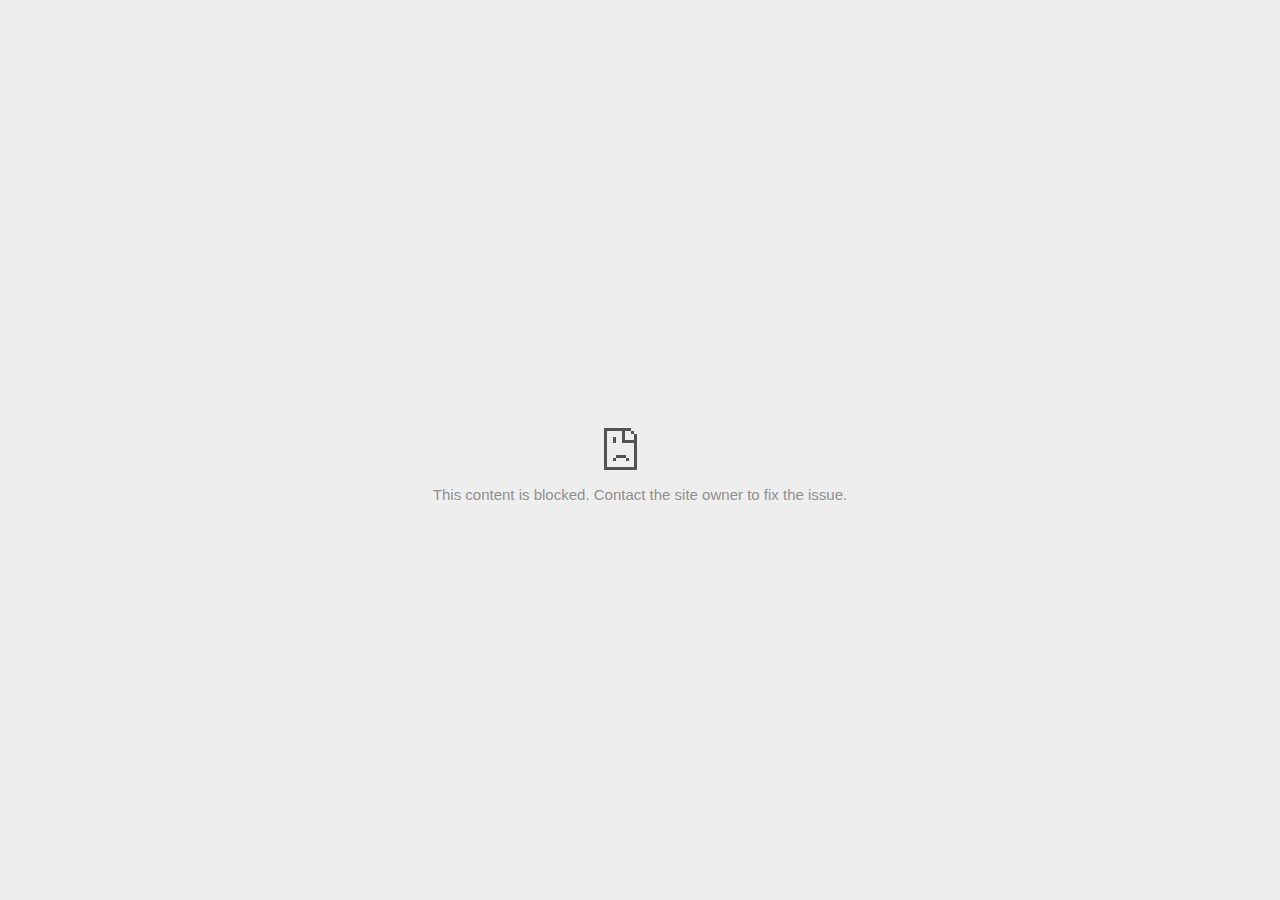
<file: Binance - Cryptocurrency Exchange for Bitcoin, Ethereum & Altcoins_files/373946534.html>
<!DOCTYPE html>
<!-- saved from url=(0029)chrome-error://chromewebdata/ -->
<html dir="ltr" lang="en" subframe=""><head><meta http-equiv="Content-Type" content="text/html; charset=UTF-8">
  
  <meta name="color-scheme" content="light dark">
  <meta name="theme-color" content="#fff">
  <meta name="viewport" content="width=device-width, initial-scale=1.0,
                                 maximum-scale=1.0, user-scalable=no">
  <title>td.doubleclick.net</title>
  <style>/* Copyright 2017 The Chromium Authors
 * Use of this source code is governed by a BSD-style license that can be
 * found in the LICENSE file. */

a {
  color: var(--link-color);
}

body {
  --background-color: #fff;
  --error-code-color: var(--google-gray-700);
  --google-blue-100: rgb(210, 227, 252);
  --google-blue-300: rgb(138, 180, 248);
  --google-blue-600: rgb(26, 115, 232);
  --google-blue-700: rgb(25, 103, 210);
  --google-gray-100: rgb(241, 243, 244);
  --google-gray-300: rgb(218, 220, 224);
  --google-gray-500: rgb(154, 160, 166);
  --google-gray-50: rgb(248, 249, 250);
  --google-gray-600: rgb(128, 134, 139);
  --google-gray-700: rgb(95, 99, 104);
  --google-gray-800: rgb(60, 64, 67);
  --google-gray-900: rgb(32, 33, 36);
  --heading-color: var(--google-gray-900);
  --link-color: rgb(88, 88, 88);
  --popup-container-background-color: rgba(0,0,0,.65);
  --primary-button-fill-color-active: var(--google-blue-700);
  --primary-button-fill-color: var(--google-blue-600);
  --primary-button-text-color: #fff;
  --quiet-background-color: rgb(247, 247, 247);
  --secondary-button-border-color: var(--google-gray-500);
  --secondary-button-fill-color: #fff;
  --secondary-button-hover-border-color: var(--google-gray-600);
  --secondary-button-hover-fill-color: var(--google-gray-50);
  --secondary-button-text-color: var(--google-gray-700);
  --small-link-color: var(--google-gray-700);
  --text-color: var(--google-gray-700);
  background: var(--background-color);
  color: var(--text-color);
  word-wrap: break-word;
}

.nav-wrapper .secondary-button {
  background: var(--secondary-button-fill-color);
  border: 1px solid var(--secondary-button-border-color);
  color: var(--secondary-button-text-color);
  float: none;
  margin: 0;
  padding: 8px 16px;
}

.hidden {
  display: none;
}

html {
  -webkit-text-size-adjust: 100%;
  font-size: 125%;
}

.icon {
  background-repeat: no-repeat;
  background-size: 100%;
}

@media (prefers-color-scheme: dark) {
  body {
    --background-color: var(--google-gray-900);
    --error-code-color: var(--google-gray-500);
    --heading-color: var(--google-gray-500);
    --link-color: var(--google-blue-300);
    --primary-button-fill-color-active: rgb(129, 162, 208);
    --primary-button-fill-color: var(--google-blue-300);
    --primary-button-text-color: var(--google-gray-900);
    --quiet-background-color: var(--background-color);
    --secondary-button-border-color: var(--google-gray-700);
    --secondary-button-fill-color: var(--google-gray-900);
    --secondary-button-hover-fill-color: rgb(48, 51, 57);
    --secondary-button-text-color: var(--google-blue-300);
    --small-link-color: var(--google-blue-300);
    --text-color: var(--google-gray-500);
  }
}
</style>
  <style>/* Copyright 2014 The Chromium Authors
   Use of this source code is governed by a BSD-style license that can be
   found in the LICENSE file. */

button {
  border: 0;
  border-radius: 20px;
  box-sizing: border-box;
  color: var(--primary-button-text-color);
  cursor: pointer;
  float: right;
  font-size: .875em;
  margin: 0;
  padding: 8px 16px;
  transition: box-shadow 150ms cubic-bezier(0.4, 0, 0.2, 1);
  user-select: none;
}

[dir='rtl'] button {
  float: left;
}

.bad-clock button,
.captive-portal button,
.https-only button,
.insecure-form button,
.lookalike-url button,
.main-frame-blocked button,
.neterror button,
.pdf button,
.ssl button,
.enterprise-block button,
.enterprise-warn button,
.safe-browsing-billing button {
  background: var(--primary-button-fill-color);
}

button:active {
  background: var(--primary-button-fill-color-active);
  outline: 0;
}

#debugging {
  display: inline;
  overflow: auto;
}

.debugging-content {
  line-height: 1em;
  margin-bottom: 0;
  margin-top: 1em;
}

.debugging-content-fixed-width {
  display: block;
  font-family: monospace;
  font-size: 1.2em;
  margin-top: 0.5em;
}

.debugging-title {
  font-weight: bold;
}

#details {
  margin: 0 0 50px;
}

#details p:not(:first-of-type) {
  margin-top: 20px;
}

.secondary-button:active {
  border-color: white;
  box-shadow: 0 1px 2px 0 rgba(60, 64, 67, .3),
      0 2px 6px 2px rgba(60, 64, 67, .15);
}

.secondary-button:hover {
  background: var(--secondary-button-hover-fill-color);
  border-color: var(--secondary-button-hover-border-color);
  text-decoration: none;
}

.error-code {
  color: var(--error-code-color);
  font-size: .8em;
  margin-top: 12px;
  text-transform: uppercase;
}

#error-debugging-info {
  font-size: 0.8em;
}

h1 {
  color: var(--heading-color);
  font-size: 1.6em;
  font-weight: normal;
  line-height: 1.25em;
  margin-bottom: 16px;
}

h2 {
  font-size: 1.2em;
  font-weight: normal;
}

.icon {
  height: 72px;
  margin: 0 0 40px;
  width: 72px;
}

input[type=checkbox] {
  opacity: 0;
}

input[type=checkbox]:focus ~ .checkbox::after {
  outline: -webkit-focus-ring-color auto 5px;
}

.interstitial-wrapper {
  box-sizing: border-box;
  font-size: 1em;
  line-height: 1.6em;
  margin: 14vh auto 0;
  max-width: 600px;
  width: 100%;
}

#main-message > p {
  display: inline;
}

#extended-reporting-opt-in {
  font-size: .875em;
  margin-top: 32px;
}

#extended-reporting-opt-in label {
  display: grid;
  grid-template-columns: 1.8em 1fr;
  position: relative;
}

#enhanced-protection-message {
  border-radius: 20px;
  font-size: 1em;
  margin-top: 32px;
  padding: 10px 5px;
}

#enhanced-protection-message a {
  color: var(--google-red-10);
}

#enhanced-protection-message label {
  display: grid;
  grid-template-columns: 2.5em 1fr;
  position: relative;
}

#enhanced-protection-message div {
  margin: 0.5em;
}

#enhanced-protection-message .icon {
  height: 1.5em;
  vertical-align: middle;
  width: 1.5em;
}

.nav-wrapper {
  margin-top: 51px;
}

.nav-wrapper::after {
  clear: both;
  content: '';
  display: table;
  width: 100%;
}

.small-link {
  color: var(--small-link-color);
  font-size: .875em;
}

.checkboxes {
  flex: 0 0 24px;
}

.checkbox {
  --padding: .9em;
  background: transparent;
  display: block;
  height: 1em;
  left: -1em;
  padding-inline-start: var(--padding);
  position: absolute;
  right: 0;
  top: -.5em;
  width: 1em;
}

.checkbox::after {
  border: 1px solid white;
  border-radius: 2px;
  content: '';
  height: 1em;
  left: var(--padding);
  position: absolute;
  top: var(--padding);
  width: 1em;
}

.checkbox::before {
  background: transparent;
  border: 2px solid white;
  border-inline-end-width: 0;
  border-top-width: 0;
  content: '';
  height: .2em;
  left: calc(.3em + var(--padding));
  opacity: 0;
  position: absolute;
  top: calc(.3em  + var(--padding));
  transform: rotate(-45deg);
  width: .5em;
}

input[type=checkbox]:checked ~ .checkbox::before {
  opacity: 1;
}

#recurrent-error-message {
  background: #ededed;
  border-radius: 4px;
  margin-bottom: 16px;
  margin-top: 12px;
  padding: 12px 16px;
}

.showing-recurrent-error-message #extended-reporting-opt-in {
  margin-top: 16px;
}

.showing-recurrent-error-message #enhanced-protection-message {
  margin-top: 16px;
}

@media (max-width: 700px) {
  .interstitial-wrapper {
    padding: 0 10%;
  }

  #error-debugging-info {
    overflow: auto;
  }
}

@media (max-width: 420px) {
  button,
  [dir='rtl'] button,
  .small-link {
    float: none;
    font-size: .825em;
    font-weight: 500;
    margin: 0;
    width: 100%;
  }

  button {
    padding: 16px 24px;
  }

  #details {
    margin: 20px 0 20px 0;
  }

  #details p:not(:first-of-type) {
    margin-top: 10px;
  }

  .secondary-button:not(.hidden) {
    display: block;
    margin-top: 20px;
    text-align: center;
    width: 100%;
  }

  .interstitial-wrapper {
    padding: 0 5%;
  }

  #extended-reporting-opt-in {
    margin-top: 24px;
  }

  #enhanced-protection-message {
    margin-top: 24px;
  }

  .nav-wrapper {
    margin-top: 30px;
  }
}

/**
 * Mobile specific styling.
 * Navigation buttons are anchored to the bottom of the screen.
 * Details message replaces the top content in its own scrollable area.
 */

@media (max-width: 420px) {
  .nav-wrapper .secondary-button {
    border: 0;
    margin: 16px 0 0;
    margin-inline-end: 0;
    padding-bottom: 16px;
    padding-top: 16px;
  }
}

/* Fixed nav. */
@media (min-width: 240px) and (max-width: 420px) and
       (min-height: 401px),
       (min-width: 421px) and (min-height: 240px) and
       (max-height: 560px) {
  body .nav-wrapper {
    background: var(--background-color);
    bottom: 0;
    box-shadow: 0 -12px 24px var(--background-color);
    left: 0;
    margin: 0 auto;
    max-width: 736px;
    padding-inline-end: 24px;
    padding-inline-start: 24px;
    position: fixed;
    right: 0;
    width: 100%;
    z-index: 2;
  }

  .interstitial-wrapper {
    max-width: 736px;
  }

  #details,
  #main-content {
    padding-bottom: 40px;
  }

  #details {
    padding-top: 5.5vh;
  }

  button.small-link {
    color: var(--google-blue-600);
  }
}

@media (max-width: 420px) and (orientation: portrait),
       (max-height: 560px) {
  body {
    margin: 0 auto;
  }

  button,
  [dir='rtl'] button,
  button.small-link,
  .nav-wrapper .secondary-button {
    font-family: Roboto-Regular,Helvetica;
    font-size: .933em;
    margin: 6px 0;
    transform: translatez(0);
  }

  .nav-wrapper {
    box-sizing: border-box;
    padding-bottom: 8px;
    width: 100%;
  }

  #details {
    box-sizing: border-box;
    height: auto;
    margin: 0;
    opacity: 1;
    transition: opacity 250ms cubic-bezier(0.4, 0, 0.2, 1);
  }

  #details.hidden,
  #main-content.hidden {
    height: 0;
    opacity: 0;
    overflow: hidden;
    padding-bottom: 0;
    transition: none;
  }

  h1 {
    font-size: 1.5em;
    margin-bottom: 8px;
  }

  .icon {
    margin-bottom: 5.69vh;
  }

  .interstitial-wrapper {
    box-sizing: border-box;
    margin: 7vh auto 12px;
    padding: 0 24px;
    position: relative;
  }

  .interstitial-wrapper p {
    font-size: .95em;
    line-height: 1.61em;
    margin-top: 8px;
  }

  #main-content {
    margin: 0;
    transition: opacity 100ms cubic-bezier(0.4, 0, 0.2, 1);
  }

  .small-link {
    border: 0;
  }

  .suggested-left > #control-buttons,
  .suggested-right > #control-buttons {
    float: none;
    margin: 0;
  }
}

@media (min-width: 421px) and (min-height: 500px) and (max-height: 560px) {
  .interstitial-wrapper {
    margin-top: 10vh;
  }
}

@media (min-height: 400px) and (orientation:portrait) {
  .interstitial-wrapper {
    margin-bottom: 145px;
  }
}

@media (min-height: 299px) {
  .nav-wrapper {
    padding-bottom: 16px;
  }
}

@media (max-height: 560px) and (min-height: 240px) and (orientation:landscape) {
  .extended-reporting-has-checkbox #details {
    padding-bottom: 80px;
  }
}

@media (min-height: 500px) and (max-height: 650px) and (max-width: 414px) and
       (orientation: portrait) {
  .interstitial-wrapper {
    margin-top: 7vh;
  }
}

@media (min-height: 650px) and (max-width: 414px) and (orientation: portrait) {
  .interstitial-wrapper {
    margin-top: 10vh;
  }
}

/* Small mobile screens. No fixed nav. */
@media (max-height: 400px) and (orientation: portrait),
       (max-height: 239px) and (orientation: landscape),
       (max-width: 419px) and (max-height: 399px) {
  .interstitial-wrapper {
    display: flex;
    flex-direction: column;
    margin-bottom: 0;
  }

  #details {
    flex: 1 1 auto;
    order: 0;
  }

  #main-content {
    flex: 1 1 auto;
    order: 0;
  }

  .nav-wrapper {
    flex: 0 1 auto;
    margin-top: 8px;
    order: 1;
    padding-inline-end: 0;
    padding-inline-start: 0;
    position: relative;
    width: 100%;
  }

  button,
  .nav-wrapper .secondary-button {
    padding: 16px 24px;
  }

  button.small-link {
    color: var(--google-blue-600);
  }
}

@media (max-width: 239px) and (orientation: portrait) {
  .nav-wrapper {
    padding-inline-end: 0;
    padding-inline-start: 0;
  }
}
</style>
  <style>/* Copyright 2013 The Chromium Authors
 * Use of this source code is governed by a BSD-style license that can be
 * found in the LICENSE file. */

/* Don't use the main frame div when the error is in a subframe. */
html[subframe] #main-frame-error {
  display: none;
}

/* Don't use the subframe error div when the error is in a main frame. */
html:not([subframe]) #sub-frame-error {
  display: none;
}

h1 {
  margin-top: 0;
  word-wrap: break-word;
}

h1 span {
  font-weight: 500;
}

a {
  text-decoration: none;
}

.icon {
  -webkit-user-select: none;
  display: inline-block;
}

.icon-generic {
  /* Can't access chrome://theme/IDR_ERROR_NETWORK_GENERIC from an untrusted
   * renderer process, so embed the resource manually. */
  content: -webkit-image-set(
      url([data-uri]) 1x,
      url([data-uri]) 2x);
}

.icon-info {
  content: -webkit-image-set(
      url([data-uri]) 1x,
      url([data-uri]) 2x);
}

.icon-offline {
  content: -webkit-image-set(
      url([data-uri]) 1x,
      url([data-uri]) 2x);
  position: relative;
}

.icon-disabled {
  content: -webkit-image-set(
      url([data-uri]) 1x,
      url([data-uri]) 2x);
  width: 112px;
}

.hidden {
  display: none;
}

#suggestions-list a {
  color: var(--google-blue-600);
}

#suggestions-list p {
  margin-block-end: 0;
}

#suggestions-list ul {
  margin-top: 0;
}

.single-suggestion {
  list-style-type: none;
  padding-inline-start: 0;
}

#error-information-button {
  content: url([data-uri]);
  height: 24px;
  vertical-align: -.15em;
  width: 24px;
}

.use-popup-container#error-information-popup-container
  #error-information-popup {
  align-items: center;
  background-color: var(--popup-container-background-color);
  display: flex;
  height: 100%;
  left: 0;
  position: fixed;
  top: 0;
  width: 100%;
  z-index: 100;
}

.use-popup-container#error-information-popup-container
  #error-information-popup-content > p {
  margin-bottom: 11px;
  margin-inline-start: 20px;
}

.use-popup-container#error-information-popup-container #suggestions-list ul {
  margin-inline-start: 15px;
}

.use-popup-container#error-information-popup-container
  #error-information-popup-box {
  background-color: var(--background-color);
  left: 5%;
  padding-bottom: 15px;
  padding-top: 15px;
  position: fixed;
  width: 90%;
  z-index: 101;
}

.use-popup-container#error-information-popup-container div.error-code {
  margin-inline-start: 20px;
}

.use-popup-container#error-information-popup-container #suggestions-list p {
  margin-inline-start: 20px;
}

:not(.use-popup-container)#error-information-popup-container
  #error-information-popup-close {
  display: none;
}

#error-information-popup-close {
  margin-bottom: 0;
  margin-inline-end: 35px;
  margin-top: 15px;
  text-align: end;
}

.link-button {
  color: rgb(66, 133, 244);
  display: inline-block;
  font-weight: bold;
  text-transform: uppercase;
}

#sub-frame-error-details {

  color: #8F8F8F;

  /* Not done on mobile for performance reasons. */
  text-shadow: 0 1px 0 rgba(255,255,255,0.3);

}

[jscontent=hostName],
[jscontent=failedUrl] {
  overflow-wrap: break-word;
}

.secondary-button {
  background: #d9d9d9;
  color: #696969;
  margin-inline-end: 16px;
}

.snackbar {
  background: #323232;
  border-radius: 2px;
  bottom: 24px;
  box-sizing: border-box;
  color: #fff;
  font-size: .87em;
  left: 24px;
  max-width: 568px;
  min-width: 288px;
  opacity: 0;
  padding: 16px 24px 12px;
  position: fixed;
  transform: translateY(90px);
  will-change: opacity, transform;
  z-index: 999;
}

.snackbar-show {
  -webkit-animation:
    show-snackbar 250ms cubic-bezier(0, 0, 0.2, 1) forwards,
    hide-snackbar 250ms cubic-bezier(0.4, 0, 1, 1) forwards 5s;
}

@-webkit-keyframes show-snackbar {
  100% {
    opacity: 1;
    transform: translateY(0);
  }
}

@-webkit-keyframes hide-snackbar {
  0% {
    opacity: 1;
    transform: translateY(0);
  }
  100% {
    opacity: 0;
    transform: translateY(90px);
  }
}

.suggestions {
  margin-top: 18px;
}

.suggestion-header {
  font-weight: bold;
  margin-bottom: 4px;
}

.suggestion-body {
  color: #777;
}

/* Decrease padding at low sizes. */
@media (max-width: 640px), (max-height: 640px) {
  h1 {
    margin: 0 0 15px;
  }
  .suggestions {
    margin-top: 10px;
  }
  .suggestion-header {
    margin-bottom: 0;
  }
}

#download-link,
#download-link-clicked {
  margin-bottom: 30px;
  margin-top: 30px;
}

#download-link-clicked {
  color: #BBB;
}

#download-link::before,
#download-link-clicked::before {
  content: url([data-uri]);
  display: inline-block;
  margin-inline-end: 4px;
  vertical-align: -webkit-baseline-middle;
}

#download-link-clicked::before {
  opacity: 0;
  width: 0;
}

#offline-content-list-visibility-card {
  border: 1px solid white;
  border-radius: 8px;
  display: flex;
  font-size: .8em;
  justify-content: space-between;
  line-height: 1;
}

#offline-content-list.list-hidden #offline-content-list-visibility-card {
  border-color: rgb(218, 220, 224);
}

#offline-content-list-visibility-card > div {
  padding: 1em;
}

#offline-content-list-title {
  color: var(--google-gray-700);
}

#offline-content-list-show-text,
#offline-content-list-hide-text {
  color: rgb(66, 133, 244);
}

/* Hides the "hide" text div when the offline content list is collapsed/hidden
 * and, alternatively, hides the "show" text div when the offline content list
 * is expanded/shown.
 */
#offline-content-list.list-hidden #offline-content-list-hide-text,
#offline-content-list:not(.list-hidden) #offline-content-list-show-text {
  display: none;
}

/* Controls the animation of the offline content list when it is expanded/shown.
 */
#offline-content-suggestions {
  /* Max-height has to be set for the height animation to work. The chosen value
   * is a little greater than the maximum height the list will have, when all
   * suggestions have images, so that it is never clamped. This makes so that
   * when the actual height is smaller then the animation is not as smooth.
   */
  max-height: 27em;
  transition: max-height 200ms ease-in, visibility 0s 200ms,
              opacity 200ms 200ms linear;
}

/* Controls the animation of the offline content list when it is
 * collapsed/hidden.
 */
#offline-content-list.list-hidden #offline-content-suggestions {
  max-height: 0;
  opacity: 0;
  transition: opacity 200ms linear, visibility 0s 200ms,
              max-height 200ms 200ms ease-out;
  visibility: hidden;
}

#offline-content-list {
  margin-inline-start: -5%;
  width: 110%;
}

/* The selectors below adjust the "overflow" of the suggestion cards contents
 * based on the same screen size based strategy used for the main frame, which
 * is applied by the `interstitial-wrapper` class. */
@media (max-width: 420px)  {
  #offline-content-list {
    margin-inline-start: -2.5%;
    width: 105%;
  }
}
@media (max-width: 420px) and (orientation: portrait),
       (max-height: 560px) {
  #offline-content-list {
    margin-inline-start: -12px;
    width: calc(100% + 24px);
  }
}

.suggestion-with-image .offline-content-suggestion-thumbnail {
  flex-basis: 8.2em;
  flex-shrink: 0;
}

.suggestion-with-image .offline-content-suggestion-thumbnail > img {
  height: 100%;
  width: 100%;
}

.suggestion-with-image #offline-content-list:not(.is-rtl)
.offline-content-suggestion-thumbnail > img {
  border-bottom-right-radius: 7px;
  border-top-right-radius: 7px;
}

.suggestion-with-image #offline-content-list.is-rtl
.offline-content-suggestion-thumbnail > img {
  border-bottom-left-radius: 7px;
  border-top-left-radius: 7px;
}

.suggestion-with-icon .offline-content-suggestion-thumbnail {
  align-items: center;
  display: flex;
  justify-content: center;
  min-height: 4.2em;
  min-width: 4.2em;
}

.suggestion-with-icon .offline-content-suggestion-thumbnail > div {
  align-items: center;
  background-color: rgb(241, 243, 244);
  border-radius: 50%;
  display: flex;
  height: 2.3em;
  justify-content: center;
  width: 2.3em;
}

.suggestion-with-icon .offline-content-suggestion-thumbnail > div > img {
  height: 1.45em;
  width: 1.45em;
}

.offline-content-suggestion-favicon {
  height: 1em;
  margin-inline-end: 0.4em;
  width: 1.4em;
}

.offline-content-suggestion-favicon > img {
  height: 1.4em;
  width: 1.4em;
}

.no-favicon .offline-content-suggestion-favicon {
  display: none;
}

.image-video {
  content: url([data-uri]);
}

.image-music-note {
  content: url([data-uri]);
}

.image-earth {
  content: url([data-uri]);
}

.image-file {
  content: url([data-uri]);
}

.offline-content-suggestion-texts {
  display: flex;
  flex-direction: column;
  justify-content: space-between;
  line-height: 1.3;
  padding: .9em;
  width: 100%;
}

.offline-content-suggestion-title {
  -webkit-box-orient: vertical;
  -webkit-line-clamp: 3;
  color: rgb(32, 33, 36);
  display: -webkit-box;
  font-size: 1.1em;
  overflow: hidden;
  text-overflow: ellipsis;
}

div.offline-content-suggestion {
  align-items: stretch;
  border: 1px solid rgb(218, 220, 224);
  border-radius: 8px;
  display: flex;
  justify-content: space-between;
  margin-bottom: .8em;
}

.suggestion-with-image {
  flex-direction: row;
  height: 8.2em;
  max-height: 8.2em;
}

.suggestion-with-icon {
  flex-direction: row-reverse;
  height: 4.2em;
  max-height: 4.2em;
}

.suggestion-with-icon .offline-content-suggestion-title {
  -webkit-line-clamp: 1;
  word-break: break-all;
}

.suggestion-with-icon .offline-content-suggestion-texts {
  padding-inline-start: 0;
}

.offline-content-suggestion-attribution-freshness {
  color: rgb(95, 99, 104);
  display: flex;
  font-size: .8em;
  line-height: 1.7em;
}

.offline-content-suggestion-attribution {
  -webkit-box-orient: vertical;
  -webkit-line-clamp: 1;
  display: -webkit-box;
  flex-shrink: 1;
  margin-inline-end: 0.3em;
  overflow: hidden;
  overflow-wrap: break-word;
  text-overflow: ellipsis;
  word-break: break-all;
}

.no-attribution .offline-content-suggestion-attribution {
  display: none;
}

.offline-content-suggestion-freshness::before {
  content: '-';
  display: inline-block;
  flex-shrink: 0;
  margin-inline-end: .1em;
  margin-inline-start: .1em;
}

.no-attribution .offline-content-suggestion-freshness::before {
  display: none;
}

.offline-content-suggestion-freshness {
  flex-shrink: 0;
}

.suggestion-with-image .offline-content-suggestion-pin-spacer {
  flex-grow: 100;
  flex-shrink: 1;
}

.suggestion-with-image .offline-content-suggestion-pin {
  content: url([data-uri]);
  flex-shrink: 0;
  height: 1.4em;
  margin-inline-start: .4em;
  width: 1.4em;
}

/* Controls the animation (and a bit more) of the launch-downloads-home action
 * button when the offline content list is expanded/shown.
 */
#offline-content-list-action {
  text-align: center;
  transition: visibility 0s 200ms, opacity 200ms 200ms linear;
}

/* Controls the animation of the launch-downloads-home action button when the
 * offline content list is collapsed/hidden.
 */
#offline-content-list.list-hidden #offline-content-list-action {
  opacity: 0;
  transition: opacity 200ms linear, visibility 0s 200ms;
  visibility: hidden;
}

#cancel-save-page-button {
  background-image: url([data-uri]);
  background-position: right 27px center;
  background-repeat: no-repeat;
  border: 1px solid var(--google-gray-300);
  border-radius: 5px;
  color: var(--google-gray-700);
  margin-bottom: 26px;
  padding-bottom: 16px;
  padding-inline-end: 88px;
  padding-inline-start: 16px;
  padding-top: 16px;
  text-align: start;
}

html[dir='rtl'] #cancel-save-page-button {
  background-position: left 27px center;
}

#save-page-for-later-button {
  display: flex;
  justify-content: start;
}

#save-page-for-later-button a::before {
  content: url([data-uri]);
  display: inline-block;
  margin-inline-end: 4px;
  vertical-align: -webkit-baseline-middle;
}

.hidden#save-page-for-later-button {
  display: none;
}

/* Don't allow overflow when in a subframe. */
html[subframe] body {
  overflow: hidden;
}

#sub-frame-error {
  -webkit-align-items: center;
  -webkit-flex-flow: column;
  -webkit-justify-content: center;
  background-color: #DDD;
  display: -webkit-flex;
  height: 100%;
  left: 0;
  position: absolute;
  text-align: center;
  top: 0;
  transition: background-color 200ms ease-in-out;
  width: 100%;
}

#sub-frame-error:hover {
  background-color: #EEE;
}

#sub-frame-error .icon-generic {
  margin: 0 0 16px;
}

#sub-frame-error-details {
  margin: 0 10px;
  text-align: center;
  visibility: hidden;
}

/* Show details only when hovering. */
#sub-frame-error:hover #sub-frame-error-details {
  visibility: visible;
}

/* If the iframe is too small, always hide the error code. */
/* TODO(mmenke): See if overflow: no-display works better, once supported. */
@media (max-width: 200px), (max-height: 95px) {
  #sub-frame-error-details {
    display: none;
  }
}

/* Adjust icon for small embedded frames in apps. */
@media (max-height: 100px) {
  #sub-frame-error .icon-generic {
    height: auto;
    margin: 0;
    padding-top: 0;
    width: 25px;
  }
}

/* details-button is special; it's a <button> element that looks like a link. */
#details-button {
  box-shadow: none;
  min-width: 0;
}

/* Styles for platform dependent separation of controls and details button. */
.suggested-left > #control-buttons,
.suggested-right > #details-button {
  float: left;
}

.suggested-right > #control-buttons,
.suggested-left > #details-button {
  float: right;
}

.suggested-left .secondary-button {
  margin-inline-end: 0;
  margin-inline-start: 16px;
}

#details-button.singular {
  float: none;
}

/* download-button shows both icon and text. */
#download-button {
  padding-bottom: 4px;
  padding-top: 4px;
  position: relative;
}

#download-button::before {
  background: -webkit-image-set(
      url([data-uri]) 1x,
      url([data-uri]) 2x)
    no-repeat;
  content: '';
  display: inline-block;
  height: 24px;
  margin-inline-end: 4px;
  margin-inline-start: -4px;
  vertical-align: middle;
  width: 24px;
}

#download-button:disabled {
  background: rgb(180, 206, 249);
  color: rgb(255, 255, 255);
}

#buttons::after {
  clear: both;
  content: '';
  display: block;
  width: 100%;
}

/* Offline page */
html[dir='rtl'] .runner-container,
html[dir='rtl'].offline .icon-offline {
  transform: scaleX(-1);
}

.offline {
  transition: filter 1.5s cubic-bezier(0.65, 0.05, 0.36, 1),
              background-color 1.5s cubic-bezier(0.65, 0.05, 0.36, 1);

  will-change: filter, background-color;

}

.offline body {
  transition: background-color 1.5s cubic-bezier(0.65, 0.05, 0.36, 1);
}

.offline #main-message > p {
  display: none;
}

.offline.inverted {
  background-color: #fff;
  filter: invert(1);
}

.offline.inverted body {
  background-color: #fff;
}

.offline .interstitial-wrapper {
  color: var(--text-color);
  font-size: 1em;
  line-height: 1.55;
  margin: 0 auto;
  max-width: 600px;
  padding-top: 100px;
  position: relative;
  width: 100%;
}

.offline .runner-container {
  direction: ltr;
  height: 150px;
  max-width: 600px;
  overflow: hidden;
  position: absolute;
  top: 35px;
  width: 44px;
}

.offline .runner-container:focus {
  outline: none;
}

.offline .runner-container:focus-visible {
  outline: 3px solid var(--google-blue-300);
}

.offline .runner-canvas {
  height: 150px;
  max-width: 600px;
  opacity: 1;
  overflow: hidden;
  position: absolute;
  top: 0;
  z-index: 10;
}

.offline .controller {
  height: 100vh;
  left: 0;
  position: absolute;
  top: 0;
  width: 100vw;
  z-index: 9;
}

#offline-resources {
  display: none;
}

#offline-instruction {
  image-rendering: pixelated;
  left: 0;
  margin: auto;
  position: absolute;
  right: 0;
  top: 60px;
  width: fit-content;
}

.offline-runner-live-region {
  bottom: 0;
  clip-path: polygon(0 0, 0 0, 0 0);
  color: var(--background-color);
  display: block;
  font-size: xx-small;
  overflow: hidden;
  position: absolute;
  text-align: center;
  transition: color 1.5s cubic-bezier(0.65, 0.05, 0.36, 1);
  user-select: none;
}

/* Custom toggle */
.slow-speed-option {
  align-items: center;
  background: var(--google-gray-50);
  border-radius: 24px/50%;
  bottom: 0;
  color: var(--error-code-color);
  display: inline-flex;
  font-size: 1em;
  left: 0;
  line-height: 1.1em;
  margin: 5px auto;
  padding: 2px 12px 3px 20px;
  position: absolute;
  right: 0;
  width: max-content;
  z-index: 999;
}

.slow-speed-option.hidden {
  display: none;
}

.slow-speed-option [type=checkbox] {
  opacity: 0;
  pointer-events: none;
  position: absolute;
}

.slow-speed-option .slow-speed-toggle {
  cursor: pointer;
  margin-inline-start: 8px;
  padding: 8px 4px;
  position: relative;
}

.slow-speed-option [type=checkbox]:disabled ~ .slow-speed-toggle {
  cursor: default;
}

.slow-speed-option-label [type=checkbox] {
  opacity: 0;
  pointer-events: none;
  position: absolute;
}

.slow-speed-option .slow-speed-toggle::before,
.slow-speed-option .slow-speed-toggle::after {
  content: '';
  display: block;
  margin: 0 3px;
  transition: all 100ms cubic-bezier(0.4, 0, 1, 1);
}

.slow-speed-option .slow-speed-toggle::before {
  background: rgb(189,193,198);
  border-radius: 0.65em;
  height: 0.9em;
  width: 2em;
}

.slow-speed-option .slow-speed-toggle::after {
  background: #fff;
  border-radius: 50%;
  box-shadow: 0 1px 3px 0 rgb(0 0 0 / 40%);
  height: 1.2em;
  position: absolute;
  top: 51%;
  transform: translate(-20%, -50%);
  width: 1.1em;
}

.slow-speed-option [type=checkbox]:focus + .slow-speed-toggle {
  box-shadow: 0 0 8px rgb(94, 158, 214);
  outline: 1px solid rgb(93, 157, 213);
}

.slow-speed-option [type=checkbox]:checked + .slow-speed-toggle::before {
  background: var(--google-blue-600);
  opacity: 0.5;
}

.slow-speed-option [type=checkbox]:checked + .slow-speed-toggle::after {
  background: var(--google-blue-600);
  transform: translate(calc(2em - 90%), -50%);
}

.slow-speed-option [type=checkbox]:checked:disabled +
  .slow-speed-toggle::before {
  background: rgb(189,193,198);
}

.slow-speed-option [type=checkbox]:checked:disabled +
  .slow-speed-toggle::after {
  background: var(--google-gray-50);
}

@media (max-width: 420px) {
  #download-button {
    padding-bottom: 12px;
    padding-top: 12px;
  }

  .suggested-left > #control-buttons,
  .suggested-right > #control-buttons {
    float: none;
  }

  .snackbar {
    border-radius: 0;
    bottom: 0;
    left: 0;
    width: 100%;
  }
}

@media (max-height: 350px) {
  h1 {
    margin: 0 0 15px;
  }

  .icon-offline {
    margin: 0 0 10px;
  }

  .interstitial-wrapper {
    margin-top: 5%;
  }

  .nav-wrapper {
    margin-top: 30px;
  }
}

@media (min-width: 420px) and (max-width: 736px) and
       (min-height: 240px) and (max-height: 420px) and
       (orientation:landscape) {
  .interstitial-wrapper {
    margin-bottom: 100px;
  }
}

@media (max-width: 360px) and (max-height: 480px) {
  .offline .interstitial-wrapper {
    padding-top: 60px;
  }

  .offline .runner-container {
    top: 8px;
  }
}

@media (min-height: 240px) and (orientation: landscape) {
  .offline .interstitial-wrapper {
    margin-bottom: 90px;
  }

  .icon-offline {
    margin-bottom: 20px;
  }
}

@media (max-height: 320px) and (orientation: landscape) {
  .icon-offline {
    margin-bottom: 0;
  }

  .offline .runner-container {
    top: 10px;
  }
}

@media (max-width: 240px) {
  button {
    padding-inline-end: 12px;
    padding-inline-start: 12px;
  }

  .interstitial-wrapper {
    overflow: inherit;
    padding: 0 8px;
  }
}

@media (max-width: 120px) {
  button {
    width: auto;
  }
}

.arcade-mode,
.arcade-mode .runner-container,
.arcade-mode .runner-canvas {
  image-rendering: pixelated;
  max-width: 100%;
  overflow: hidden;
}

.arcade-mode #buttons,
.arcade-mode #main-content {
  opacity: 0;
  overflow: hidden;
}

.arcade-mode .interstitial-wrapper {
  height: 100vh;
  max-width: 100%;
  overflow: hidden;
}

.arcade-mode .runner-container {
  left: 0;
  margin: auto;
  right: 0;
  transform-origin: top center;
  transition: transform 250ms cubic-bezier(0.4, 0, 1, 1) 400ms;
  z-index: 2;
}

@media (prefers-color-scheme: dark) {
  .icon {
    filter: invert(1);
  }

  .offline .runner-canvas {
    filter: invert(1);
  }

  .offline.inverted {
    background-color: var(--background-color);
    filter: invert(0);
  }

  .offline.inverted body {
    background-color: #fff;
  }

  .offline.inverted .offline-runner-live-region {
    color: #fff;
  }

  #suggestions-list a {
    color: var(--link-color);
  }

  #error-information-button {
    filter: invert(0.6);
  }

  .slow-speed-option {
    background: var(--google-gray-800);
    color: var(--google-gray-100);
  }

  .slow-speed-option .slow-speed-toggle::before,
  .slow-speed-option [type=checkbox]:checked:disabled +
    .slow-speed-toggle::before {
     background: rgb(189,193,198);
  }

  .slow-speed-option [type=checkbox]:checked + .slow-speed-toggle::after,
  .slow-speed-option [type=checkbox]:checked + .slow-speed-toggle::before {
    background: var(--google-blue-300);
  }
}
</style>
  <script>// Copyright 2013 The Chromium Authors
// Use of this source code is governed by a BSD-style license that can be
// found in the LICENSE file.

/**
 * @typedef {{
 *   downloadButtonClick: function(),
 *   reloadButtonClick: function(string),
 *   detailsButtonClick: function(),
 *   diagnoseErrorsButtonClick: function(),
 *   portalSigninsButtonClick: function(),
 *   trackEasterEgg: function(),
 *   updateEasterEggHighScore: function(number),
 *   resetEasterEggHighScore: function(),
 *   launchOfflineItem: function(string, string),
 *   savePageForLater: function(),
 *   cancelSavePage: function(),
 *   listVisibilityChange: function(boolean),
 * }}
 */
// eslint-disable-next-line no-var
var errorPageController;

const HIDDEN_CLASS = 'hidden';

// Decodes a UTF16 string that is encoded as base64.
function decodeUTF16Base64ToString(encoded_text) {
  const data = atob(encoded_text);
  let result = '';
  for (let i = 0; i < data.length; i += 2) {
    result +=
        String.fromCharCode(data.charCodeAt(i) * 256 + data.charCodeAt(i + 1));
  }
  return result;
}

function toggleHelpBox() {
  const helpBoxOuter = document.getElementById('details');
  helpBoxOuter.classList.toggle(HIDDEN_CLASS);
  const detailsButton = document.getElementById('details-button');
  if (helpBoxOuter.classList.contains(HIDDEN_CLASS)) {
    /** @suppress {missingProperties} */
    detailsButton.innerText = detailsButton.detailsText;
  } else {
    /** @suppress {missingProperties} */
    detailsButton.innerText = detailsButton.hideDetailsText;
  }

  // Details appears over the main content on small screens.
  if (mobileNav) {
    document.getElementById('main-content').classList.toggle(HIDDEN_CLASS);
    const runnerContainer = document.querySelector('.runner-container');
    if (runnerContainer) {
      runnerContainer.classList.toggle(HIDDEN_CLASS);
    }
  }
}

function diagnoseErrors() {
  if (window.errorPageController) {
    errorPageController.diagnoseErrorsButtonClick();
  }
}

function portalSignin() {
  if (window.errorPageController) {
    errorPageController.portalSigninButtonClick();
  }
}

// Subframes use a different layout but the same html file.  This is to make it
// easier to support platforms that load the error page via different
// mechanisms (Currently just iOS). We also use the subframe style for portals
// as they are embedded like subframes and can't be interacted with by the user.
let isSubFrame = false;
if (window.top.location !== window.location || window.portalHost) {
  document.documentElement.setAttribute('subframe', '');
  isSubFrame = true;
}

// Re-renders the error page using |strings| as the dictionary of values.
// Used by NetErrorTabHelper to update DNS error pages with probe results.
function updateForDnsProbe(strings) {
  const context = new JsEvalContext(strings);
  jstProcess(context, document.getElementById('t'));
  onDocumentLoadOrUpdate();
}

// Adds an icon class to the list and removes classes previously set.
function updateIconClass(newClass) {
  const frameSelector = isSubFrame ? '#sub-frame-error' : '#main-frame-error';
  const iconEl = document.querySelector(frameSelector + ' .icon');

  if (iconEl.classList.contains(newClass)) {
    return;
  }

  iconEl.className = 'icon ' + newClass;
}

// Implements button clicks.  This function is needed during the transition
// between implementing these in trunk chromium and implementing them in iOS.
function reloadButtonClick(url) {
  if (window.errorPageController) {
    // 

    // 
    errorPageController.reloadButtonClick();
    // 
  } else {
    window.location = url;
  }
}

function downloadButtonClick() {
  if (window.errorPageController) {
    errorPageController.downloadButtonClick();
    const downloadButton = document.getElementById('download-button');
    downloadButton.disabled = true;
    /** @suppress {missingProperties} */
    downloadButton.textContent = downloadButton.disabledText;

    document.getElementById('download-link-wrapper')
        .classList.add(HIDDEN_CLASS);
    document.getElementById('download-link-clicked-wrapper')
        .classList.remove(HIDDEN_CLASS);
  }
}

function detailsButtonClick() {
  if (window.errorPageController) {
    errorPageController.detailsButtonClick();
  }
}

let primaryControlOnLeft = true;
// clang-format off
// 

function setAutoFetchState(scheduled, can_schedule) {
  document.getElementById('cancel-save-page-button')
      .classList.toggle(HIDDEN_CLASS, !scheduled);
  document.getElementById('save-page-for-later-button')
      .classList.toggle(HIDDEN_CLASS, scheduled || !can_schedule);
}

function savePageLaterClick() {
  errorPageController.savePageForLater();
  // savePageForLater will eventually trigger a call to setAutoFetchState() when
  // it completes.
}

function cancelSavePageClick() {
  errorPageController.cancelSavePage();
  // setAutoFetchState is not called in response to cancelSavePage(), so do it
  // now.
  setAutoFetchState(false, true);
}

function toggleErrorInformationPopup() {
  document.getElementById('error-information-popup-container')
      .classList.toggle(HIDDEN_CLASS);
}

function launchOfflineItem(itemID, name_space) {
  errorPageController.launchOfflineItem(itemID, name_space);
}

function launchDownloadsPage() {
  errorPageController.launchDownloadsPage();
}

function getIconForSuggestedItem(item) {
  // Note: |item.content_type| contains the enum values from
  // chrome::mojom::AvailableContentType.
  switch (item.content_type) {
    case 1:  // kVideo
      return 'image-video';
    case 2:  // kAudio
      return 'image-music-note';
    case 0:  // kPrefetchedPage
    case 3:  // kOtherPage
      return 'image-earth';
  }
  return 'image-file';
}

function getSuggestedContentDiv(item, index) {
  // Note: See AvailableContentToValue in available_offline_content_helper.cc
  // for the data contained in an |item|.
  // TODO(carlosk): Present |snippet_base64| when that content becomes
  // available.
  let thumbnail = '';
  const extraContainerClasses = [];
  // html_inline.py will try to replace src attributes with data URIs using a
  // simple regex. The following is obfuscated slightly to avoid that.
  const source = 'src';
  if (item.thumbnail_data_uri) {
    extraContainerClasses.push('suggestion-with-image');
    thumbnail = `<img ${source}="${item.thumbnail_data_uri}">`;
  } else {
    extraContainerClasses.push('suggestion-with-icon');
    const iconClass = getIconForSuggestedItem(item);
    thumbnail = `<div><img class="${iconClass}"></div>`;
  }

  let favicon = '';
  if (item.favicon_data_uri) {
    favicon = `<img ${source}="${item.favicon_data_uri}">`;
  } else {
    extraContainerClasses.push('no-favicon');
  }

  if (!item.attribution_base64) {
    extraContainerClasses.push('no-attribution');
  }

  return `
  <div class="offline-content-suggestion ${extraContainerClasses.join(' ')}"
    onclick="launchOfflineItem('${item.ID}', '${item.name_space}')">
      <div class="offline-content-suggestion-texts">
        <div id="offline-content-suggestion-title-${index}"
             class="offline-content-suggestion-title">
        </div>
        <div class="offline-content-suggestion-attribution-freshness">
          <div id="offline-content-suggestion-favicon-${index}"
               class="offline-content-suggestion-favicon">
            ${favicon}
          </div>
          <div id="offline-content-suggestion-attribution-${index}"
               class="offline-content-suggestion-attribution">
          </div>
          <div class="offline-content-suggestion-freshness">
            ${item.date_modified}
          </div>
          <div class="offline-content-suggestion-pin-spacer"></div>
          <div class="offline-content-suggestion-pin"></div>
        </div>
      </div>
      <div class="offline-content-suggestion-thumbnail">
        ${thumbnail}
      </div>
  </div>`;
}

/**
 * @typedef {{
 *   ID: string,
 *   name_space: string,
 *   title_base64: string,
 *   snippet_base64: string,
 *   date_modified: string,
 *   attribution_base64: string,
 *   thumbnail_data_uri: string,
 *   favicon_data_uri: string,
 *   content_type: number,
 * }}
 */
let AvailableOfflineContent;

// Populates a list of suggested offline content.
// Note: For security reasons all content downloaded from the web is considered
// unsafe and must be securely handled to be presented on the dino page. Images
// have already been safely re-encoded but textual content -- like title and
// attribution -- must be properly handled here.
// @param {boolean} isShown
// @param {Array<AvailableOfflineContent>} suggestions
function offlineContentAvailable(isShown, suggestions) {
  if (!suggestions || !loadTimeData.valueExists('offlineContentList')) {
    return;
  }

  const suggestionsHTML = [];
  for (let index = 0; index < suggestions.length; index++) {
    suggestionsHTML.push(getSuggestedContentDiv(suggestions[index], index));
  }

  document.getElementById('offline-content-suggestions').innerHTML =
      suggestionsHTML.join('\n');

  // Sets textual web content using |textContent| to make sure it's handled as
  // plain text.
  for (let index = 0; index < suggestions.length; index++) {
    document.getElementById(`offline-content-suggestion-title-${index}`)
        .textContent =
        decodeUTF16Base64ToString(suggestions[index].title_base64);
    document.getElementById(`offline-content-suggestion-attribution-${index}`)
        .textContent =
        decodeUTF16Base64ToString(suggestions[index].attribution_base64);
  }

  const contentListElement = document.getElementById('offline-content-list');
  if (document.dir === 'rtl') {
    contentListElement.classList.add('is-rtl');
  }
  contentListElement.hidden = false;
  // The list is configured as hidden by default. Show it if needed.
  if (isShown) {
    toggleOfflineContentListVisibility(false);
  }
}

function toggleOfflineContentListVisibility(updatePref) {
  if (!loadTimeData.valueExists('offlineContentList')) {
    return;
  }

  const contentListElement = document.getElementById('offline-content-list');
  const isVisible = !contentListElement.classList.toggle('list-hidden');

  if (updatePref && window.errorPageController) {
    errorPageController.listVisibilityChanged(isVisible);
  }
}

// Called on document load, and from updateForDnsProbe().
function onDocumentLoadOrUpdate() {
  const downloadButtonVisible = loadTimeData.valueExists('downloadButton') &&
      loadTimeData.getValue('downloadButton').msg;
  const detailsButton = document.getElementById('details-button');

  // If offline content suggestions will be visible, the usual buttons will not
  // be presented.
  const offlineContentVisible =
      loadTimeData.valueExists('suggestedOfflineContentPresentation');
  if (offlineContentVisible) {
    document.querySelector('.nav-wrapper').classList.add(HIDDEN_CLASS);
    detailsButton.classList.add(HIDDEN_CLASS);

    document.getElementById('download-link').hidden = !downloadButtonVisible;
    document.getElementById('download-links-wrapper')
        .classList.remove(HIDDEN_CLASS);
    document.getElementById('error-information-popup-container')
        .classList.add('use-popup-container', HIDDEN_CLASS);
    document.getElementById('error-information-button')
        .classList.remove(HIDDEN_CLASS);
  }

  const attemptAutoFetch = loadTimeData.valueExists('attemptAutoFetch') &&
      loadTimeData.getValue('attemptAutoFetch');

  const reloadButtonVisible = loadTimeData.valueExists('reloadButton') &&
      loadTimeData.getValue('reloadButton').msg;

  const reloadButton = document.getElementById('reload-button');
  const downloadButton = document.getElementById('download-button');
  if (reloadButton.style.display === 'none' &&
      downloadButton.style.display === 'none') {
    detailsButton.classList.add('singular');
  }

  // Show or hide control buttons.
  const controlButtonDiv = document.getElementById('control-buttons');
  controlButtonDiv.hidden =
      offlineContentVisible || !(reloadButtonVisible || downloadButtonVisible);

  const iconClass = loadTimeData.valueExists('iconClass') &&
      loadTimeData.getValue('iconClass');

  updateIconClass(iconClass);

  if (!isSubFrame && iconClass === 'icon-offline') {
    document.documentElement.classList.add('offline');
    new Runner('.interstitial-wrapper');
  }
}

function onDocumentLoad() {
  // Sets up the proper button layout for the current platform.
  const buttonsDiv = document.getElementById('buttons');
  if (primaryControlOnLeft) {
    buttonsDiv.classList.add('suggested-left');
  } else {
    buttonsDiv.classList.add('suggested-right');
  }

  onDocumentLoadOrUpdate();
}

document.addEventListener('DOMContentLoaded', onDocumentLoad);
</script>
  <script>// Copyright 2015 The Chromium Authors
// Use of this source code is governed by a BSD-style license that can be
// found in the LICENSE file.

let mobileNav = false;

/**
 * For small screen mobile the navigation buttons are moved
 * below the advanced text.
 */
function onResize() {
  const helpOuterBox = document.querySelector('#details');
  const mainContent = document.querySelector('#main-content');
  const mediaQuery = '(min-width: 240px) and (max-width: 420px) and ' +
      '(min-height: 401px), ' +
      '(max-height: 560px) and (min-height: 240px) and ' +
      '(min-width: 421px)';

  const detailsHidden = helpOuterBox.classList.contains(HIDDEN_CLASS);
  const runnerContainer = document.querySelector('.runner-container');

  // Check for change in nav status.
  if (mobileNav !== window.matchMedia(mediaQuery).matches) {
    mobileNav = !mobileNav;

    // Handle showing the top content / details sections according to state.
    if (mobileNav) {
      mainContent.classList.toggle(HIDDEN_CLASS, !detailsHidden);
      helpOuterBox.classList.toggle(HIDDEN_CLASS, detailsHidden);
      if (runnerContainer) {
        runnerContainer.classList.toggle(HIDDEN_CLASS, !detailsHidden);
      }
    } else if (!detailsHidden) {
      // Non mobile nav with visible details.
      mainContent.classList.remove(HIDDEN_CLASS);
      helpOuterBox.classList.remove(HIDDEN_CLASS);
      if (runnerContainer) {
        runnerContainer.classList.remove(HIDDEN_CLASS);
      }
    }
  }
}

function setupMobileNav() {
  window.addEventListener('resize', onResize);
  onResize();
}

document.addEventListener('DOMContentLoaded', setupMobileNav);
</script>
  <script>// Copyright 2014 The Chromium Authors
// Use of this source code is governed by a BSD-style license that can be
// found in the LICENSE file.

/**
 * T-Rex runner.
 * @param {string} outerContainerId Outer containing element id.
 * @param {!Object=} opt_config
 * @constructor
 * @implements {EventListener}
 * @export
 */
function Runner(outerContainerId, opt_config) {
  // Singleton
  if (Runner.instance_) {
    return Runner.instance_;
  }
  Runner.instance_ = this;

  this.outerContainerEl = document.querySelector(outerContainerId);
  this.containerEl = null;
  this.snackbarEl = null;
  // A div to intercept touch events. Only set while (playing && useTouch).
  this.touchController = null;

  this.config = opt_config || Object.assign(Runner.config, Runner.normalConfig);
  // Logical dimensions of the container.
  this.dimensions = Runner.defaultDimensions;

  this.gameType = null;
  Runner.spriteDefinition = Runner.spriteDefinitionByType['original'];

  this.altGameImageSprite = null;
  this.altGameModeActive = false;
  this.altGameModeFlashTimer = null;
  this.fadeInTimer = 0;

  this.canvas = null;
  this.canvasCtx = null;

  this.tRex = null;

  this.distanceMeter = null;
  this.distanceRan = 0;

  this.highestScore = 0;
  this.syncHighestScore = false;

  this.time = 0;
  this.runningTime = 0;
  this.msPerFrame = 1000 / FPS;
  this.currentSpeed = this.config.SPEED;
  Runner.slowDown = false;

  this.obstacles = [];

  this.activated = false; // Whether the easter egg has been activated.
  this.playing = false; // Whether the game is currently in play state.
  this.crashed = false;
  this.paused = false;
  this.inverted = false;
  this.invertTimer = 0;
  this.resizeTimerId_ = null;

  this.playCount = 0;

  // Sound FX.
  this.audioBuffer = null;

  /** @type {Object} */
  this.soundFx = {};
  this.generatedSoundFx = null;

  // Global web audio context for playing sounds.
  this.audioContext = null;

  // Images.
  this.images = {};
  this.imagesLoaded = 0;

  // Gamepad state.
  this.pollingGamepads = false;
  this.gamepadIndex = undefined;
  this.previousGamepad = null;

  if (this.isDisabled()) {
    this.setupDisabledRunner();
  } else {
    if (Runner.isAltGameModeEnabled()) {
      this.initAltGameType();
      Runner.gameType = this.gameType;
    }
    this.loadImages();

    window['initializeEasterEggHighScore'] =
        this.initializeHighScore.bind(this);
  }
}

/**
 * Default game width.
 * @const
 */
const DEFAULT_WIDTH = 600;

/**
 * Frames per second.
 * @const
 */
const FPS = 60;

/** @const */
const IS_HIDPI = window.devicePixelRatio > 1;

/** @const */
const IS_IOS = /CriOS/.test(window.navigator.userAgent);

/** @const */
const IS_MOBILE = /Android/.test(window.navigator.userAgent) || IS_IOS;

/** @const */
const IS_RTL = document.querySelector('html').dir == 'rtl';

/** @const */
const ARCADE_MODE_URL = 'chrome://dino/';

/** @const */
const RESOURCE_POSTFIX = 'offline-resources-';

/** @const */
const A11Y_STRINGS = {
  ariaLabel: 'dinoGameA11yAriaLabel',
  description: 'dinoGameA11yDescription',
  gameOver: 'dinoGameA11yGameOver',
  highScore: 'dinoGameA11yHighScore',
  jump: 'dinoGameA11yJump',
  started: 'dinoGameA11yStartGame',
  speedLabel: 'dinoGameA11ySpeedToggle',
};

/**
 * Default game configuration.
 * Shared config for all  versions of the game. Additional parameters are
 * defined in Runner.normalConfig and Runner.slowConfig.
 */
Runner.config = {
  AUDIOCUE_PROXIMITY_THRESHOLD: 190,
  AUDIOCUE_PROXIMITY_THRESHOLD_MOBILE_A11Y: 250,
  BG_CLOUD_SPEED: 0.2,
  BOTTOM_PAD: 10,
  // Scroll Y threshold at which the game can be activated.
  CANVAS_IN_VIEW_OFFSET: -10,
  CLEAR_TIME: 3000,
  CLOUD_FREQUENCY: 0.5,
  FADE_DURATION: 1,
  FLASH_DURATION: 1000,
  GAMEOVER_CLEAR_TIME: 1200,
  INITIAL_JUMP_VELOCITY: 12,
  INVERT_FADE_DURATION: 12000,
  MAX_BLINK_COUNT: 3,
  MAX_CLOUDS: 6,
  MAX_OBSTACLE_LENGTH: 3,
  MAX_OBSTACLE_DUPLICATION: 2,
  RESOURCE_TEMPLATE_ID: 'audio-resources',
  SPEED: 6,
  SPEED_DROP_COEFFICIENT: 3,
  ARCADE_MODE_INITIAL_TOP_POSITION: 35,
  ARCADE_MODE_TOP_POSITION_PERCENT: 0.1,
};

Runner.normalConfig = {
  ACCELERATION: 0.001,
  AUDIOCUE_PROXIMITY_THRESHOLD: 190,
  AUDIOCUE_PROXIMITY_THRESHOLD_MOBILE_A11Y: 250,
  GAP_COEFFICIENT: 0.6,
  INVERT_DISTANCE: 700,
  MAX_SPEED: 13,
  MOBILE_SPEED_COEFFICIENT: 1.2,
  SPEED: 6,
};


Runner.slowConfig = {
  ACCELERATION: 0.0005,
  AUDIOCUE_PROXIMITY_THRESHOLD: 170,
  AUDIOCUE_PROXIMITY_THRESHOLD_MOBILE_A11Y: 220,
  GAP_COEFFICIENT: 0.3,
  INVERT_DISTANCE: 350,
  MAX_SPEED: 9,
  MOBILE_SPEED_COEFFICIENT: 1.5,
  SPEED: 4.2,
};


/**
 * Default dimensions.
 */
Runner.defaultDimensions = {
  WIDTH: DEFAULT_WIDTH,
  HEIGHT: 150,
};


/**
 * CSS class names.
 * @enum {string}
 */
Runner.classes = {
  ARCADE_MODE: 'arcade-mode',
  CANVAS: 'runner-canvas',
  CONTAINER: 'runner-container',
  CRASHED: 'crashed',
  ICON: 'icon-offline',
  INVERTED: 'inverted',
  SNACKBAR: 'snackbar',
  SNACKBAR_SHOW: 'snackbar-show',
  TOUCH_CONTROLLER: 'controller',
};


/**
 * Sound FX. Reference to the ID of the audio tag on interstitial page.
 * @enum {string}
 */
Runner.sounds = {
  BUTTON_PRESS: 'offline-sound-press',
  HIT: 'offline-sound-hit',
  SCORE: 'offline-sound-reached',
};


/**
 * Key code mapping.
 * @enum {Object}
 */
Runner.keycodes = {
  JUMP: {'38': 1, '32': 1},  // Up, spacebar
  DUCK: {'40': 1},           // Down
  RESTART: {'13': 1},        // Enter
};


/**
 * Runner event names.
 * @enum {string}
 */
Runner.events = {
  ANIM_END: 'webkitAnimationEnd',
  CLICK: 'click',
  KEYDOWN: 'keydown',
  KEYUP: 'keyup',
  POINTERDOWN: 'pointerdown',
  POINTERUP: 'pointerup',
  RESIZE: 'resize',
  TOUCHEND: 'touchend',
  TOUCHSTART: 'touchstart',
  VISIBILITY: 'visibilitychange',
  BLUR: 'blur',
  FOCUS: 'focus',
  LOAD: 'load',
  GAMEPADCONNECTED: 'gamepadconnected',
};

Runner.prototype = {
  /**
   * Initialize alternative game type.
   */
  initAltGameType() {
    if (GAME_TYPE.length > 0) {
      this.gameType = loadTimeData && loadTimeData.valueExists('altGameType') ?
          GAME_TYPE[parseInt(loadTimeData.getValue('altGameType'), 10) - 1] :
          '';
    }
  },

  /**
   * Whether the easter egg has been disabled. CrOS enterprise enrolled devices.
   * @return {boolean}
   */
  isDisabled() {
    return loadTimeData && loadTimeData.valueExists('disabledEasterEgg');
  },

  /**
   * For disabled instances, set up a snackbar with the disabled message.
   */
  setupDisabledRunner() {
    this.containerEl = document.createElement('div');
    this.containerEl.className = Runner.classes.SNACKBAR;
    this.containerEl.textContent = loadTimeData.getValue('disabledEasterEgg');
    this.outerContainerEl.appendChild(this.containerEl);

    // Show notification when the activation key is pressed.
    document.addEventListener(Runner.events.KEYDOWN, function(e) {
      if (Runner.keycodes.JUMP[e.keyCode]) {
        this.containerEl.classList.add(Runner.classes.SNACKBAR_SHOW);
        document.querySelector('.icon').classList.add('icon-disabled');
      }
    }.bind(this));
  },

  /**
   * Setting individual settings for debugging.
   * @param {string} setting
   * @param {number|string} value
   */
  updateConfigSetting(setting, value) {
    if (setting in this.config && value !== undefined) {
      this.config[setting] = value;

      switch (setting) {
        case 'GRAVITY':
        case 'MIN_JUMP_HEIGHT':
        case 'SPEED_DROP_COEFFICIENT':
          this.tRex.config[setting] = value;
          break;
        case 'INITIAL_JUMP_VELOCITY':
          this.tRex.setJumpVelocity(value);
          break;
        case 'SPEED':
          this.setSpeed(/** @type {number} */ (value));
          break;
      }
    }
  },

  /**
   * Creates an on page image element from the base 64 encoded string source.
   * @param {string} resourceName Name in data object,
   * @return {HTMLImageElement} The created element.
   */
  createImageElement(resourceName) {
    const imgSrc = loadTimeData && loadTimeData.valueExists(resourceName) ?
        loadTimeData.getString(resourceName) :
        null;

    if (imgSrc) {
      const el =
          /** @type {HTMLImageElement} */ (document.createElement('img'));
      el.id = resourceName;
      el.src = imgSrc;
      document.getElementById('offline-resources').appendChild(el);
      return el;
    }
    return null;
  },

  /**
   * Cache the appropriate image sprite from the page and get the sprite sheet
   * definition.
   */
  loadImages() {
    let scale = '1x';
    this.spriteDef = Runner.spriteDefinition.LDPI;
    if (IS_HIDPI) {
      scale = '2x';
      this.spriteDef = Runner.spriteDefinition.HDPI;
    }

    Runner.imageSprite = /** @type {HTMLImageElement} */
        (document.getElementById(RESOURCE_POSTFIX + scale));

    if (this.gameType) {
      Runner.altGameImageSprite = /** @type {HTMLImageElement} */
          (this.createImageElement('altGameSpecificImage' + scale));
      Runner.altCommonImageSprite = /** @type {HTMLImageElement} */
          (this.createImageElement('altGameCommonImage' + scale));
    }
    Runner.origImageSprite = Runner.imageSprite;

    // Disable the alt game mode if the sprites can't be loaded.
    if (!Runner.altGameImageSprite || !Runner.altCommonImageSprite) {
      Runner.isAltGameModeEnabled = () => false;
      this.altGameModeActive = false;
    }

    if (Runner.imageSprite.complete) {
      this.init();
    } else {
      // If the images are not yet loaded, add a listener.
      Runner.imageSprite.addEventListener(Runner.events.LOAD,
          this.init.bind(this));
    }
  },

  /**
   * Load and decode base 64 encoded sounds.
   */
  loadSounds() {
    if (!IS_IOS) {
      this.audioContext = new AudioContext();

      const resourceTemplate =
          document.getElementById(this.config.RESOURCE_TEMPLATE_ID).content;

      for (const sound in Runner.sounds) {
        let soundSrc =
            resourceTemplate.getElementById(Runner.sounds[sound]).src;
        soundSrc = soundSrc.substr(soundSrc.indexOf(',') + 1);
        const buffer = decodeBase64ToArrayBuffer(soundSrc);

        // Async, so no guarantee of order in array.
        this.audioContext.decodeAudioData(buffer, function(index, audioData) {
            this.soundFx[index] = audioData;
          }.bind(this, sound));
      }
    }
  },

  /**
   * Sets the game speed. Adjust the speed accordingly if on a smaller screen.
   * @param {number=} opt_speed
   */
  setSpeed(opt_speed) {
    const speed = opt_speed || this.currentSpeed;

    // Reduce the speed on smaller mobile screens.
    if (this.dimensions.WIDTH < DEFAULT_WIDTH) {
      const mobileSpeed = Runner.slowDown ? speed :
                                            speed * this.dimensions.WIDTH /
              DEFAULT_WIDTH * this.config.MOBILE_SPEED_COEFFICIENT;
      this.currentSpeed = mobileSpeed > speed ? speed : mobileSpeed;
    } else if (opt_speed) {
      this.currentSpeed = opt_speed;
    }
  },

  /**
   * Game initialiser.
   */
  init() {
    // Hide the static icon.
    document.querySelector('.' + Runner.classes.ICON).style.visibility =
        'hidden';

    this.adjustDimensions();
    this.setSpeed();

    const ariaLabel = getA11yString(A11Y_STRINGS.ariaLabel);
    this.containerEl = document.createElement('div');
    this.containerEl.setAttribute('role', IS_MOBILE ? 'button' : 'application');
    this.containerEl.setAttribute('tabindex', '0');
    this.containerEl.setAttribute('title', ariaLabel);

    this.containerEl.className = Runner.classes.CONTAINER;

    // Player canvas container.
    this.canvas = createCanvas(this.containerEl, this.dimensions.WIDTH,
        this.dimensions.HEIGHT);

    // Live region for game status updates.
    this.a11yStatusEl = document.createElement('span');
    this.a11yStatusEl.className = 'offline-runner-live-region';
    this.a11yStatusEl.setAttribute('aria-live', 'assertive');
    this.a11yStatusEl.textContent = '';
    Runner.a11yStatusEl = this.a11yStatusEl;

    // Add checkbox to slow down the game.
    this.slowSpeedCheckboxLabel = document.createElement('label');
    this.slowSpeedCheckboxLabel.className = 'slow-speed-option hidden';
    this.slowSpeedCheckboxLabel.textContent =
        getA11yString(A11Y_STRINGS.speedLabel);

    this.slowSpeedCheckbox = document.createElement('input');
    this.slowSpeedCheckbox.setAttribute('type', 'checkbox');
    this.slowSpeedCheckbox.setAttribute(
        'title', getA11yString(A11Y_STRINGS.speedLabel));
    this.slowSpeedCheckbox.setAttribute('tabindex', '0');
    this.slowSpeedCheckbox.setAttribute('checked', 'checked');

    this.slowSpeedToggleEl = document.createElement('span');
    this.slowSpeedToggleEl.className = 'slow-speed-toggle';

    this.slowSpeedCheckboxLabel.appendChild(this.slowSpeedCheckbox);
    this.slowSpeedCheckboxLabel.appendChild(this.slowSpeedToggleEl);

    if (IS_IOS) {
      this.outerContainerEl.appendChild(this.a11yStatusEl);
    } else {
      this.containerEl.appendChild(this.a11yStatusEl);
    }

    announcePhrase(getA11yString(A11Y_STRINGS.description));

    this.generatedSoundFx = new GeneratedSoundFx();

    this.canvasCtx =
        /** @type {CanvasRenderingContext2D} */ (this.canvas.getContext('2d'));
    this.canvasCtx.fillStyle = '#f7f7f7';
    this.canvasCtx.fill();
    Runner.updateCanvasScaling(this.canvas);

    // Horizon contains clouds, obstacles and the ground.
    this.horizon = new Horizon(this.canvas, this.spriteDef, this.dimensions,
        this.config.GAP_COEFFICIENT);

    // Distance meter
    this.distanceMeter = new DistanceMeter(this.canvas,
          this.spriteDef.TEXT_SPRITE, this.dimensions.WIDTH);

    // Draw t-rex
    this.tRex = new Trex(this.canvas, this.spriteDef.TREX);

    this.outerContainerEl.appendChild(this.containerEl);
    this.outerContainerEl.appendChild(this.slowSpeedCheckboxLabel);

    this.startListening();
    this.update();

    window.addEventListener(Runner.events.RESIZE,
        this.debounceResize.bind(this));

    // Handle dark mode
    const darkModeMediaQuery =
        window.matchMedia('(prefers-color-scheme: dark)');
    this.isDarkMode = darkModeMediaQuery && darkModeMediaQuery.matches;
    darkModeMediaQuery.addListener((e) => {
      this.isDarkMode = e.matches;
    });
  },

  /**
   * Create the touch controller. A div that covers whole screen.
   */
  createTouchController() {
    this.touchController = document.createElement('div');
    this.touchController.className = Runner.classes.TOUCH_CONTROLLER;
    this.touchController.addEventListener(Runner.events.TOUCHSTART, this);
    this.touchController.addEventListener(Runner.events.TOUCHEND, this);
    this.outerContainerEl.appendChild(this.touchController);
  },

  /**
   * Debounce the resize event.
   */
  debounceResize() {
    if (!this.resizeTimerId_) {
      this.resizeTimerId_ =
          setInterval(this.adjustDimensions.bind(this), 250);
    }
  },

  /**
   * Adjust game space dimensions on resize.
   */
  adjustDimensions() {
    clearInterval(this.resizeTimerId_);
    this.resizeTimerId_ = null;

    const boxStyles = window.getComputedStyle(this.outerContainerEl);
    const padding = Number(boxStyles.paddingLeft.substr(0,
        boxStyles.paddingLeft.length - 2));

    this.dimensions.WIDTH = this.outerContainerEl.offsetWidth - padding * 2;
    if (this.isArcadeMode()) {
      this.dimensions.WIDTH = Math.min(DEFAULT_WIDTH, this.dimensions.WIDTH);
      if (this.activated) {
        this.setArcadeModeContainerScale();
      }
    }

    // Redraw the elements back onto the canvas.
    if (this.canvas) {
      this.canvas.width = this.dimensions.WIDTH;
      this.canvas.height = this.dimensions.HEIGHT;

      Runner.updateCanvasScaling(this.canvas);

      this.distanceMeter.calcXPos(this.dimensions.WIDTH);
      this.clearCanvas();
      this.horizon.update(0, 0, true);
      this.tRex.update(0);

      // Outer container and distance meter.
      if (this.playing || this.crashed || this.paused) {
        this.containerEl.style.width = this.dimensions.WIDTH + 'px';
        this.containerEl.style.height = this.dimensions.HEIGHT + 'px';
        this.distanceMeter.update(0, Math.ceil(this.distanceRan));
        this.stop();
      } else {
        this.tRex.draw(0, 0);
      }

      // Game over panel.
      if (this.crashed && this.gameOverPanel) {
        this.gameOverPanel.updateDimensions(this.dimensions.WIDTH);
        this.gameOverPanel.draw(this.altGameModeActive, this.tRex);
      }
    }
  },

  /**
   * Play the game intro.
   * Canvas container width expands out to the full width.
   */
  playIntro() {
    if (!this.activated && !this.crashed) {
      this.playingIntro = true;
      this.tRex.playingIntro = true;

      // CSS animation definition.
      const keyframes = '@-webkit-keyframes intro { ' +
            'from { width:' + Trex.config.WIDTH + 'px }' +
            'to { width: ' + this.dimensions.WIDTH + 'px }' +
          '}';
      document.styleSheets[0].insertRule(keyframes, 0);

      this.containerEl.addEventListener(Runner.events.ANIM_END,
          this.startGame.bind(this));

      this.containerEl.style.webkitAnimation = 'intro .4s ease-out 1 both';
      this.containerEl.style.width = this.dimensions.WIDTH + 'px';

      this.setPlayStatus(true);
      this.activated = true;
    } else if (this.crashed) {
      this.restart();
    }
  },


  /**
   * Update the game status to started.
   */
  startGame() {
    if (this.isArcadeMode()) {
      this.setArcadeMode();
    }
    this.toggleSpeed();
    this.runningTime = 0;
    this.playingIntro = false;
    this.tRex.playingIntro = false;
    this.containerEl.style.webkitAnimation = '';
    this.playCount++;
    this.generatedSoundFx.background();
    announcePhrase(getA11yString(A11Y_STRINGS.started));

    if (Runner.audioCues) {
      this.containerEl.setAttribute('title', getA11yString(A11Y_STRINGS.jump));
    }

    // Handle tabbing off the page. Pause the current game.
    document.addEventListener(Runner.events.VISIBILITY,
          this.onVisibilityChange.bind(this));

    window.addEventListener(Runner.events.BLUR,
          this.onVisibilityChange.bind(this));

    window.addEventListener(Runner.events.FOCUS,
          this.onVisibilityChange.bind(this));
  },

  clearCanvas() {
    this.canvasCtx.clearRect(0, 0, this.dimensions.WIDTH,
        this.dimensions.HEIGHT);
  },

  /**
   * Checks whether the canvas area is in the viewport of the browser
   * through the current scroll position.
   * @return boolean.
   */
  isCanvasInView() {
    return this.containerEl.getBoundingClientRect().top >
        Runner.config.CANVAS_IN_VIEW_OFFSET;
  },

  /**
   * Enable the alt game mode. Switching out the sprites.
   */
  enableAltGameMode() {
    Runner.imageSprite = Runner.altGameImageSprite;
    Runner.spriteDefinition = Runner.spriteDefinitionByType[Runner.gameType];

    if (IS_HIDPI) {
      this.spriteDef = Runner.spriteDefinition.HDPI;
    } else {
      this.spriteDef = Runner.spriteDefinition.LDPI;
    }

    this.altGameModeActive = true;
    this.tRex.enableAltGameMode(this.spriteDef.TREX);
    this.horizon.enableAltGameMode(this.spriteDef);
    this.generatedSoundFx.background();
  },

  /**
   * Update the game frame and schedules the next one.
   */
  update() {
    this.updatePending = false;

    const now = getTimeStamp();
    let deltaTime = now - (this.time || now);

    // Flashing when switching game modes.
    if (this.altGameModeFlashTimer < 0 || this.altGameModeFlashTimer === 0) {
      this.altGameModeFlashTimer = null;
      this.tRex.setFlashing(false);
      this.enableAltGameMode();
    } else if (this.altGameModeFlashTimer > 0) {
      this.altGameModeFlashTimer -= deltaTime;
      this.tRex.update(deltaTime);
      deltaTime = 0;
    }

    this.time = now;

    if (this.playing) {
      this.clearCanvas();

      // Additional fade in - Prevents jump when switching sprites
      if (this.altGameModeActive &&
          this.fadeInTimer <= this.config.FADE_DURATION) {
        this.fadeInTimer += deltaTime / 1000;
        this.canvasCtx.globalAlpha = this.fadeInTimer;
      } else {
        this.canvasCtx.globalAlpha = 1;
      }

      if (this.tRex.jumping) {
        this.tRex.updateJump(deltaTime);
      }

      this.runningTime += deltaTime;
      const hasObstacles = this.runningTime > this.config.CLEAR_TIME;

      // First jump triggers the intro.
      if (this.tRex.jumpCount === 1 && !this.playingIntro) {
        this.playIntro();
      }

      // The horizon doesn't move until the intro is over.
      if (this.playingIntro) {
        this.horizon.update(0, this.currentSpeed, hasObstacles);
      } else if (!this.crashed) {
        const showNightMode = this.isDarkMode ^ this.inverted;
        deltaTime = !this.activated ? 0 : deltaTime;
        this.horizon.update(
            deltaTime, this.currentSpeed, hasObstacles, showNightMode);
      }

      // Check for collisions.
      let collision = hasObstacles &&
          checkForCollision(this.horizon.obstacles[0], this.tRex);

      // For a11y, audio cues.
      if (Runner.audioCues && hasObstacles) {
        const jumpObstacle =
            this.horizon.obstacles[0].typeConfig.type != 'COLLECTABLE';

        if (!this.horizon.obstacles[0].jumpAlerted) {
          const threshold = Runner.isMobileMouseInput ?
              Runner.config.AUDIOCUE_PROXIMITY_THRESHOLD_MOBILE_A11Y :
              Runner.config.AUDIOCUE_PROXIMITY_THRESHOLD;
          const adjProximityThreshold = threshold +
              (threshold * Math.log10(this.currentSpeed / Runner.config.SPEED));

          if (this.horizon.obstacles[0].xPos < adjProximityThreshold) {
            if (jumpObstacle) {
              this.generatedSoundFx.jump();
            }
            this.horizon.obstacles[0].jumpAlerted = true;
          }
        }
      }

      // Activated alt game mode.
      if (Runner.isAltGameModeEnabled() && collision &&
          this.horizon.obstacles[0].typeConfig.type == 'COLLECTABLE') {
        this.horizon.removeFirstObstacle();
        this.tRex.setFlashing(true);
        collision = false;
        this.altGameModeFlashTimer = this.config.FLASH_DURATION;
        this.runningTime = 0;
        this.generatedSoundFx.collect();
      }

      if (!collision) {
        this.distanceRan += this.currentSpeed * deltaTime / this.msPerFrame;

        if (this.currentSpeed < this.config.MAX_SPEED) {
          this.currentSpeed += this.config.ACCELERATION;
        }
      } else {
        this.gameOver();
      }

      const playAchievementSound = this.distanceMeter.update(deltaTime,
          Math.ceil(this.distanceRan));

      if (!Runner.audioCues && playAchievementSound) {
        this.playSound(this.soundFx.SCORE);
      }

      // Night mode.
      if (!Runner.isAltGameModeEnabled()) {
        if (this.invertTimer > this.config.INVERT_FADE_DURATION) {
          this.invertTimer = 0;
          this.invertTrigger = false;
          this.invert(false);
        } else if (this.invertTimer) {
          this.invertTimer += deltaTime;
        } else {
          const actualDistance =
              this.distanceMeter.getActualDistance(Math.ceil(this.distanceRan));

          if (actualDistance > 0) {
            this.invertTrigger =
                !(actualDistance % this.config.INVERT_DISTANCE);

            if (this.invertTrigger && this.invertTimer === 0) {
              this.invertTimer += deltaTime;
              this.invert(false);
            }
          }
        }
      }
    }

    if (this.playing || (!this.activated &&
        this.tRex.blinkCount < Runner.config.MAX_BLINK_COUNT)) {
      this.tRex.update(deltaTime);
      this.scheduleNextUpdate();
    }
  },

  /**
   * Event handler.
   * @param {Event} e
   */
  handleEvent(e) {
    return (function(evtType, events) {
      switch (evtType) {
        case events.KEYDOWN:
        case events.TOUCHSTART:
        case events.POINTERDOWN:
          this.onKeyDown(e);
          break;
        case events.KEYUP:
        case events.TOUCHEND:
        case events.POINTERUP:
          this.onKeyUp(e);
          break;
        case events.GAMEPADCONNECTED:
          this.onGamepadConnected(e);
          break;
      }
    }.bind(this))(e.type, Runner.events);
  },

  /**
   * Initialize audio cues if activated by focus on the canvas element.
   * @param {Event} e
   */
  handleCanvasKeyPress(e) {
    if (!this.activated && !Runner.audioCues) {
      this.toggleSpeed();
      Runner.audioCues = true;
      this.generatedSoundFx.init();
      Runner.generatedSoundFx = this.generatedSoundFx;
      Runner.config.CLEAR_TIME *= 1.2;
    } else if (e.keyCode && Runner.keycodes.JUMP[e.keyCode]) {
      this.onKeyDown(e);
    }
  },

  /**
   * Prevent space key press from scrolling.
   * @param {Event} e
   */
  preventScrolling(e) {
    if (e.keyCode === 32) {
      e.preventDefault();
    }
  },

  /**
   * Toggle speed setting if toggle is shown.
   */
  toggleSpeed() {
    if (Runner.audioCues) {
      const speedChange = Runner.slowDown != this.slowSpeedCheckbox.checked;

      if (speedChange) {
        Runner.slowDown = this.slowSpeedCheckbox.checked;
        const updatedConfig =
            Runner.slowDown ? Runner.slowConfig : Runner.normalConfig;

        Runner.config = Object.assign(Runner.config, updatedConfig);
        this.currentSpeed = updatedConfig.SPEED;
        this.tRex.enableSlowConfig();
        this.horizon.adjustObstacleSpeed();
      }
      if (this.playing) {
        this.disableSpeedToggle(true);
      }
    }
  },

  /**
   * Show the speed toggle.
   * From focus event or when audio cues are activated.
   * @param {Event=} e
   */
  showSpeedToggle(e) {
    const isFocusEvent = e && e.type == 'focus';
    if (Runner.audioCues || isFocusEvent) {
      this.slowSpeedCheckboxLabel.classList.toggle(
          HIDDEN_CLASS, isFocusEvent ? false : !this.crashed);
    }
  },

  /**
   * Disable the speed toggle.
   * @param {boolean} disable
   */
  disableSpeedToggle(disable) {
    if (disable) {
      this.slowSpeedCheckbox.setAttribute('disabled', 'disabled');
    } else {
      this.slowSpeedCheckbox.removeAttribute('disabled');
    }
  },

  /**
   * Bind relevant key / mouse / touch listeners.
   */
  startListening() {
    // A11y keyboard / screen reader activation.
    this.containerEl.addEventListener(
        Runner.events.KEYDOWN, this.handleCanvasKeyPress.bind(this));
    if (!IS_MOBILE) {
      this.containerEl.addEventListener(
          Runner.events.FOCUS, this.showSpeedToggle.bind(this));
    }
    this.canvas.addEventListener(
        Runner.events.KEYDOWN, this.preventScrolling.bind(this));
    this.canvas.addEventListener(
        Runner.events.KEYUP, this.preventScrolling.bind(this));

    // Keys.
    document.addEventListener(Runner.events.KEYDOWN, this);
    document.addEventListener(Runner.events.KEYUP, this);

    // Touch / pointer.
    this.containerEl.addEventListener(Runner.events.TOUCHSTART, this);
    document.addEventListener(Runner.events.POINTERDOWN, this);
    document.addEventListener(Runner.events.POINTERUP, this);

    if (this.isArcadeMode()) {
      // Gamepad
      window.addEventListener(Runner.events.GAMEPADCONNECTED, this);
    }
  },

  /**
   * Remove all listeners.
   */
  stopListening() {
    document.removeEventListener(Runner.events.KEYDOWN, this);
    document.removeEventListener(Runner.events.KEYUP, this);

    if (this.touchController) {
      this.touchController.removeEventListener(Runner.events.TOUCHSTART, this);
      this.touchController.removeEventListener(Runner.events.TOUCHEND, this);
    }

    this.containerEl.removeEventListener(Runner.events.TOUCHSTART, this);
    document.removeEventListener(Runner.events.POINTERDOWN, this);
    document.removeEventListener(Runner.events.POINTERUP, this);

    if (this.isArcadeMode()) {
      window.removeEventListener(Runner.events.GAMEPADCONNECTED, this);
    }
  },

  /**
   * Process keydown.
   * @param {Event} e
   */
  onKeyDown(e) {
    // Prevent native page scrolling whilst tapping on mobile.
    if (IS_MOBILE && this.playing) {
      e.preventDefault();
    }

    if (this.isCanvasInView()) {
      // Allow toggling of speed toggle.
      if (Runner.keycodes.JUMP[e.keyCode] &&
          e.target == this.slowSpeedCheckbox) {
        return;
      }

      if (!this.crashed && !this.paused) {
        // For a11y, screen reader activation.
        const isMobileMouseInput = IS_MOBILE &&
                e.type === Runner.events.POINTERDOWN &&
                e.pointerType == 'mouse' && e.target == this.containerEl ||
            (IS_IOS && e.pointerType == 'touch' &&
             document.activeElement == this.containerEl);

        if (Runner.keycodes.JUMP[e.keyCode] ||
            e.type === Runner.events.TOUCHSTART || isMobileMouseInput ||
            (Runner.keycodes.DUCK[e.keyCode] && this.altGameModeActive)) {
          e.preventDefault();
          // Starting the game for the first time.
          if (!this.playing) {
            // Started by touch so create a touch controller.
            if (!this.touchController && e.type === Runner.events.TOUCHSTART) {
              this.createTouchController();
            }

            if (isMobileMouseInput) {
              this.handleCanvasKeyPress(e);
            }
            this.loadSounds();
            this.setPlayStatus(true);
            this.update();
            if (window.errorPageController) {
              errorPageController.trackEasterEgg();
            }
          }
          // Start jump.
          if (!this.tRex.jumping && !this.tRex.ducking) {
            if (Runner.audioCues) {
              this.generatedSoundFx.cancelFootSteps();
            } else {
              this.playSound(this.soundFx.BUTTON_PRESS);
            }
            this.tRex.startJump(this.currentSpeed);
          }
          // Ducking is disabled on alt game modes.
        } else if (
            !this.altGameModeActive && this.playing &&
            Runner.keycodes.DUCK[e.keyCode]) {
          e.preventDefault();
          if (this.tRex.jumping) {
            // Speed drop, activated only when jump key is not pressed.
            this.tRex.setSpeedDrop();
          } else if (!this.tRex.jumping && !this.tRex.ducking) {
            // Duck.
            this.tRex.setDuck(true);
          }
        }
      }
    }
  },

  /**
   * Process key up.
   * @param {Event} e
   */
  onKeyUp(e) {
    const keyCode = String(e.keyCode);
    const isjumpKey = Runner.keycodes.JUMP[keyCode] ||
        e.type === Runner.events.TOUCHEND || e.type === Runner.events.POINTERUP;

    if (this.isRunning() && isjumpKey) {
      this.tRex.endJump();
    } else if (Runner.keycodes.DUCK[keyCode]) {
      this.tRex.speedDrop = false;
      this.tRex.setDuck(false);
    } else if (this.crashed) {
      // Check that enough time has elapsed before allowing jump key to restart.
      const deltaTime = getTimeStamp() - this.time;

      if (this.isCanvasInView() &&
          (Runner.keycodes.RESTART[keyCode] || this.isLeftClickOnCanvas(e) ||
          (deltaTime >= this.config.GAMEOVER_CLEAR_TIME &&
          Runner.keycodes.JUMP[keyCode]))) {
        this.handleGameOverClicks(e);
      }
    } else if (this.paused && isjumpKey) {
      // Reset the jump state
      this.tRex.reset();
      this.play();
    }
  },

  /**
   * Process gamepad connected event.
   * @param {Event} e
   */
  onGamepadConnected(e) {
    if (!this.pollingGamepads) {
      this.pollGamepadState();
    }
  },

  /**
   * rAF loop for gamepad polling.
   */
  pollGamepadState() {
    const gamepads = navigator.getGamepads();
    this.pollActiveGamepad(gamepads);

    this.pollingGamepads = true;
    requestAnimationFrame(this.pollGamepadState.bind(this));
  },

  /**
   * Polls for a gamepad with the jump button pressed. If one is found this
   * becomes the "active" gamepad and all others are ignored.
   * @param {!Array<Gamepad>} gamepads
   */
  pollForActiveGamepad(gamepads) {
    for (let i = 0; i < gamepads.length; ++i) {
      if (gamepads[i] && gamepads[i].buttons.length > 0 &&
          gamepads[i].buttons[0].pressed) {
        this.gamepadIndex = i;
        this.pollActiveGamepad(gamepads);
        return;
      }
    }
  },

  /**
   * Polls the chosen gamepad for button presses and generates KeyboardEvents
   * to integrate with the rest of the game logic.
   * @param {!Array<Gamepad>} gamepads
   */
  pollActiveGamepad(gamepads) {
    if (this.gamepadIndex === undefined) {
      this.pollForActiveGamepad(gamepads);
      return;
    }

    const gamepad = gamepads[this.gamepadIndex];
    if (!gamepad) {
      this.gamepadIndex = undefined;
      this.pollForActiveGamepad(gamepads);
      return;
    }

    // The gamepad specification defines the typical mapping of physical buttons
    // to button indicies: https://w3c.github.io/gamepad/#remapping
    this.pollGamepadButton(gamepad, 0, 38);  // Jump
    if (gamepad.buttons.length >= 2) {
      this.pollGamepadButton(gamepad, 1, 40);  // Duck
    }
    if (gamepad.buttons.length >= 10) {
      this.pollGamepadButton(gamepad, 9, 13);  // Restart
    }

    this.previousGamepad = gamepad;
  },

  /**
   * Generates a key event based on a gamepad button.
   * @param {!Gamepad} gamepad
   * @param {number} buttonIndex
   * @param {number} keyCode
   */
  pollGamepadButton(gamepad, buttonIndex, keyCode) {
    const state = gamepad.buttons[buttonIndex].pressed;
    let previousState = false;
    if (this.previousGamepad) {
      previousState = this.previousGamepad.buttons[buttonIndex].pressed;
    }
    // Generate key events on the rising and falling edge of a button press.
    if (state !== previousState) {
      const e = new KeyboardEvent(state ? Runner.events.KEYDOWN
                                      : Runner.events.KEYUP,
                                { keyCode: keyCode });
      document.dispatchEvent(e);
    }
  },

  /**
   * Handle interactions on the game over screen state.
   * A user is able to tap the high score twice to reset it.
   * @param {Event} e
   */
  handleGameOverClicks(e) {
    if (e.target != this.slowSpeedCheckbox) {
      e.preventDefault();
      if (this.distanceMeter.hasClickedOnHighScore(e) && this.highestScore) {
        if (this.distanceMeter.isHighScoreFlashing()) {
          // Subsequent click, reset the high score.
          this.saveHighScore(0, true);
          this.distanceMeter.resetHighScore();
        } else {
          // First click, flash the high score.
          this.distanceMeter.startHighScoreFlashing();
        }
      } else {
        this.distanceMeter.cancelHighScoreFlashing();
        this.restart();
      }
    }
  },

  /**
   * Returns whether the event was a left click on canvas.
   * On Windows right click is registered as a click.
   * @param {Event} e
   * @return {boolean}
   */
  isLeftClickOnCanvas(e) {
    return e.button != null && e.button < 2 &&
        e.type === Runner.events.POINTERUP &&
        (e.target === this.canvas ||
         (IS_MOBILE && Runner.audioCues && e.target === this.containerEl));
  },

  /**
   * RequestAnimationFrame wrapper.
   */
  scheduleNextUpdate() {
    if (!this.updatePending) {
      this.updatePending = true;
      this.raqId = requestAnimationFrame(this.update.bind(this));
    }
  },

  /**
   * Whether the game is running.
   * @return {boolean}
   */
  isRunning() {
    return !!this.raqId;
  },

  /**
   * Set the initial high score as stored in the user's profile.
   * @param {number} highScore
   */
  initializeHighScore(highScore) {
    this.syncHighestScore = true;
    highScore = Math.ceil(highScore);
    if (highScore < this.highestScore) {
      if (window.errorPageController) {
        errorPageController.updateEasterEggHighScore(this.highestScore);
      }
      return;
    }
    this.highestScore = highScore;
    this.distanceMeter.setHighScore(this.highestScore);
  },

  /**
   * Sets the current high score and saves to the profile if available.
   * @param {number} distanceRan Total distance ran.
   * @param {boolean=} opt_resetScore Whether to reset the score.
   */
  saveHighScore(distanceRan, opt_resetScore) {
    this.highestScore = Math.ceil(distanceRan);
    this.distanceMeter.setHighScore(this.highestScore);

    // Store the new high score in the profile.
    if (this.syncHighestScore && window.errorPageController) {
      if (opt_resetScore) {
        errorPageController.resetEasterEggHighScore();
      } else {
        errorPageController.updateEasterEggHighScore(this.highestScore);
      }
    }
  },

  /**
   * Game over state.
   */
  gameOver() {
    this.playSound(this.soundFx.HIT);
    vibrate(200);

    this.stop();
    this.crashed = true;
    this.distanceMeter.achievement = false;

    this.tRex.update(100, Trex.status.CRASHED);

    // Game over panel.
    if (!this.gameOverPanel) {
      const origSpriteDef = IS_HIDPI ?
          Runner.spriteDefinitionByType.original.HDPI :
          Runner.spriteDefinitionByType.original.LDPI;

      if (this.canvas) {
        if (Runner.isAltGameModeEnabled) {
          this.gameOverPanel = new GameOverPanel(
              this.canvas, origSpriteDef.TEXT_SPRITE, origSpriteDef.RESTART,
              this.dimensions, origSpriteDef.ALT_GAME_END,
              this.altGameModeActive);
        } else {
          this.gameOverPanel = new GameOverPanel(
              this.canvas, origSpriteDef.TEXT_SPRITE, origSpriteDef.RESTART,
              this.dimensions);
        }
      }
    }

    this.gameOverPanel.draw(this.altGameModeActive, this.tRex);

    // Update the high score.
    if (this.distanceRan > this.highestScore) {
      this.saveHighScore(this.distanceRan);
    }

    // Reset the time clock.
    this.time = getTimeStamp();

    if (Runner.audioCues) {
      this.generatedSoundFx.stopAll();
      announcePhrase(
          getA11yString(A11Y_STRINGS.gameOver)
              .replace(
                  '$1',
                  this.distanceMeter.getActualDistance(this.distanceRan)
                      .toString()) +
          ' ' +
          getA11yString(A11Y_STRINGS.highScore)
              .replace(
                  '$1',

                  this.distanceMeter.getActualDistance(this.highestScore)
                      .toString()));
      this.containerEl.setAttribute(
          'title', getA11yString(A11Y_STRINGS.ariaLabel));
    }
    this.showSpeedToggle();
    this.disableSpeedToggle(false);
  },

  stop() {
    this.setPlayStatus(false);
    this.paused = true;
    cancelAnimationFrame(this.raqId);
    this.raqId = 0;
    this.generatedSoundFx.stopAll();
  },

  play() {
    if (!this.crashed) {
      this.setPlayStatus(true);
      this.paused = false;
      this.tRex.update(0, Trex.status.RUNNING);
      this.time = getTimeStamp();
      this.update();
      this.generatedSoundFx.background();
    }
  },

  restart() {
    if (!this.raqId) {
      this.playCount++;
      this.runningTime = 0;
      this.setPlayStatus(true);
      this.toggleSpeed();
      this.paused = false;
      this.crashed = false;
      this.distanceRan = 0;
      this.setSpeed(this.config.SPEED);
      this.time = getTimeStamp();
      this.containerEl.classList.remove(Runner.classes.CRASHED);
      this.clearCanvas();
      this.distanceMeter.reset();
      this.horizon.reset();
      this.tRex.reset();
      this.playSound(this.soundFx.BUTTON_PRESS);
      this.invert(true);
      this.flashTimer = null;
      this.update();
      this.gameOverPanel.reset();
      this.generatedSoundFx.background();
      this.containerEl.setAttribute('title', getA11yString(A11Y_STRINGS.jump));
      announcePhrase(getA11yString(A11Y_STRINGS.started));
    }
  },

  setPlayStatus(isPlaying) {
    if (this.touchController) {
      this.touchController.classList.toggle(HIDDEN_CLASS, !isPlaying);
    }
    this.playing = isPlaying;
  },

  /**
   * Whether the game should go into arcade mode.
   * @return {boolean}
   */
  isArcadeMode() {
    // In RTL languages the title is wrapped with the left to right mark
    // control characters &#x202A; and &#x202C but are invisible.
    return IS_RTL ? document.title.indexOf(ARCADE_MODE_URL) == 1 :
                    document.title === ARCADE_MODE_URL;
  },

  /**
   * Hides offline messaging for a fullscreen game only experience.
   */
  setArcadeMode() {
    document.body.classList.add(Runner.classes.ARCADE_MODE);
    this.setArcadeModeContainerScale();
  },

  /**
   * Sets the scaling for arcade mode.
   */
  setArcadeModeContainerScale() {
    const windowHeight = window.innerHeight;
    const scaleHeight = windowHeight / this.dimensions.HEIGHT;
    const scaleWidth = window.innerWidth / this.dimensions.WIDTH;
    const scale = Math.max(1, Math.min(scaleHeight, scaleWidth));
    const scaledCanvasHeight = this.dimensions.HEIGHT * scale;
    // Positions the game container at 10% of the available vertical window
    // height minus the game container height.
    const translateY = Math.ceil(Math.max(0, (windowHeight - scaledCanvasHeight -
        Runner.config.ARCADE_MODE_INITIAL_TOP_POSITION) *
        Runner.config.ARCADE_MODE_TOP_POSITION_PERCENT)) *
        window.devicePixelRatio;

    const cssScale = IS_RTL ? -scale + ',' + scale : scale;
    this.containerEl.style.transform =
        'scale(' + cssScale + ') translateY(' + translateY + 'px)';
  },

  /**
   * Pause the game if the tab is not in focus.
   */
  onVisibilityChange(e) {
    if (document.hidden || document.webkitHidden || e.type === 'blur' ||
        document.visibilityState !== 'visible') {
      this.stop();
    } else if (!this.crashed) {
      this.tRex.reset();
      this.play();
    }
  },

  /**
   * Play a sound.
   * @param {AudioBuffer} soundBuffer
   */
  playSound(soundBuffer) {
    if (soundBuffer) {
      const sourceNode = this.audioContext.createBufferSource();
      sourceNode.buffer = soundBuffer;
      sourceNode.connect(this.audioContext.destination);
      sourceNode.start(0);
    }
  },

  /**
   * Inverts the current page / canvas colors.
   * @param {boolean} reset Whether to reset colors.
   */
  invert(reset) {
    const htmlEl = document.firstElementChild;

    if (reset) {
      htmlEl.classList.toggle(Runner.classes.INVERTED,
          false);
      this.invertTimer = 0;
      this.inverted = false;
    } else {
      this.inverted = htmlEl.classList.toggle(
          Runner.classes.INVERTED, this.invertTrigger);
    }
  },
};


/**
 * Updates the canvas size taking into
 * account the backing store pixel ratio and
 * the device pixel ratio.
 *
 * See article by Paul Lewis:
 * http://www.html5rocks.com/en/tutorials/canvas/hidpi/
 *
 * @param {HTMLCanvasElement} canvas
 * @param {number=} opt_width
 * @param {number=} opt_height
 * @return {boolean} Whether the canvas was scaled.
 */
Runner.updateCanvasScaling = function(canvas, opt_width, opt_height) {
  const context =
      /** @type {CanvasRenderingContext2D} */ (canvas.getContext('2d'));

  // Query the various pixel ratios
  const devicePixelRatio = Math.floor(window.devicePixelRatio) || 1;
  /** @suppress {missingProperties} */
  const backingStoreRatio =
      Math.floor(context.webkitBackingStorePixelRatio) || 1;
  const ratio = devicePixelRatio / backingStoreRatio;

  // Upscale the canvas if the two ratios don't match
  if (devicePixelRatio !== backingStoreRatio) {
    const oldWidth = opt_width || canvas.width;
    const oldHeight = opt_height || canvas.height;

    canvas.width = oldWidth * ratio;
    canvas.height = oldHeight * ratio;

    canvas.style.width = oldWidth + 'px';
    canvas.style.height = oldHeight + 'px';

    // Scale the context to counter the fact that we've manually scaled
    // our canvas element.
    context.scale(ratio, ratio);
    return true;
  } else if (devicePixelRatio === 1) {
    // Reset the canvas width / height. Fixes scaling bug when the page is
    // zoomed and the devicePixelRatio changes accordingly.
    canvas.style.width = canvas.width + 'px';
    canvas.style.height = canvas.height + 'px';
  }
  return false;
};


/**
 * Whether events are enabled.
 * @return {boolean}
 */
Runner.isAltGameModeEnabled = function() {
  return loadTimeData && loadTimeData.valueExists('enableAltGameMode');
};


/**
 * Generated sound FX class for audio cues.
 * @constructor
 */
function GeneratedSoundFx() {
  this.audioCues = false;
  this.context = null;
  this.panner = null;
}

GeneratedSoundFx.prototype = {
  init() {
    this.audioCues = true;
    if (!this.context) {
      // iOS only supports the webkit version.
      this.context = window.webkitAudioContext ? new webkitAudioContext() :
                                                 new AudioContext();
      if (IS_IOS) {
        this.context.onstatechange = (function() {
                                       if (this.context.state != 'running') {
                                         this.context.resume();
                                       }
                                     }).bind(this);
        this.context.resume();
      }
      this.panner = this.context.createStereoPanner ?
          this.context.createStereoPanner() :
          null;
    }
  },

  stopAll() {
    this.cancelFootSteps();
  },

  /**
   * Play oscillators at certain frequency and for a certain time.
   * @param {number} frequency
   * @param {number} startTime
   * @param {number} duration
   * @param {?number=} opt_vol
   * @param {number=} opt_pan
   */
  playNote(frequency, startTime, duration, opt_vol, opt_pan) {
    const osc1 = this.context.createOscillator();
    const osc2 = this.context.createOscillator();
    const volume = this.context.createGain();

    // Set oscillator wave type
    osc1.type = 'triangle';
    osc2.type = 'triangle';
    volume.gain.value = 0.1;

    // Set up node routing
    if (this.panner) {
      this.panner.pan.value = opt_pan || 0;
      osc1.connect(volume).connect(this.panner);
      osc2.connect(volume).connect(this.panner);
      this.panner.connect(this.context.destination);
    } else {
      osc1.connect(volume);
      osc2.connect(volume);
      volume.connect(this.context.destination);
    }

    // Detune oscillators for chorus effect
    osc1.frequency.value = frequency + 1;
    osc2.frequency.value = frequency - 2;

    // Fade out
    volume.gain.setValueAtTime(opt_vol || 0.01, startTime + duration - 0.05);
    volume.gain.linearRampToValueAtTime(0.00001, startTime + duration);

    // Start oscillators
    osc1.start(startTime);
    osc2.start(startTime);
    // Stop oscillators
    osc1.stop(startTime + duration);
    osc2.stop(startTime + duration);
  },

  background() {
    if (this.audioCues) {
      const now = this.context.currentTime;
      this.playNote(493.883, now, 0.116);
      this.playNote(659.255, now + 0.116, 0.232);
      this.loopFootSteps();
    }
  },

  loopFootSteps() {
    if (this.audioCues && !this.bgSoundIntervalId) {
      this.bgSoundIntervalId = setInterval(function() {
        this.playNote(73.42, this.context.currentTime, 0.05, 0.16);
        this.playNote(69.30, this.context.currentTime + 0.116, 0.116, 0.16);
      }.bind(this), 280);
    }
  },

  cancelFootSteps() {
    if (this.audioCues && this.bgSoundIntervalId) {
      clearInterval(this.bgSoundIntervalId);
      this.bgSoundIntervalId = null;
      this.playNote(103.83, this.context.currentTime, 0.232, 0.02);
      this.playNote(116.54, this.context.currentTime + 0.116, 0.232, 0.02);
    }
  },

  collect() {
    if (this.audioCues) {
      this.cancelFootSteps();
      const now = this.context.currentTime;
      this.playNote(830.61, now, 0.116);
      this.playNote(1318.51, now + 0.116, 0.232);
    }
  },

  jump() {
    if (this.audioCues) {
      const now = this.context.currentTime;
      this.playNote(659.25, now, 0.116, 0.3, -0.6);
      this.playNote(880, now + 0.116, 0.232, 0.3, -0.6);
    }
  },
};


/**
 * Speak a phrase using Speech Synthesis API for a11y.
 * @param {string} phrase Sentence to speak.
 */
function speakPhrase(phrase) {
  if ('speechSynthesis' in window) {
    const msg = new SpeechSynthesisUtterance(phrase);
    const voices = window.speechSynthesis.getVoices();
    msg.text = phrase;
    speechSynthesis.speak(msg);
  }
}


/**
 * For screen readers make an announcement to the live region.
 * @param {string} phrase Sentence to speak.
 */
function announcePhrase(phrase) {
  if (Runner.a11yStatusEl) {
    Runner.a11yStatusEl.textContent = '';
    Runner.a11yStatusEl.textContent = phrase;
  }
}


/**
 * Returns a string from loadTimeData data object.
 * @param {string} stringName
 * @return {string}
 */
function getA11yString(stringName) {
  return loadTimeData && loadTimeData.valueExists(stringName) ?
      loadTimeData.getString(stringName) :
      '';
}


/**
 * Get random number.
 * @param {number} min
 * @param {number} max
 */
function getRandomNum(min, max) {
  return Math.floor(Math.random() * (max - min + 1)) + min;
}


/**
 * Vibrate on mobile devices.
 * @param {number} duration Duration of the vibration in milliseconds.
 */
function vibrate(duration) {
  if (IS_MOBILE && window.navigator.vibrate) {
    window.navigator.vibrate(duration);
  }
}


/**
 * Create canvas element.
 * @param {Element} container Element to append canvas to.
 * @param {number} width
 * @param {number} height
 * @param {string=} opt_classname
 * @return {HTMLCanvasElement}
 */
function createCanvas(container, width, height, opt_classname) {
  const canvas =
      /** @type {!HTMLCanvasElement} */ (document.createElement('canvas'));
  canvas.className = opt_classname ? Runner.classes.CANVAS + ' ' +
      opt_classname : Runner.classes.CANVAS;
  canvas.width = width;
  canvas.height = height;
  container.appendChild(canvas);

  return canvas;
}


/**
 * Decodes the base 64 audio to ArrayBuffer used by Web Audio.
 * @param {string} base64String
 */
function decodeBase64ToArrayBuffer(base64String) {
  const len = (base64String.length / 4) * 3;
  const str = atob(base64String);
  const arrayBuffer = new ArrayBuffer(len);
  const bytes = new Uint8Array(arrayBuffer);

  for (let i = 0; i < len; i++) {
    bytes[i] = str.charCodeAt(i);
  }
  return bytes.buffer;
}


/**
 * Return the current timestamp.
 * @return {number}
 */
function getTimeStamp() {
  return IS_IOS ? new Date().getTime() : performance.now();
}


//******************************************************************************


/**
 * Game over panel.
 * @param {!HTMLCanvasElement} canvas
 * @param {Object} textImgPos
 * @param {Object} restartImgPos
 * @param {!Object} dimensions Canvas dimensions.
 * @param {Object=} opt_altGameEndImgPos
 * @param {boolean=} opt_altGameActive
 * @constructor
 */
function GameOverPanel(
    canvas, textImgPos, restartImgPos, dimensions, opt_altGameEndImgPos,
    opt_altGameActive) {
  this.canvas = canvas;
  this.canvasCtx =
      /** @type {CanvasRenderingContext2D} */ (canvas.getContext('2d'));
  this.canvasDimensions = dimensions;
  this.textImgPos = textImgPos;
  this.restartImgPos = restartImgPos;
  this.altGameEndImgPos = opt_altGameEndImgPos;
  this.altGameModeActive = opt_altGameActive;

  // Retry animation.
  this.frameTimeStamp = 0;
  this.animTimer = 0;
  this.currentFrame = 0;

  this.gameOverRafId = null;

  this.flashTimer = 0;
  this.flashCounter = 0;
  this.originalText = true;
}

GameOverPanel.RESTART_ANIM_DURATION = 875;
GameOverPanel.LOGO_PAUSE_DURATION = 875;
GameOverPanel.FLASH_ITERATIONS = 5;

/**
 * Animation frames spec.
 */
GameOverPanel.animConfig = {
  frames: [0, 36, 72, 108, 144, 180, 216, 252],
  msPerFrame: GameOverPanel.RESTART_ANIM_DURATION / 8,
};

/**
 * Dimensions used in the panel.
 * @enum {number}
 */
GameOverPanel.dimensions = {
  TEXT_X: 0,
  TEXT_Y: 13,
  TEXT_WIDTH: 191,
  TEXT_HEIGHT: 11,
  RESTART_WIDTH: 36,
  RESTART_HEIGHT: 32,
};


GameOverPanel.prototype = {
  /**
   * Update the panel dimensions.
   * @param {number} width New canvas width.
   * @param {number} opt_height Optional new canvas height.
   */
  updateDimensions(width, opt_height) {
    this.canvasDimensions.WIDTH = width;
    if (opt_height) {
      this.canvasDimensions.HEIGHT = opt_height;
    }
    this.currentFrame = GameOverPanel.animConfig.frames.length - 1;
  },

  drawGameOverText(dimensions, opt_useAltText) {
    const centerX = this.canvasDimensions.WIDTH / 2;
    let textSourceX = dimensions.TEXT_X;
    let textSourceY = dimensions.TEXT_Y;
    let textSourceWidth = dimensions.TEXT_WIDTH;
    let textSourceHeight = dimensions.TEXT_HEIGHT;

    const textTargetX = Math.round(centerX - (dimensions.TEXT_WIDTH / 2));
    const textTargetY = Math.round((this.canvasDimensions.HEIGHT - 25) / 3);
    const textTargetWidth = dimensions.TEXT_WIDTH;
    const textTargetHeight = dimensions.TEXT_HEIGHT;

    if (IS_HIDPI) {
      textSourceY *= 2;
      textSourceX *= 2;
      textSourceWidth *= 2;
      textSourceHeight *= 2;
    }

    if (!opt_useAltText) {
      textSourceX += this.textImgPos.x;
      textSourceY += this.textImgPos.y;
    }

    const spriteSource =
        opt_useAltText ? Runner.altCommonImageSprite : Runner.origImageSprite;

    this.canvasCtx.save();

    if (IS_RTL) {
      this.canvasCtx.translate(this.canvasDimensions.WIDTH, 0);
      this.canvasCtx.scale(-1, 1);
    }

    // Game over text from sprite.
    this.canvasCtx.drawImage(
        spriteSource, textSourceX, textSourceY, textSourceWidth,
        textSourceHeight, textTargetX, textTargetY, textTargetWidth,
        textTargetHeight);

    this.canvasCtx.restore();
  },

  /**
   * Draw additional adornments for alternative game types.
   */
  drawAltGameElements(tRex) {
    // Additional adornments.
    if (this.altGameModeActive && Runner.spriteDefinition.ALT_GAME_END_CONFIG) {
      const altGameEndConfig = Runner.spriteDefinition.ALT_GAME_END_CONFIG;

      let altGameEndSourceWidth = altGameEndConfig.WIDTH;
      let altGameEndSourceHeight = altGameEndConfig.HEIGHT;
      const altGameEndTargetX = tRex.xPos + altGameEndConfig.X_OFFSET;
      const altGameEndTargetY = tRex.yPos + altGameEndConfig.Y_OFFSET;

      if (IS_HIDPI) {
        altGameEndSourceWidth *= 2;
        altGameEndSourceHeight *= 2;
      }

      this.canvasCtx.drawImage(
          Runner.altCommonImageSprite, this.altGameEndImgPos.x,
          this.altGameEndImgPos.y, altGameEndSourceWidth,
          altGameEndSourceHeight, altGameEndTargetX, altGameEndTargetY,
          altGameEndConfig.WIDTH, altGameEndConfig.HEIGHT);
    }
  },

  /**
   * Draw restart button.
   */
  drawRestartButton() {
    const dimensions = GameOverPanel.dimensions;
    let framePosX = GameOverPanel.animConfig.frames[this.currentFrame];
    let restartSourceWidth = dimensions.RESTART_WIDTH;
    let restartSourceHeight = dimensions.RESTART_HEIGHT;
    const restartTargetX =
        (this.canvasDimensions.WIDTH / 2) - (dimensions.RESTART_WIDTH / 2);
    const restartTargetY = this.canvasDimensions.HEIGHT / 2;

    if (IS_HIDPI) {
      restartSourceWidth *= 2;
      restartSourceHeight *= 2;
      framePosX *= 2;
    }

    this.canvasCtx.save();

    if (IS_RTL) {
      this.canvasCtx.translate(this.canvasDimensions.WIDTH, 0);
      this.canvasCtx.scale(-1, 1);
    }

    this.canvasCtx.drawImage(
        Runner.origImageSprite, this.restartImgPos.x + framePosX,
        this.restartImgPos.y, restartSourceWidth, restartSourceHeight,
        restartTargetX, restartTargetY, dimensions.RESTART_WIDTH,
        dimensions.RESTART_HEIGHT);
    this.canvasCtx.restore();
  },


  /**
   * Draw the panel.
   * @param {boolean} opt_altGameModeActive
   * @param {!Trex} opt_tRex
   */
  draw(opt_altGameModeActive, opt_tRex) {
    if (opt_altGameModeActive) {
      this.altGameModeActive = opt_altGameModeActive;
    }

    this.drawGameOverText(GameOverPanel.dimensions, false);
    this.drawRestartButton();
    this.drawAltGameElements(opt_tRex);
    this.update();
  },

  /**
   * Update animation frames.
   */
  update() {
    const now = getTimeStamp();
    const deltaTime = now - (this.frameTimeStamp || now);

    this.frameTimeStamp = now;
    this.animTimer += deltaTime;
    this.flashTimer += deltaTime;

    // Restart Button
    if (this.currentFrame == 0 &&
        this.animTimer > GameOverPanel.LOGO_PAUSE_DURATION) {
      this.animTimer = 0;
      this.currentFrame++;
      this.drawRestartButton();
    } else if (
        this.currentFrame > 0 &&
        this.currentFrame < GameOverPanel.animConfig.frames.length) {
      if (this.animTimer >= GameOverPanel.animConfig.msPerFrame) {
        this.currentFrame++;
        this.drawRestartButton();
      }
    } else if (
        !this.altGameModeActive &&
        this.currentFrame == GameOverPanel.animConfig.frames.length) {
      this.reset();
      return;
    }

    // Game over text
    if (this.altGameModeActive &&
        Runner.spriteDefinitionByType.original.ALT_GAME_OVER_TEXT_CONFIG) {
      const altTextConfig =
          Runner.spriteDefinitionByType.original.ALT_GAME_OVER_TEXT_CONFIG;

      if (this.flashCounter < GameOverPanel.FLASH_ITERATIONS &&
          this.flashTimer > altTextConfig.FLASH_DURATION) {
        this.flashTimer = 0;
        this.originalText = !this.originalText;

        this.clearGameOverTextBounds();
        if (this.originalText) {
          this.drawGameOverText(GameOverPanel.dimensions, false);
          this.flashCounter++;
        } else {
          this.drawGameOverText(altTextConfig, true);
        }
      } else if (this.flashCounter >= GameOverPanel.FLASH_ITERATIONS) {
        this.reset();
        return;
      }
    }

    this.gameOverRafId = requestAnimationFrame(this.update.bind(this));
  },

  /**
   * Clear game over text.
   */
  clearGameOverTextBounds() {
    this.canvasCtx.save();

    this.canvasCtx.clearRect(
        Math.round(
            this.canvasDimensions.WIDTH / 2 -
            (GameOverPanel.dimensions.TEXT_WIDTH / 2)),
        Math.round((this.canvasDimensions.HEIGHT - 25) / 3),
        GameOverPanel.dimensions.TEXT_WIDTH,
        GameOverPanel.dimensions.TEXT_HEIGHT + 4);
    this.canvasCtx.restore();
  },

  reset() {
    if (this.gameOverRafId) {
      cancelAnimationFrame(this.gameOverRafId);
      this.gameOverRafId = null;
    }
    this.animTimer = 0;
    this.frameTimeStamp = 0;
    this.currentFrame = 0;
    this.flashTimer = 0;
    this.flashCounter = 0;
    this.originalText = true;
  },
};


//******************************************************************************

/**
 * Check for a collision.
 * @param {!Obstacle} obstacle
 * @param {!Trex} tRex T-rex object.
 * @param {CanvasRenderingContext2D=} opt_canvasCtx Optional canvas context for
 *    drawing collision boxes.
 * @return {Array<CollisionBox>|undefined}
 */
function checkForCollision(obstacle, tRex, opt_canvasCtx) {
  const obstacleBoxXPos = Runner.defaultDimensions.WIDTH + obstacle.xPos;

  // Adjustments are made to the bounding box as there is a 1 pixel white
  // border around the t-rex and obstacles.
  const tRexBox = new CollisionBox(
      tRex.xPos + 1,
      tRex.yPos + 1,
      tRex.config.WIDTH - 2,
      tRex.config.HEIGHT - 2);

  const obstacleBox = new CollisionBox(
      obstacle.xPos + 1,
      obstacle.yPos + 1,
      obstacle.typeConfig.width * obstacle.size - 2,
      obstacle.typeConfig.height - 2);

  // Debug outer box
  if (opt_canvasCtx) {
    drawCollisionBoxes(opt_canvasCtx, tRexBox, obstacleBox);
  }

  // Simple outer bounds check.
  if (boxCompare(tRexBox, obstacleBox)) {
    const collisionBoxes = obstacle.collisionBoxes;
    let tRexCollisionBoxes = [];

    if (Runner.isAltGameModeEnabled()) {
      tRexCollisionBoxes = Runner.spriteDefinition.TREX.COLLISION_BOXES;
    } else {
      tRexCollisionBoxes = tRex.ducking ? Trex.collisionBoxes.DUCKING :
                                          Trex.collisionBoxes.RUNNING;
    }

    // Detailed axis aligned box check.
    for (let t = 0; t < tRexCollisionBoxes.length; t++) {
      for (let i = 0; i < collisionBoxes.length; i++) {
        // Adjust the box to actual positions.
        const adjTrexBox =
            createAdjustedCollisionBox(tRexCollisionBoxes[t], tRexBox);
        const adjObstacleBox =
            createAdjustedCollisionBox(collisionBoxes[i], obstacleBox);
        const crashed = boxCompare(adjTrexBox, adjObstacleBox);

        // Draw boxes for debug.
        if (opt_canvasCtx) {
          drawCollisionBoxes(opt_canvasCtx, adjTrexBox, adjObstacleBox);
        }

        if (crashed) {
          return [adjTrexBox, adjObstacleBox];
        }
      }
    }
  }
}


/**
 * Adjust the collision box.
 * @param {!CollisionBox} box The original box.
 * @param {!CollisionBox} adjustment Adjustment box.
 * @return {CollisionBox} The adjusted collision box object.
 */
function createAdjustedCollisionBox(box, adjustment) {
  return new CollisionBox(
      box.x + adjustment.x,
      box.y + adjustment.y,
      box.width,
      box.height);
}


/**
 * Draw the collision boxes for debug.
 */
function drawCollisionBoxes(canvasCtx, tRexBox, obstacleBox) {
  canvasCtx.save();
  canvasCtx.strokeStyle = '#f00';
  canvasCtx.strokeRect(tRexBox.x, tRexBox.y, tRexBox.width, tRexBox.height);

  canvasCtx.strokeStyle = '#0f0';
  canvasCtx.strokeRect(obstacleBox.x, obstacleBox.y,
      obstacleBox.width, obstacleBox.height);
  canvasCtx.restore();
}


/**
 * Compare two collision boxes for a collision.
 * @param {CollisionBox} tRexBox
 * @param {CollisionBox} obstacleBox
 * @return {boolean} Whether the boxes intersected.
 */
function boxCompare(tRexBox, obstacleBox) {
  let crashed = false;
  const tRexBoxX = tRexBox.x;
  const tRexBoxY = tRexBox.y;

  const obstacleBoxX = obstacleBox.x;
  const obstacleBoxY = obstacleBox.y;

  // Axis-Aligned Bounding Box method.
  if (tRexBox.x < obstacleBoxX + obstacleBox.width &&
      tRexBox.x + tRexBox.width > obstacleBoxX &&
      tRexBox.y < obstacleBox.y + obstacleBox.height &&
      tRexBox.height + tRexBox.y > obstacleBox.y) {
    crashed = true;
  }

  return crashed;
}


//******************************************************************************

/**
 * Collision box object.
 * @param {number} x X position.
 * @param {number} y Y Position.
 * @param {number} w Width.
 * @param {number} h Height.
 * @constructor
 */
function CollisionBox(x, y, w, h) {
  this.x = x;
  this.y = y;
  this.width = w;
  this.height = h;
}


//******************************************************************************

/**
 * Obstacle.
 * @param {CanvasRenderingContext2D} canvasCtx
 * @param {ObstacleType} type
 * @param {Object} spriteImgPos Obstacle position in sprite.
 * @param {Object} dimensions
 * @param {number} gapCoefficient Mutipler in determining the gap.
 * @param {number} speed
 * @param {number=} opt_xOffset
 * @param {boolean=} opt_isAltGameMode
 * @constructor
 */
function Obstacle(
    canvasCtx, type, spriteImgPos, dimensions, gapCoefficient, speed,
    opt_xOffset, opt_isAltGameMode) {
  this.canvasCtx = canvasCtx;
  this.spritePos = spriteImgPos;
  this.typeConfig = type;
  this.gapCoefficient = Runner.slowDown ? gapCoefficient * 2 : gapCoefficient;
  this.size = getRandomNum(1, Obstacle.MAX_OBSTACLE_LENGTH);
  this.dimensions = dimensions;
  this.remove = false;
  this.xPos = dimensions.WIDTH + (opt_xOffset || 0);
  this.yPos = 0;
  this.width = 0;
  this.collisionBoxes = [];
  this.gap = 0;
  this.speedOffset = 0;
  this.altGameModeActive = opt_isAltGameMode;
  this.imageSprite = this.typeConfig.type == 'COLLECTABLE' ?
      Runner.altCommonImageSprite :
      this.altGameModeActive ? Runner.altGameImageSprite : Runner.imageSprite;

  // For animated obstacles.
  this.currentFrame = 0;
  this.timer = 0;

  this.init(speed);
}

/**
 * Coefficient for calculating the maximum gap.
 */
Obstacle.MAX_GAP_COEFFICIENT = 1.5;

/**
 * Maximum obstacle grouping count.
 */
Obstacle.MAX_OBSTACLE_LENGTH = 3;


Obstacle.prototype = {
  /**
   * Initialise the DOM for the obstacle.
   * @param {number} speed
   */
  init(speed) {
    this.cloneCollisionBoxes();

    // Only allow sizing if we're at the right speed.
    if (this.size > 1 && this.typeConfig.multipleSpeed > speed) {
      this.size = 1;
    }

    this.width = this.typeConfig.width * this.size;

    // Check if obstacle can be positioned at various heights.
    if (Array.isArray(this.typeConfig.yPos)) {
      const yPosConfig =
          IS_MOBILE ? this.typeConfig.yPosMobile : this.typeConfig.yPos;
      this.yPos = yPosConfig[getRandomNum(0, yPosConfig.length - 1)];
    } else {
      this.yPos = this.typeConfig.yPos;
    }

    this.draw();

    // Make collision box adjustments,
    // Central box is adjusted to the size as one box.
    //      ____        ______        ________
    //    _|   |-|    _|     |-|    _|       |-|
    //   | |<->| |   | |<--->| |   | |<----->| |
    //   | | 1 | |   | |  2  | |   | |   3   | |
    //   |_|___|_|   |_|_____|_|   |_|_______|_|
    //
    if (this.size > 1) {
      this.collisionBoxes[1].width = this.width - this.collisionBoxes[0].width -
          this.collisionBoxes[2].width;
      this.collisionBoxes[2].x = this.width - this.collisionBoxes[2].width;
    }

    // For obstacles that go at a different speed from the horizon.
    if (this.typeConfig.speedOffset) {
      this.speedOffset = Math.random() > 0.5 ? this.typeConfig.speedOffset :
                                               -this.typeConfig.speedOffset;
    }

    this.gap = this.getGap(this.gapCoefficient, speed);

    // Increase gap for audio cues enabled.
    if (Runner.audioCues) {
      this.gap *= 2;
    }
  },

  /**
   * Draw and crop based on size.
   */
  draw() {
    let sourceWidth = this.typeConfig.width;
    let sourceHeight = this.typeConfig.height;

    if (IS_HIDPI) {
      sourceWidth = sourceWidth * 2;
      sourceHeight = sourceHeight * 2;
    }

    // X position in sprite.
    let sourceX =
        (sourceWidth * this.size) * (0.5 * (this.size - 1)) + this.spritePos.x;

    // Animation frames.
    if (this.currentFrame > 0) {
      sourceX += sourceWidth * this.currentFrame;
    }

    this.canvasCtx.drawImage(
        this.imageSprite, sourceX, this.spritePos.y, sourceWidth * this.size,
        sourceHeight, this.xPos, this.yPos, this.typeConfig.width * this.size,
        this.typeConfig.height);
  },

  /**
   * Obstacle frame update.
   * @param {number} deltaTime
   * @param {number} speed
   */
  update(deltaTime, speed) {
    if (!this.remove) {
      if (this.typeConfig.speedOffset) {
        speed += this.speedOffset;
      }
      this.xPos -= Math.floor((speed * FPS / 1000) * deltaTime);

      // Update frame
      if (this.typeConfig.numFrames) {
        this.timer += deltaTime;
        if (this.timer >= this.typeConfig.frameRate) {
          this.currentFrame =
              this.currentFrame === this.typeConfig.numFrames - 1 ?
              0 :
              this.currentFrame + 1;
          this.timer = 0;
        }
      }
      this.draw();

      if (!this.isVisible()) {
        this.remove = true;
      }
    }
  },

  /**
   * Calculate a random gap size.
   * - Minimum gap gets wider as speed increses
   * @param {number} gapCoefficient
   * @param {number} speed
   * @return {number} The gap size.
   */
  getGap(gapCoefficient, speed) {
    const minGap = Math.round(
        this.width * speed + this.typeConfig.minGap * gapCoefficient);
    const maxGap = Math.round(minGap * Obstacle.MAX_GAP_COEFFICIENT);
    return getRandomNum(minGap, maxGap);
  },

  /**
   * Check if obstacle is visible.
   * @return {boolean} Whether the obstacle is in the game area.
   */
  isVisible() {
    return this.xPos + this.width > 0;
  },

  /**
   * Make a copy of the collision boxes, since these will change based on
   * obstacle type and size.
   */
  cloneCollisionBoxes() {
    const collisionBoxes = this.typeConfig.collisionBoxes;

    for (let i = collisionBoxes.length - 1; i >= 0; i--) {
      this.collisionBoxes[i] = new CollisionBox(
          collisionBoxes[i].x, collisionBoxes[i].y, collisionBoxes[i].width,
          collisionBoxes[i].height);
    }
  },
};


//******************************************************************************
/**
 * T-rex game character.
 * @param {HTMLCanvasElement} canvas
 * @param {Object} spritePos Positioning within image sprite.
 * @constructor
 */
function Trex(canvas, spritePos) {
  this.canvas = canvas;
  this.canvasCtx =
      /** @type {CanvasRenderingContext2D} */ (canvas.getContext('2d'));
  this.spritePos = spritePos;
  this.xPos = 0;
  this.yPos = 0;
  this.xInitialPos = 0;
  // Position when on the ground.
  this.groundYPos = 0;
  this.currentFrame = 0;
  this.currentAnimFrames = [];
  this.blinkDelay = 0;
  this.blinkCount = 0;
  this.animStartTime = 0;
  this.timer = 0;
  this.msPerFrame = 1000 / FPS;
  this.config = Object.assign(Trex.config, Trex.normalJumpConfig);
  // Current status.
  this.status = Trex.status.WAITING;
  this.jumping = false;
  this.ducking = false;
  this.jumpVelocity = 0;
  this.reachedMinHeight = false;
  this.speedDrop = false;
  this.jumpCount = 0;
  this.jumpspotX = 0;
  this.altGameModeEnabled = false;
  this.flashing = false;

  this.init();
}


/**
 * T-rex player config.
 */
Trex.config = {
  DROP_VELOCITY: -5,
  FLASH_OFF: 175,
  FLASH_ON: 100,
  HEIGHT: 47,
  HEIGHT_DUCK: 25,
  INTRO_DURATION: 1500,
  SPEED_DROP_COEFFICIENT: 3,
  SPRITE_WIDTH: 262,
  START_X_POS: 50,
  WIDTH: 44,
  WIDTH_DUCK: 59,
};

Trex.slowJumpConfig = {
  GRAVITY: 0.25,
  MAX_JUMP_HEIGHT: 50,
  MIN_JUMP_HEIGHT: 45,
  INITIAL_JUMP_VELOCITY: -20,
};

Trex.normalJumpConfig = {
  GRAVITY: 0.6,
  MAX_JUMP_HEIGHT: 30,
  MIN_JUMP_HEIGHT: 30,
  INITIAL_JUMP_VELOCITY: -10,
};

/**
 * Used in collision detection.
 * @enum {Array<CollisionBox>}
 */
Trex.collisionBoxes = {
  DUCKING: [new CollisionBox(1, 18, 55, 25)],
  RUNNING: [
    new CollisionBox(22, 0, 17, 16),
    new CollisionBox(1, 18, 30, 9),
    new CollisionBox(10, 35, 14, 8),
    new CollisionBox(1, 24, 29, 5),
    new CollisionBox(5, 30, 21, 4),
    new CollisionBox(9, 34, 15, 4),
  ],
};


/**
 * Animation states.
 * @enum {string}
 */
Trex.status = {
  CRASHED: 'CRASHED',
  DUCKING: 'DUCKING',
  JUMPING: 'JUMPING',
  RUNNING: 'RUNNING',
  WAITING: 'WAITING',
};

/**
 * Blinking coefficient.
 * @const
 */
Trex.BLINK_TIMING = 7000;


/**
 * Animation config for different states.
 * @enum {Object}
 */
Trex.animFrames = {
  WAITING: {
    frames: [44, 0],
    msPerFrame: 1000 / 3,
  },
  RUNNING: {
    frames: [88, 132],
    msPerFrame: 1000 / 12,
  },
  CRASHED: {
    frames: [220],
    msPerFrame: 1000 / 60,
  },
  JUMPING: {
    frames: [0],
    msPerFrame: 1000 / 60,
  },
  DUCKING: {
    frames: [264, 323],
    msPerFrame: 1000 / 8,
  },
};


Trex.prototype = {
  /**
   * T-rex player initaliser.
   * Sets the t-rex to blink at random intervals.
   */
  init() {
    this.groundYPos = Runner.defaultDimensions.HEIGHT - this.config.HEIGHT -
        Runner.config.BOTTOM_PAD;
    this.yPos = this.groundYPos;
    this.minJumpHeight = this.groundYPos - this.config.MIN_JUMP_HEIGHT;

    this.draw(0, 0);
    this.update(0, Trex.status.WAITING);
  },

  /**
   * Assign the appropriate jump parameters based on the game speed.
   */
  enableSlowConfig: function() {
    const jumpConfig =
        Runner.slowDown ? Trex.slowJumpConfig : Trex.normalJumpConfig;
    Trex.config = Object.assign(Trex.config, jumpConfig);

    this.adjustAltGameConfigForSlowSpeed();
  },

  /**
   * Enables the alternative game. Redefines the dino config.
   * @param {Object} spritePos New positioning within image sprite.
   */
  enableAltGameMode: function(spritePos) {
    this.altGameModeEnabled = true;
    this.spritePos = spritePos;
    const spriteDefinition = Runner.spriteDefinition['TREX'];

    // Update animation frames.
    Trex.animFrames.RUNNING.frames =
        [spriteDefinition.RUNNING_1.x, spriteDefinition.RUNNING_2.x];
    Trex.animFrames.CRASHED.frames = [spriteDefinition.CRASHED.x];

    if (typeof spriteDefinition.JUMPING.x == 'object') {
      Trex.animFrames.JUMPING.frames = spriteDefinition.JUMPING.x;
    } else {
      Trex.animFrames.JUMPING.frames = [spriteDefinition.JUMPING.x];
    }

    Trex.animFrames.DUCKING.frames =
        [spriteDefinition.RUNNING_1.x, spriteDefinition.RUNNING_2.x];

    // Update Trex config
    Trex.config.GRAVITY = spriteDefinition.GRAVITY || Trex.config.GRAVITY;
    Trex.config.HEIGHT = spriteDefinition.RUNNING_1.h,
    Trex.config.INITIAL_JUMP_VELOCITY = spriteDefinition.INITIAL_JUMP_VELOCITY;
    Trex.config.MAX_JUMP_HEIGHT = spriteDefinition.MAX_JUMP_HEIGHT;
    Trex.config.MIN_JUMP_HEIGHT = spriteDefinition.MIN_JUMP_HEIGHT;
    Trex.config.WIDTH = spriteDefinition.RUNNING_1.w;
    Trex.config.WIDTH_JUMP = spriteDefinition.JUMPING.w;
    Trex.config.INVERT_JUMP = spriteDefinition.INVERT_JUMP;

    this.adjustAltGameConfigForSlowSpeed(spriteDefinition.GRAVITY);
    this.config = Trex.config;

    // Adjust bottom horizon placement.
    this.groundYPos = Runner.defaultDimensions.HEIGHT - this.config.HEIGHT -
        Runner.spriteDefinition['BOTTOM_PAD'];
    this.yPos = this.groundYPos;
    this.reset();
  },

  /**
   * Slow speeds adjustments for the alt game modes.
   * @param {number=} opt_gravityValue
   */
  adjustAltGameConfigForSlowSpeed: function(opt_gravityValue) {
    if (Runner.slowDown) {
      if (opt_gravityValue) {
        Trex.config.GRAVITY = opt_gravityValue / 1.5;
      }
      Trex.config.MIN_JUMP_HEIGHT *= 1.5;
      Trex.config.MAX_JUMP_HEIGHT *= 1.5;
      Trex.config.INITIAL_JUMP_VELOCITY =
          Trex.config.INITIAL_JUMP_VELOCITY * 1.5;
    }
  },

  /**
   * Setter whether dino is flashing.
   * @param {boolean} status
   */
  setFlashing: function(status) {
    this.flashing = status;
  },

  /**
   * Setter for the jump velocity.
   * The approriate drop velocity is also set.
   * @param {number} setting
   */
  setJumpVelocity(setting) {
    this.config.INITIAL_JUMP_VELOCITY = -setting;
    this.config.DROP_VELOCITY = -setting / 2;
  },

  /**
   * Set the animation status.
   * @param {!number} deltaTime
   * @param {Trex.status=} opt_status Optional status to switch to.
   */
  update(deltaTime, opt_status) {
    this.timer += deltaTime;

    // Update the status.
    if (opt_status) {
      this.status = opt_status;
      this.currentFrame = 0;
      this.msPerFrame = Trex.animFrames[opt_status].msPerFrame;
      this.currentAnimFrames = Trex.animFrames[opt_status].frames;

      if (opt_status === Trex.status.WAITING) {
        this.animStartTime = getTimeStamp();
        this.setBlinkDelay();
      }
    }
    // Game intro animation, T-rex moves in from the left.
    if (this.playingIntro && this.xPos < this.config.START_X_POS) {
      this.xPos += Math.round((this.config.START_X_POS /
          this.config.INTRO_DURATION) * deltaTime);
      this.xInitialPos = this.xPos;
    }

    if (this.status === Trex.status.WAITING) {
      this.blink(getTimeStamp());
    } else {
      this.draw(this.currentAnimFrames[this.currentFrame], 0);
    }

    // Update the frame position.
    if (!this.flashing && this.timer >= this.msPerFrame) {
      this.currentFrame = this.currentFrame ==
          this.currentAnimFrames.length - 1 ? 0 : this.currentFrame + 1;
      this.timer = 0;
    }

    if (!this.altGameModeEnabled) {
      // Speed drop becomes duck if the down key is still being pressed.
      if (this.speedDrop && this.yPos === this.groundYPos) {
        this.speedDrop = false;
        this.setDuck(true);
      }
    }
  },

  /**
   * Draw the t-rex to a particular position.
   * @param {number} x
   * @param {number} y
   */
  draw(x, y) {
    let sourceX = x;
    let sourceY = y;
    let sourceWidth = this.ducking && this.status !== Trex.status.CRASHED ?
        this.config.WIDTH_DUCK :
        this.config.WIDTH;
    let sourceHeight = this.config.HEIGHT;
    const outputHeight = sourceHeight;

    let jumpOffset = Runner.spriteDefinition.TREX.JUMPING.xOffset;

    // Width of sprite changes on jump.
    if (this.altGameModeEnabled && this.jumping &&
        this.status !== Trex.status.CRASHED) {
      sourceWidth = this.config.WIDTH_JUMP;
    }

    if (IS_HIDPI) {
      sourceX *= 2;
      sourceY *= 2;
      sourceWidth *= 2;
      sourceHeight *= 2;
      jumpOffset *= 2;
    }

    // Adjustments for sprite sheet position.
    sourceX += this.spritePos.x;
    sourceY += this.spritePos.y;

    // Flashing.
    if (this.flashing) {
      if (this.timer < this.config.FLASH_ON) {
        this.canvasCtx.globalAlpha = 0.5;
      } else if (this.timer > this.config.FLASH_OFF) {
        this.timer = 0;
      }
    }

    // Ducking.
    if (!this.altGameModeEnabled && this.ducking &&
        this.status !== Trex.status.CRASHED) {
      this.canvasCtx.drawImage(Runner.imageSprite, sourceX, sourceY,
          sourceWidth, sourceHeight,
          this.xPos, this.yPos,
          this.config.WIDTH_DUCK, outputHeight);
    } else if (
        this.altGameModeEnabled && this.jumping &&
        this.status !== Trex.status.CRASHED) {
      // Jumping with adjustments.
      this.canvasCtx.drawImage(
          Runner.imageSprite, sourceX, sourceY, sourceWidth, sourceHeight,
          this.xPos - jumpOffset, this.yPos, this.config.WIDTH_JUMP,
          outputHeight);
    } else {
      // Crashed whilst ducking. Trex is standing up so needs adjustment.
      if (this.ducking && this.status === Trex.status.CRASHED) {
        this.xPos++;
      }
      // Standing / running
      this.canvasCtx.drawImage(Runner.imageSprite, sourceX, sourceY,
          sourceWidth, sourceHeight,
          this.xPos, this.yPos,
          this.config.WIDTH, outputHeight);
    }
    this.canvasCtx.globalAlpha = 1;
  },

  /**
   * Sets a random time for the blink to happen.
   */
  setBlinkDelay() {
    this.blinkDelay = Math.ceil(Math.random() * Trex.BLINK_TIMING);
  },

  /**
   * Make t-rex blink at random intervals.
   * @param {number} time Current time in milliseconds.
   */
  blink(time) {
    const deltaTime = time - this.animStartTime;

    if (deltaTime >= this.blinkDelay) {
      this.draw(this.currentAnimFrames[this.currentFrame], 0);

      if (this.currentFrame === 1) {
        // Set new random delay to blink.
        this.setBlinkDelay();
        this.animStartTime = time;
        this.blinkCount++;
      }
    }
  },

  /**
   * Initialise a jump.
   * @param {number} speed
   */
  startJump(speed) {
    if (!this.jumping) {
      this.update(0, Trex.status.JUMPING);
      // Tweak the jump velocity based on the speed.
      this.jumpVelocity = this.config.INITIAL_JUMP_VELOCITY - (speed / 10);
      this.jumping = true;
      this.reachedMinHeight = false;
      this.speedDrop = false;

      if (this.config.INVERT_JUMP) {
        this.minJumpHeight = this.groundYPos + this.config.MIN_JUMP_HEIGHT;
      }
    }
  },

  /**
   * Jump is complete, falling down.
   */
  endJump() {
    if (this.reachedMinHeight &&
        this.jumpVelocity < this.config.DROP_VELOCITY) {
      this.jumpVelocity = this.config.DROP_VELOCITY;
    }
  },

  /**
   * Update frame for a jump.
   * @param {number} deltaTime
   */
  updateJump(deltaTime) {
    const msPerFrame = Trex.animFrames[this.status].msPerFrame;
    const framesElapsed = deltaTime / msPerFrame;

    // Speed drop makes Trex fall faster.
    if (this.speedDrop) {
      this.yPos += Math.round(this.jumpVelocity *
          this.config.SPEED_DROP_COEFFICIENT * framesElapsed);
    } else if (this.config.INVERT_JUMP) {
      this.yPos -= Math.round(this.jumpVelocity * framesElapsed);
    } else {
      this.yPos += Math.round(this.jumpVelocity * framesElapsed);
    }

    this.jumpVelocity += this.config.GRAVITY * framesElapsed;

    // Minimum height has been reached.
    if (this.config.INVERT_JUMP && (this.yPos > this.minJumpHeight) ||
        !this.config.INVERT_JUMP && (this.yPos < this.minJumpHeight) ||
        this.speedDrop) {
      this.reachedMinHeight = true;
    }

    // Reached max height.
    if (this.config.INVERT_JUMP && (this.yPos > -this.config.MAX_JUMP_HEIGHT) ||
        !this.config.INVERT_JUMP && (this.yPos < this.config.MAX_JUMP_HEIGHT) ||
        this.speedDrop) {
      this.endJump();
    }

    // Back down at ground level. Jump completed.
    if ((this.config.INVERT_JUMP && this.yPos) < this.groundYPos ||
        (!this.config.INVERT_JUMP && this.yPos) > this.groundYPos) {
      this.reset();
      this.jumpCount++;

      if (Runner.audioCues) {
        Runner.generatedSoundFx.loopFootSteps();
      }
    }
  },

  /**
   * Set the speed drop. Immediately cancels the current jump.
   */
  setSpeedDrop() {
    this.speedDrop = true;
    this.jumpVelocity = 1;
  },

  /**
   * @param {boolean} isDucking
   */
  setDuck(isDucking) {
    if (isDucking && this.status !== Trex.status.DUCKING) {
      this.update(0, Trex.status.DUCKING);
      this.ducking = true;
    } else if (this.status === Trex.status.DUCKING) {
      this.update(0, Trex.status.RUNNING);
      this.ducking = false;
    }
  },

  /**
   * Reset the t-rex to running at start of game.
   */
  reset() {
    this.xPos = this.xInitialPos;
    this.yPos = this.groundYPos;
    this.jumpVelocity = 0;
    this.jumping = false;
    this.ducking = false;
    this.update(0, Trex.status.RUNNING);
    this.midair = false;
    this.speedDrop = false;
    this.jumpCount = 0;
  },
};


//******************************************************************************

/**
 * Handles displaying the distance meter.
 * @param {!HTMLCanvasElement} canvas
 * @param {Object} spritePos Image position in sprite.
 * @param {number} canvasWidth
 * @constructor
 */
function DistanceMeter(canvas, spritePos, canvasWidth) {
  this.canvas = canvas;
  this.canvasCtx =
      /** @type {CanvasRenderingContext2D} */ (canvas.getContext('2d'));
  this.image = Runner.imageSprite;
  this.spritePos = spritePos;
  this.x = 0;
  this.y = 5;

  this.currentDistance = 0;
  this.maxScore = 0;
  this.highScore = '0';
  this.container = null;

  this.digits = [];
  this.achievement = false;
  this.defaultString = '';
  this.flashTimer = 0;
  this.flashIterations = 0;
  this.invertTrigger = false;
  this.flashingRafId = null;
  this.highScoreBounds = {};
  this.highScoreFlashing = false;

  this.config = DistanceMeter.config;
  this.maxScoreUnits = this.config.MAX_DISTANCE_UNITS;
  this.canvasWidth = canvasWidth;
  this.init(canvasWidth);
}


/**
 * @enum {number}
 */
DistanceMeter.dimensions = {
  WIDTH: 10,
  HEIGHT: 13,
  DEST_WIDTH: 11,
};


/**
 * Y positioning of the digits in the sprite sheet.
 * X position is always 0.
 * @type {Array<number>}
 */
DistanceMeter.yPos = [0, 13, 27, 40, 53, 67, 80, 93, 107, 120];


/**
 * Distance meter config.
 * @enum {number}
 */
DistanceMeter.config = {
  // Number of digits.
  MAX_DISTANCE_UNITS: 5,

  // Distance that causes achievement animation.
  ACHIEVEMENT_DISTANCE: 100,

  // Used for conversion from pixel distance to a scaled unit.
  COEFFICIENT: 0.025,

  // Flash duration in milliseconds.
  FLASH_DURATION: 1000 / 4,

  // Flash iterations for achievement animation.
  FLASH_ITERATIONS: 3,

  // Padding around the high score hit area.
  HIGH_SCORE_HIT_AREA_PADDING: 4,
};


DistanceMeter.prototype = {
  /**
   * Initialise the distance meter to '00000'.
   * @param {number} width Canvas width in px.
   */
  init(width) {
    let maxDistanceStr = '';

    this.calcXPos(width);
    this.maxScore = this.maxScoreUnits;
    for (let i = 0; i < this.maxScoreUnits; i++) {
      this.draw(i, 0);
      this.defaultString += '0';
      maxDistanceStr += '9';
    }

    this.maxScore = parseInt(maxDistanceStr, 10);
  },

  /**
   * Calculate the xPos in the canvas.
   * @param {number} canvasWidth
   */
  calcXPos(canvasWidth) {
    this.x = canvasWidth - (DistanceMeter.dimensions.DEST_WIDTH *
        (this.maxScoreUnits + 1));
  },

  /**
   * Draw a digit to canvas.
   * @param {number} digitPos Position of the digit.
   * @param {number} value Digit value 0-9.
   * @param {boolean=} opt_highScore Whether drawing the high score.
   */
  draw(digitPos, value, opt_highScore) {
    let sourceWidth = DistanceMeter.dimensions.WIDTH;
    let sourceHeight = DistanceMeter.dimensions.HEIGHT;
    let sourceX = DistanceMeter.dimensions.WIDTH * value;
    let sourceY = 0;

    const targetX = digitPos * DistanceMeter.dimensions.DEST_WIDTH;
    const targetY = this.y;
    const targetWidth = DistanceMeter.dimensions.WIDTH;
    const targetHeight = DistanceMeter.dimensions.HEIGHT;

    // For high DPI we 2x source values.
    if (IS_HIDPI) {
      sourceWidth *= 2;
      sourceHeight *= 2;
      sourceX *= 2;
    }

    sourceX += this.spritePos.x;
    sourceY += this.spritePos.y;

    this.canvasCtx.save();

    if (IS_RTL) {
      if (opt_highScore) {
        this.canvasCtx.translate(
            this.canvasWidth -
                (DistanceMeter.dimensions.WIDTH * (this.maxScoreUnits + 3)),
            this.y);
      } else {
        this.canvasCtx.translate(
            this.canvasWidth - DistanceMeter.dimensions.WIDTH, this.y);
      }
      this.canvasCtx.scale(-1, 1);
    } else {
      const highScoreX =
          this.x - (this.maxScoreUnits * 2) * DistanceMeter.dimensions.WIDTH;
      if (opt_highScore) {
        this.canvasCtx.translate(highScoreX, this.y);
      } else {
        this.canvasCtx.translate(this.x, this.y);
      }
    }

    this.canvasCtx.drawImage(
        this.image,
        sourceX,
        sourceY,
        sourceWidth,
        sourceHeight,
        targetX,
        targetY,
        targetWidth,
        targetHeight,
    );

    this.canvasCtx.restore();
  },

  /**
   * Covert pixel distance to a 'real' distance.
   * @param {number} distance Pixel distance ran.
   * @return {number} The 'real' distance ran.
   */
  getActualDistance(distance) {
    return distance ? Math.round(distance * this.config.COEFFICIENT) : 0;
  },

  /**
   * Update the distance meter.
   * @param {number} distance
   * @param {number} deltaTime
   * @return {boolean} Whether the acheivement sound fx should be played.
   */
  update(deltaTime, distance) {
    let paint = true;
    let playSound = false;

    if (!this.achievement) {
      distance = this.getActualDistance(distance);
      // Score has gone beyond the initial digit count.
      if (distance > this.maxScore && this.maxScoreUnits ==
        this.config.MAX_DISTANCE_UNITS) {
        this.maxScoreUnits++;
        this.maxScore = parseInt(this.maxScore + '9', 10);
      } else {
        this.distance = 0;
      }

      if (distance > 0) {
        // Achievement unlocked.
        if (distance % this.config.ACHIEVEMENT_DISTANCE === 0) {
          // Flash score and play sound.
          this.achievement = true;
          this.flashTimer = 0;
          playSound = true;
        }

        // Create a string representation of the distance with leading 0.
        const distanceStr = (this.defaultString +
            distance).substr(-this.maxScoreUnits);
        this.digits = distanceStr.split('');
      } else {
        this.digits = this.defaultString.split('');
      }
    } else {
      // Control flashing of the score on reaching acheivement.
      if (this.flashIterations <= this.config.FLASH_ITERATIONS) {
        this.flashTimer += deltaTime;

        if (this.flashTimer < this.config.FLASH_DURATION) {
          paint = false;
        } else if (this.flashTimer > this.config.FLASH_DURATION * 2) {
          this.flashTimer = 0;
          this.flashIterations++;
        }
      } else {
        this.achievement = false;
        this.flashIterations = 0;
        this.flashTimer = 0;
      }
    }

    // Draw the digits if not flashing.
    if (paint) {
      for (let i = this.digits.length - 1; i >= 0; i--) {
        this.draw(i, parseInt(this.digits[i], 10));
      }
    }

    this.drawHighScore();
    return playSound;
  },

  /**
   * Draw the high score.
   */
  drawHighScore() {
    if (parseInt(this.highScore, 10) > 0) {
      this.canvasCtx.save();
      this.canvasCtx.globalAlpha = .8;
      for (let i = this.highScore.length - 1; i >= 0; i--) {
        this.draw(i, parseInt(this.highScore[i], 10), true);
      }
      this.canvasCtx.restore();
    }
  },

  /**
   * Set the highscore as a array string.
   * Position of char in the sprite: H - 10, I - 11.
   * @param {number} distance Distance ran in pixels.
   */
  setHighScore(distance) {
    distance = this.getActualDistance(distance);
    const highScoreStr = (this.defaultString +
        distance).substr(-this.maxScoreUnits);

    this.highScore = ['10', '11', ''].concat(highScoreStr.split(''));
  },


  /**
   * Whether a clicked is in the high score area.
   * @param {Event} e Event object.
   * @return {boolean} Whether the click was in the high score bounds.
   */
  hasClickedOnHighScore(e) {
    let x = 0;
    let y = 0;

    if (e.touches) {
      // Bounds for touch differ from pointer.
      const canvasBounds = this.canvas.getBoundingClientRect();
      x = e.touches[0].clientX - canvasBounds.left;
      y = e.touches[0].clientY - canvasBounds.top;
    } else {
      x = e.offsetX;
      y = e.offsetY;
    }

    this.highScoreBounds = this.getHighScoreBounds();
    return x >= this.highScoreBounds.x && x <=
        this.highScoreBounds.x + this.highScoreBounds.width &&
        y >= this.highScoreBounds.y && y <=
        this.highScoreBounds.y + this.highScoreBounds.height;
  },

  /**
   * Get the bounding box for the high score.
   * @return {Object} Object with x, y, width and height properties.
   */
  getHighScoreBounds() {
    return {
      x: (this.x - (this.maxScoreUnits * 2) * DistanceMeter.dimensions.WIDTH) -
          DistanceMeter.config.HIGH_SCORE_HIT_AREA_PADDING,
      y: this.y,
      width: DistanceMeter.dimensions.WIDTH * (this.highScore.length + 1) +
          DistanceMeter.config.HIGH_SCORE_HIT_AREA_PADDING,
      height: DistanceMeter.dimensions.HEIGHT +
          (DistanceMeter.config.HIGH_SCORE_HIT_AREA_PADDING * 2),
    };
  },

  /**
   * Animate flashing the high score to indicate ready for resetting.
   * The flashing stops following this.config.FLASH_ITERATIONS x 2 flashes.
   */
  flashHighScore() {
    const now = getTimeStamp();
    const deltaTime = now - (this.frameTimeStamp || now);
    let paint = true;
    this.frameTimeStamp = now;

    // Reached the max number of flashes.
    if (this.flashIterations > this.config.FLASH_ITERATIONS * 2) {
      this.cancelHighScoreFlashing();
      return;
    }

    this.flashTimer += deltaTime;

    if (this.flashTimer < this.config.FLASH_DURATION) {
      paint = false;
    } else if (this.flashTimer > this.config.FLASH_DURATION * 2) {
      this.flashTimer = 0;
      this.flashIterations++;
    }

    if (paint) {
      this.drawHighScore();
    } else {
      this.clearHighScoreBounds();
    }
    // Frame update.
    this.flashingRafId =
        requestAnimationFrame(this.flashHighScore.bind(this));
  },

  /**
   * Draw empty rectangle over high score.
   */
  clearHighScoreBounds() {
    this.canvasCtx.save();
    this.canvasCtx.fillStyle = '#fff';
    this.canvasCtx.rect(this.highScoreBounds.x, this.highScoreBounds.y,
        this.highScoreBounds.width, this.highScoreBounds.height);
    this.canvasCtx.fill();
    this.canvasCtx.restore();
  },

  /**
   * Starts the flashing of the high score.
   */
  startHighScoreFlashing() {
    this.highScoreFlashing = true;
    this.flashHighScore();
  },

  /**
   * Whether high score is flashing.
   * @return {boolean}
   */
  isHighScoreFlashing() {
    return this.highScoreFlashing;
  },

  /**
   * Stop flashing the high score.
   */
  cancelHighScoreFlashing() {
    if (this.flashingRafId) {
      cancelAnimationFrame(this.flashingRafId);
    }
    this.flashIterations = 0;
    this.flashTimer = 0;
    this.highScoreFlashing = false;
    this.clearHighScoreBounds();
    this.drawHighScore();
  },

  /**
   * Clear the high score.
   */
  resetHighScore() {
    this.setHighScore(0);
    this.cancelHighScoreFlashing();
  },

  /**
   * Reset the distance meter back to '00000'.
   */
  reset() {
    this.update(0, 0);
    this.achievement = false;
  },
};


//******************************************************************************

/**
 * Cloud background item.
 * Similar to an obstacle object but without collision boxes.
 * @param {HTMLCanvasElement} canvas Canvas element.
 * @param {Object} spritePos Position of image in sprite.
 * @param {number} containerWidth
 * @constructor
 */
function Cloud(canvas, spritePos, containerWidth) {
  this.canvas = canvas;
  this.canvasCtx =
      /** @type {CanvasRenderingContext2D} */ (this.canvas.getContext('2d'));
  this.spritePos = spritePos;
  this.containerWidth = containerWidth;
  this.xPos = containerWidth;
  this.yPos = 0;
  this.remove = false;
  this.gap =
      getRandomNum(Cloud.config.MIN_CLOUD_GAP, Cloud.config.MAX_CLOUD_GAP);

  this.init();
}


/**
 * Cloud object config.
 * @enum {number}
 */
Cloud.config = {
  HEIGHT: 14,
  MAX_CLOUD_GAP: 400,
  MAX_SKY_LEVEL: 30,
  MIN_CLOUD_GAP: 100,
  MIN_SKY_LEVEL: 71,
  WIDTH: 46,
};


Cloud.prototype = {
  /**
   * Initialise the cloud. Sets the Cloud height.
   */
  init() {
    this.yPos = getRandomNum(Cloud.config.MAX_SKY_LEVEL,
        Cloud.config.MIN_SKY_LEVEL);
    this.draw();
  },

  /**
   * Draw the cloud.
   */
  draw() {
    this.canvasCtx.save();
    let sourceWidth = Cloud.config.WIDTH;
    let sourceHeight = Cloud.config.HEIGHT;
    const outputWidth = sourceWidth;
    const outputHeight = sourceHeight;
    if (IS_HIDPI) {
      sourceWidth = sourceWidth * 2;
      sourceHeight = sourceHeight * 2;
    }

    this.canvasCtx.drawImage(Runner.imageSprite, this.spritePos.x,
        this.spritePos.y,
        sourceWidth, sourceHeight,
        this.xPos, this.yPos,
        outputWidth, outputHeight);

    this.canvasCtx.restore();
  },

  /**
   * Update the cloud position.
   * @param {number} speed
   */
  update(speed) {
    if (!this.remove) {
      this.xPos -= Math.ceil(speed);
      this.draw();

      // Mark as removeable if no longer in the canvas.
      if (!this.isVisible()) {
        this.remove = true;
      }
    }
  },

  /**
   * Check if the cloud is visible on the stage.
   * @return {boolean}
   */
  isVisible() {
    return this.xPos + Cloud.config.WIDTH > 0;
  },
};


/**
 * Background item.
 * Similar to cloud, without random y position.
 * @param {HTMLCanvasElement} canvas Canvas element.
 * @param {Object} spritePos Position of image in sprite.
 * @param {number} containerWidth
 * @param {string} type Element type.
 * @constructor
 */
function BackgroundEl(canvas, spritePos, containerWidth, type) {
  this.canvas = canvas;
  this.canvasCtx =
      /** @type {CanvasRenderingContext2D} */ (this.canvas.getContext('2d'));
  this.spritePos = spritePos;
  this.containerWidth = containerWidth;
  this.xPos = containerWidth;
  this.yPos = 0;
  this.remove = false;
  this.type = type;
  this.gap =
      getRandomNum(BackgroundEl.config.MIN_GAP, BackgroundEl.config.MAX_GAP);
  this.animTimer = 0;
  this.switchFrames = false;

  this.spriteConfig = {};
  this.init();
}

/**
 * Background element object config.
 * Real values assigned when game type changes.
 * @enum {number}
 */
BackgroundEl.config = {
  MAX_BG_ELS: 0,
  MAX_GAP: 0,
  MIN_GAP: 0,
  POS: 0,
  SPEED: 0,
  Y_POS: 0,
  MS_PER_FRAME: 0,  // only needed when BACKGROUND_EL.FIXED is true
};


BackgroundEl.prototype = {
  /**
   * Initialise the element setting the y position.
   */
  init() {
    this.spriteConfig = Runner.spriteDefinition.BACKGROUND_EL[this.type];
    if (this.spriteConfig.FIXED) {
      this.xPos = this.spriteConfig.FIXED_X_POS;
    }
    this.yPos = BackgroundEl.config.Y_POS - this.spriteConfig.HEIGHT +
        this.spriteConfig.OFFSET;
    this.draw();
  },

  /**
   * Draw the element.
   */
  draw() {
    this.canvasCtx.save();
    let sourceWidth = this.spriteConfig.WIDTH;
    let sourceHeight = this.spriteConfig.HEIGHT;
    let sourceX = this.spriteConfig.X_POS;
    const outputWidth = sourceWidth;
    const outputHeight = sourceHeight;

    if (IS_HIDPI) {
      sourceWidth *= 2;
      sourceHeight *= 2;
      sourceX *= 2;
    }

    this.canvasCtx.drawImage(
        Runner.imageSprite, sourceX, this.spritePos.y, sourceWidth,
        sourceHeight, this.xPos, this.yPos, outputWidth, outputHeight);

    this.canvasCtx.restore();
  },

  /**
   * Update the background element position.
   * @param {number} speed
   */
  update(speed) {
    if (!this.remove) {
      if (this.spriteConfig.FIXED) {
        this.animTimer += speed;
        if (this.animTimer > BackgroundEl.config.MS_PER_FRAME) {
          this.animTimer = 0;
          this.switchFrames = !this.switchFrames;
        }

        if (this.spriteConfig.FIXED_Y_POS_1 &&
            this.spriteConfig.FIXED_Y_POS_2) {
          this.yPos = this.switchFrames ? this.spriteConfig.FIXED_Y_POS_1 :
                                          this.spriteConfig.FIXED_Y_POS_2;
        }
      } else {
        // Fixed speed, regardless of actual game speed.
        this.xPos -= BackgroundEl.config.SPEED;
      }
      this.draw();

      // Mark as removable if no longer in the canvas.
      if (!this.isVisible()) {
        this.remove = true;
      }
    }
  },

  /**
   * Check if the element is visible on the stage.
   * @return {boolean}
   */
  isVisible() {
    return this.xPos + this.spriteConfig.WIDTH > 0;
  },
};



//******************************************************************************

/**
 * Nightmode shows a moon and stars on the horizon.
 * @param {HTMLCanvasElement} canvas
 * @param {number} spritePos
 * @param {number} containerWidth
 * @constructor
 */
function NightMode(canvas, spritePos, containerWidth) {
  this.spritePos = spritePos;
  this.canvas = canvas;
  this.canvasCtx =
      /** @type {CanvasRenderingContext2D} */ (canvas.getContext('2d'));
  this.xPos = containerWidth - 50;
  this.yPos = 30;
  this.currentPhase = 0;
  this.opacity = 0;
  this.containerWidth = containerWidth;
  this.stars = [];
  this.drawStars = false;
  this.placeStars();
}

/**
 * @enum {number}
 */
NightMode.config = {
  FADE_SPEED: 0.035,
  HEIGHT: 40,
  MOON_SPEED: 0.25,
  NUM_STARS: 2,
  STAR_SIZE: 9,
  STAR_SPEED: 0.3,
  STAR_MAX_Y: 70,
  WIDTH: 20,
};

NightMode.phases = [140, 120, 100, 60, 40, 20, 0];

NightMode.prototype = {
  /**
   * Update moving moon, changing phases.
   * @param {boolean} activated Whether night mode is activated.
   */
  update(activated) {
    // Moon phase.
    if (activated && this.opacity === 0) {
      this.currentPhase++;

      if (this.currentPhase >= NightMode.phases.length) {
        this.currentPhase = 0;
      }
    }

    // Fade in / out.
    if (activated && (this.opacity < 1 || this.opacity === 0)) {
      this.opacity += NightMode.config.FADE_SPEED;
    } else if (this.opacity > 0) {
      this.opacity -= NightMode.config.FADE_SPEED;
    }

    // Set moon positioning.
    if (this.opacity > 0) {
      this.xPos = this.updateXPos(this.xPos, NightMode.config.MOON_SPEED);

      // Update stars.
      if (this.drawStars) {
        for (let i = 0; i < NightMode.config.NUM_STARS; i++) {
          this.stars[i].x =
              this.updateXPos(this.stars[i].x, NightMode.config.STAR_SPEED);
        }
      }
      this.draw();
    } else {
      this.opacity = 0;
      this.placeStars();
    }
    this.drawStars = true;
  },

  updateXPos(currentPos, speed) {
    if (currentPos < -NightMode.config.WIDTH) {
      currentPos = this.containerWidth;
    } else {
      currentPos -= speed;
    }
    return currentPos;
  },

  draw() {
    let moonSourceWidth = this.currentPhase === 3 ? NightMode.config.WIDTH * 2 :
                                                    NightMode.config.WIDTH;
    let moonSourceHeight = NightMode.config.HEIGHT;
    let moonSourceX = this.spritePos.x + NightMode.phases[this.currentPhase];
    const moonOutputWidth = moonSourceWidth;
    let starSize = NightMode.config.STAR_SIZE;
    let starSourceX = Runner.spriteDefinitionByType.original.LDPI.STAR.x;

    if (IS_HIDPI) {
      moonSourceWidth *= 2;
      moonSourceHeight *= 2;
      moonSourceX = this.spritePos.x +
          (NightMode.phases[this.currentPhase] * 2);
      starSize *= 2;
      starSourceX = Runner.spriteDefinitionByType.original.HDPI.STAR.x;
    }

    this.canvasCtx.save();
    this.canvasCtx.globalAlpha = this.opacity;

    // Stars.
    if (this.drawStars) {
      for (let i = 0; i < NightMode.config.NUM_STARS; i++) {
        this.canvasCtx.drawImage(
            Runner.origImageSprite, starSourceX, this.stars[i].sourceY,
            starSize, starSize, Math.round(this.stars[i].x), this.stars[i].y,
            NightMode.config.STAR_SIZE, NightMode.config.STAR_SIZE);
      }
    }

    // Moon.
    this.canvasCtx.drawImage(
        Runner.origImageSprite, moonSourceX, this.spritePos.y, moonSourceWidth,
        moonSourceHeight, Math.round(this.xPos), this.yPos, moonOutputWidth,
        NightMode.config.HEIGHT);

    this.canvasCtx.globalAlpha = 1;
    this.canvasCtx.restore();
  },

  // Do star placement.
  placeStars() {
    const segmentSize = Math.round(this.containerWidth /
        NightMode.config.NUM_STARS);

    for (let i = 0; i < NightMode.config.NUM_STARS; i++) {
      this.stars[i] = {};
      this.stars[i].x = getRandomNum(segmentSize * i, segmentSize * (i + 1));
      this.stars[i].y = getRandomNum(0, NightMode.config.STAR_MAX_Y);

      if (IS_HIDPI) {
        this.stars[i].sourceY =
            Runner.spriteDefinitionByType.original.HDPI.STAR.y +
            NightMode.config.STAR_SIZE * 2 * i;
      } else {
        this.stars[i].sourceY =
            Runner.spriteDefinitionByType.original.LDPI.STAR.y +
            NightMode.config.STAR_SIZE * i;
      }
    }
  },

  reset() {
    this.currentPhase = 0;
    this.opacity = 0;
    this.update(false);
  },

};


//******************************************************************************

/**
 * Horizon Line.
 * Consists of two connecting lines. Randomly assigns a flat / bumpy horizon.
 * @param {HTMLCanvasElement} canvas
 * @param {Object} lineConfig Configuration object.
 * @constructor
 */
function HorizonLine(canvas, lineConfig) {
  let sourceX = lineConfig.SOURCE_X;
  let sourceY = lineConfig.SOURCE_Y;

  if (IS_HIDPI) {
    sourceX *= 2;
    sourceY *= 2;
  }

  this.spritePos = {x: sourceX, y: sourceY};
  this.canvas = canvas;
  this.canvasCtx =
      /** @type {CanvasRenderingContext2D} */ (canvas.getContext('2d'));
  this.sourceDimensions = {};
  this.dimensions = lineConfig;

  this.sourceXPos = [this.spritePos.x, this.spritePos.x +
      this.dimensions.WIDTH];
  this.xPos = [];
  this.yPos = 0;
  this.bumpThreshold = 0.5;

  this.setSourceDimensions(lineConfig);
  this.draw();
}


/**
 * Horizon line dimensions.
 * @enum {number}
 */
HorizonLine.dimensions = {
  WIDTH: 600,
  HEIGHT: 12,
  YPOS: 127,
};


HorizonLine.prototype = {
  /**
   * Set the source dimensions of the horizon line.
   */
  setSourceDimensions(newDimensions) {
    for (const dimension in newDimensions) {
      if (dimension !== 'SOURCE_X' && dimension !== 'SOURCE_Y') {
        if (IS_HIDPI) {
          if (dimension !== 'YPOS') {
            this.sourceDimensions[dimension] = newDimensions[dimension] * 2;
          }
        } else {
          this.sourceDimensions[dimension] = newDimensions[dimension];
        }
        this.dimensions[dimension] = newDimensions[dimension];
      }
    }

    this.xPos = [0, newDimensions.WIDTH];
    this.yPos = newDimensions.YPOS;
  },

  /**
   * Return the crop x position of a type.
   */
  getRandomType() {
    return Math.random() > this.bumpThreshold ? this.dimensions.WIDTH : 0;
  },

  /**
   * Draw the horizon line.
   */
  draw() {
    this.canvasCtx.drawImage(Runner.imageSprite, this.sourceXPos[0],
        this.spritePos.y,
        this.sourceDimensions.WIDTH, this.sourceDimensions.HEIGHT,
        this.xPos[0], this.yPos,
        this.dimensions.WIDTH, this.dimensions.HEIGHT);

    this.canvasCtx.drawImage(Runner.imageSprite, this.sourceXPos[1],
        this.spritePos.y,
        this.sourceDimensions.WIDTH, this.sourceDimensions.HEIGHT,
        this.xPos[1], this.yPos,
        this.dimensions.WIDTH, this.dimensions.HEIGHT);
  },

  /**
   * Update the x position of an indivdual piece of the line.
   * @param {number} pos Line position.
   * @param {number} increment
   */
  updateXPos(pos, increment) {
    const line1 = pos;
    const line2 = pos === 0 ? 1 : 0;

    this.xPos[line1] -= increment;
    this.xPos[line2] = this.xPos[line1] + this.dimensions.WIDTH;

    if (this.xPos[line1] <= -this.dimensions.WIDTH) {
      this.xPos[line1] += this.dimensions.WIDTH * 2;
      this.xPos[line2] = this.xPos[line1] - this.dimensions.WIDTH;
      this.sourceXPos[line1] = this.getRandomType() + this.spritePos.x;
    }
  },

  /**
   * Update the horizon line.
   * @param {number} deltaTime
   * @param {number} speed
   */
  update(deltaTime, speed) {
    const increment = Math.floor(speed * (FPS / 1000) * deltaTime);

    if (this.xPos[0] <= 0) {
      this.updateXPos(0, increment);
    } else {
      this.updateXPos(1, increment);
    }
    this.draw();
  },

  /**
   * Reset horizon to the starting position.
   */
  reset() {
    this.xPos[0] = 0;
    this.xPos[1] = this.dimensions.WIDTH;
  },
};


//******************************************************************************

/**
 * Horizon background class.
 * @param {HTMLCanvasElement} canvas
 * @param {Object} spritePos Sprite positioning.
 * @param {Object} dimensions Canvas dimensions.
 * @param {number} gapCoefficient
 * @constructor
 */
function Horizon(canvas, spritePos, dimensions, gapCoefficient) {
  this.canvas = canvas;
  this.canvasCtx =
      /** @type {CanvasRenderingContext2D} */ (this.canvas.getContext('2d'));
  this.config = Horizon.config;
  this.dimensions = dimensions;
  this.gapCoefficient = gapCoefficient;
  this.obstacles = [];
  this.obstacleHistory = [];
  this.horizonOffsets = [0, 0];
  this.cloudFrequency = this.config.CLOUD_FREQUENCY;
  this.spritePos = spritePos;
  this.nightMode = null;
  this.altGameModeActive = false;

  // Cloud
  this.clouds = [];
  this.cloudSpeed = this.config.BG_CLOUD_SPEED;

  // Background elements
  this.backgroundEls = [];
  this.lastEl = null;
  this.backgroundSpeed = this.config.BG_CLOUD_SPEED;

  // Horizon
  this.horizonLine = null;
  this.horizonLines = [];
  this.init();
}


/**
 * Horizon config.
 * @enum {number}
 */
Horizon.config = {
  BG_CLOUD_SPEED: 0.2,
  BUMPY_THRESHOLD: .3,
  CLOUD_FREQUENCY: .5,
  HORIZON_HEIGHT: 16,
  MAX_CLOUDS: 6,
};


Horizon.prototype = {
  /**
   * Initialise the horizon. Just add the line and a cloud. No obstacles.
   */
  init() {
    Obstacle.types = Runner.spriteDefinitionByType.original.OBSTACLES;
    this.addCloud();
    // Multiple Horizon lines
    for (let i = 0; i < Runner.spriteDefinition.LINES.length; i++) {
      this.horizonLines.push(
          new HorizonLine(this.canvas, Runner.spriteDefinition.LINES[i]));
    }

    this.nightMode = new NightMode(this.canvas, this.spritePos.MOON,
        this.dimensions.WIDTH);
  },

  /**
   * Update obstacle definitions based on the speed of the game.
   */
  adjustObstacleSpeed: function() {
    for (let i = 0; i < Obstacle.types.length; i++) {
      if (Runner.slowDown) {
        Obstacle.types[i].multipleSpeed = Obstacle.types[i].multipleSpeed / 2;
        Obstacle.types[i].minGap *= 1.5;
        Obstacle.types[i].minSpeed = Obstacle.types[i].minSpeed / 2;

        // Convert variable y position obstacles to fixed.
        if (typeof (Obstacle.types[i].yPos) == 'object') {
          Obstacle.types[i].yPos = Obstacle.types[i].yPos[0];
          Obstacle.types[i].yPosMobile = Obstacle.types[i].yPos[0];
        }
      }
    }
  },

  /**
   * Update sprites to correspond to change in sprite sheet.
   * @param {number} spritePos
   */
  enableAltGameMode: function(spritePos) {
    // Clear existing horizon objects.
    this.clouds = [];
    this.backgroundEls = [];

    this.altGameModeActive = true;
    this.spritePos = spritePos;

    Obstacle.types = Runner.spriteDefinition.OBSTACLES;
    this.adjustObstacleSpeed();

    Obstacle.MAX_GAP_COEFFICIENT = Runner.spriteDefinition.MAX_GAP_COEFFICIENT;
    Obstacle.MAX_OBSTACLE_LENGTH = Runner.spriteDefinition.MAX_OBSTACLE_LENGTH;

    BackgroundEl.config = Runner.spriteDefinition.BACKGROUND_EL_CONFIG;

    this.horizonLines = [];
    for (let i = 0; i < Runner.spriteDefinition.LINES.length; i++) {
      this.horizonLines.push(
          new HorizonLine(this.canvas, Runner.spriteDefinition.LINES[i]));
    }
    this.reset();
  },

  /**
   * @param {number} deltaTime
   * @param {number} currentSpeed
   * @param {boolean} updateObstacles Used as an override to prevent
   *     the obstacles from being updated / added. This happens in the
   *     ease in section.
   * @param {boolean} showNightMode Night mode activated.
   */
  update(deltaTime, currentSpeed, updateObstacles, showNightMode) {
    this.runningTime += deltaTime;

    if (this.altGameModeActive) {
      this.updateBackgroundEls(deltaTime, currentSpeed);
    }

    for (let i = 0; i < this.horizonLines.length; i++) {
      this.horizonLines[i].update(deltaTime, currentSpeed);
    }

    if (!this.altGameModeActive || Runner.spriteDefinition.HAS_CLOUDS) {
      this.nightMode.update(showNightMode);
      this.updateClouds(deltaTime, currentSpeed);
    }

    if (updateObstacles) {
      this.updateObstacles(deltaTime, currentSpeed);
    }
  },

  /**
   * Update background element positions. Also handles creating new elements.
   * @param {number} elSpeed
   * @param {Array<Object>} bgElArray
   * @param {number} maxBgEl
   * @param {Function} bgElAddFunction
   * @param {number} frequency
   */
  updateBackgroundEl(elSpeed, bgElArray, maxBgEl, bgElAddFunction, frequency) {
    const numElements = bgElArray.length;

    if (numElements) {
      for (let i = numElements - 1; i >= 0; i--) {
        bgElArray[i].update(elSpeed);
      }

      const lastEl = bgElArray[numElements - 1];

      // Check for adding a new element.
      if (numElements < maxBgEl &&
          (this.dimensions.WIDTH - lastEl.xPos) > lastEl.gap &&
          frequency > Math.random()) {
        bgElAddFunction();
      }
    } else {
      bgElAddFunction();
    }
  },

  /**
   * Update the cloud positions.
   * @param {number} deltaTime
   * @param {number} speed
   */
  updateClouds(deltaTime, speed) {
    const elSpeed = this.cloudSpeed / 1000 * deltaTime * speed;
    this.updateBackgroundEl(
        elSpeed, this.clouds, this.config.MAX_CLOUDS, this.addCloud.bind(this),
        this.cloudFrequency);

    // Remove expired elements.
    this.clouds = this.clouds.filter((obj) => !obj.remove);
  },

  /**
   * Update the background element positions.
   * @param {number} deltaTime
   * @param {number} speed
   */
  updateBackgroundEls(deltaTime, speed) {
    this.updateBackgroundEl(
        deltaTime, this.backgroundEls, BackgroundEl.config.MAX_BG_ELS,
        this.addBackgroundEl.bind(this), this.cloudFrequency);

    // Remove expired elements.
    this.backgroundEls = this.backgroundEls.filter((obj) => !obj.remove);
  },

  /**
   * Update the obstacle positions.
   * @param {number} deltaTime
   * @param {number} currentSpeed
   */
  updateObstacles(deltaTime, currentSpeed) {
    const updatedObstacles = this.obstacles.slice(0);

    for (let i = 0; i < this.obstacles.length; i++) {
      const obstacle = this.obstacles[i];
      obstacle.update(deltaTime, currentSpeed);

      // Clean up existing obstacles.
      if (obstacle.remove) {
        updatedObstacles.shift();
      }
    }
    this.obstacles = updatedObstacles;

    if (this.obstacles.length > 0) {
      const lastObstacle = this.obstacles[this.obstacles.length - 1];

      if (lastObstacle && !lastObstacle.followingObstacleCreated &&
          lastObstacle.isVisible() &&
          (lastObstacle.xPos + lastObstacle.width + lastObstacle.gap) <
          this.dimensions.WIDTH) {
        this.addNewObstacle(currentSpeed);
        lastObstacle.followingObstacleCreated = true;
      }
    } else {
      // Create new obstacles.
      this.addNewObstacle(currentSpeed);
    }
  },

  removeFirstObstacle() {
    this.obstacles.shift();
  },

  /**
   * Add a new obstacle.
   * @param {number} currentSpeed
   */
  addNewObstacle(currentSpeed) {
    const obstacleCount =
        Obstacle.types[Obstacle.types.length - 1].type != 'COLLECTABLE' ||
            (Runner.isAltGameModeEnabled() && !this.altGameModeActive ||
             this.altGameModeActive) ?
        Obstacle.types.length - 1 :
        Obstacle.types.length - 2;
    const obstacleTypeIndex =
        obstacleCount > 0 ? getRandomNum(0, obstacleCount) : 0;
    const obstacleType = Obstacle.types[obstacleTypeIndex];

    // Check for multiples of the same type of obstacle.
    // Also check obstacle is available at current speed.
    if ((obstacleCount > 0 && this.duplicateObstacleCheck(obstacleType.type)) ||
        currentSpeed < obstacleType.minSpeed) {
      this.addNewObstacle(currentSpeed);
    } else {
      const obstacleSpritePos = this.spritePos[obstacleType.type];

      this.obstacles.push(new Obstacle(
          this.canvasCtx, obstacleType, obstacleSpritePos, this.dimensions,
          this.gapCoefficient, currentSpeed, obstacleType.width,
          this.altGameModeActive));

      this.obstacleHistory.unshift(obstacleType.type);

      if (this.obstacleHistory.length > 1) {
        this.obstacleHistory.splice(Runner.config.MAX_OBSTACLE_DUPLICATION);
      }
    }
  },

  /**
   * Returns whether the previous two obstacles are the same as the next one.
   * Maximum duplication is set in config value MAX_OBSTACLE_DUPLICATION.
   * @return {boolean}
   */
  duplicateObstacleCheck(nextObstacleType) {
    let duplicateCount = 0;

    for (let i = 0; i < this.obstacleHistory.length; i++) {
      duplicateCount =
          this.obstacleHistory[i] === nextObstacleType ? duplicateCount + 1 : 0;
    }
    return duplicateCount >= Runner.config.MAX_OBSTACLE_DUPLICATION;
  },

  /**
   * Reset the horizon layer.
   * Remove existing obstacles and reposition the horizon line.
   */
  reset() {
    this.obstacles = [];
    for (let l = 0; l < this.horizonLines.length; l++) {
      this.horizonLines[l].reset();
    }

    this.nightMode.reset();
  },

  /**
   * Update the canvas width and scaling.
   * @param {number} width Canvas width.
   * @param {number} height Canvas height.
   */
  resize(width, height) {
    this.canvas.width = width;
    this.canvas.height = height;
  },

  /**
   * Add a new cloud to the horizon.
   */
  addCloud() {
    this.clouds.push(new Cloud(this.canvas, this.spritePos.CLOUD,
        this.dimensions.WIDTH));
  },

  /**
   * Add a random background element to the horizon.
   */
  addBackgroundEl() {
    const backgroundElTypes =
        Object.keys(Runner.spriteDefinition.BACKGROUND_EL);

    if (backgroundElTypes.length > 0) {
      let index = getRandomNum(0, backgroundElTypes.length - 1);
      let type = backgroundElTypes[index];

      // Add variation if available.
      while (type == this.lastEl && backgroundElTypes.length > 1) {
        index = getRandomNum(0, backgroundElTypes.length - 1);
        type = backgroundElTypes[index];
      }

      this.lastEl = type;
      this.backgroundEls.push(new BackgroundEl(
          this.canvas, this.spritePos.BACKGROUND_EL, this.dimensions.WIDTH,
          type));
    }
  },
};
</script>
  <script>// Copyright 2021 The Chromium Authors
// Use of this source code is governed by a BSD-style license that can be
// found in the LICENSE file.

/* @const
 * Add matching sprite definition and config to Runner.spriteDefinitionByType.
 */
const GAME_TYPE = [];

/**
 * Obstacle definitions.
 * minGap: minimum pixel space between obstacles.
 * multipleSpeed: Speed at which multiples are allowed.
 * speedOffset: speed faster / slower than the horizon.
 * minSpeed: Minimum speed which the obstacle can make an appearance.
 *
 * @typedef {{
 *   type: string,
 *   width: number,
 *   height: number,
 *   yPos: number,
 *   multipleSpeed: number,
 *   minGap: number,
 *   minSpeed: number,
 *   collisionBoxes: Array<CollisionBox>,
 * }}
 */
let ObstacleType;

/**
 * T-Rex runner sprite definitions.
 */
Runner.spriteDefinitionByType = {
  original: {
    LDPI: {
      BACKGROUND_EL: {x: 86, y: 2},
      CACTUS_LARGE: {x: 332, y: 2},
      CACTUS_SMALL: {x: 228, y: 2},
      OBSTACLE_2: {x: 332, y: 2},
      OBSTACLE: {x: 228, y: 2},
      CLOUD: {x: 86, y: 2},
      HORIZON: {x: 2, y: 54},
      MOON: {x: 484, y: 2},
      PTERODACTYL: {x: 134, y: 2},
      RESTART: {x: 2, y: 68},
      TEXT_SPRITE: {x: 655, y: 2},
      TREX: {x: 848, y: 2},
      STAR: {x: 645, y: 2},
      COLLECTABLE: {x: 2, y: 2},
      ALT_GAME_END: {x: 121, y: 2},
    },
    HDPI: {
      BACKGROUND_EL: {x: 166, y: 2},
      CACTUS_LARGE: {x: 652, y: 2},
      CACTUS_SMALL: {x: 446, y: 2},
      OBSTACLE_2: {x: 652, y: 2},
      OBSTACLE: {x: 446, y: 2},
      CLOUD: {x: 166, y: 2},
      HORIZON: {x: 2, y: 104},
      MOON: {x: 954, y: 2},
      PTERODACTYL: {x: 260, y: 2},
      RESTART: {x: 2, y: 130},
      TEXT_SPRITE: {x: 1294, y: 2},
      TREX: {x: 1678, y: 2},
      STAR: {x: 1276, y: 2},
      COLLECTABLE: {x: 4, y: 4},
      ALT_GAME_END: {x: 242, y: 4},
    },
    MAX_GAP_COEFFICIENT: 1.5,
    MAX_OBSTACLE_LENGTH: 3,
    HAS_CLOUDS: 1,
    BOTTOM_PAD: 10,
    TREX: {
      WAITING_1: {x: 44, w: 44, h: 47, xOffset: 0},
      WAITING_2: {x: 0, w: 44, h: 47, xOffset: 0},
      RUNNING_1: {x: 88, w: 44, h: 47, xOffset: 0},
      RUNNING_2: {x: 132, w: 44, h: 47, xOffset: 0},
      JUMPING: {x: 0, w: 44, h: 47, xOffset: 0},
      CRASHED: {x: 220, w: 44, h: 47, xOffset: 0},
      COLLISION_BOXES: [
        new CollisionBox(22, 0, 17, 16),
        new CollisionBox(1, 18, 30, 9),
        new CollisionBox(10, 35, 14, 8),
        new CollisionBox(1, 24, 29, 5),
        new CollisionBox(5, 30, 21, 4),
        new CollisionBox(9, 34, 15, 4),
      ],
    },
    /** @type {Array<ObstacleType>} */
    OBSTACLES: [
      {
        type: 'CACTUS_SMALL',
        width: 17,
        height: 35,
        yPos: 105,
        multipleSpeed: 4,
        minGap: 120,
        minSpeed: 0,
        collisionBoxes: [
          new CollisionBox(0, 7, 5, 27),
          new CollisionBox(4, 0, 6, 34),
          new CollisionBox(10, 4, 7, 14),
        ],
      },
      {
        type: 'CACTUS_LARGE',
        width: 25,
        height: 50,
        yPos: 90,
        multipleSpeed: 7,
        minGap: 120,
        minSpeed: 0,
        collisionBoxes: [
          new CollisionBox(0, 12, 7, 38),
          new CollisionBox(8, 0, 7, 49),
          new CollisionBox(13, 10, 10, 38),
        ],
      },
      {
        type: 'PTERODACTYL',
        width: 46,
        height: 40,
        yPos: [100, 75, 50],    // Variable height.
        yPosMobile: [100, 50],  // Variable height mobile.
        multipleSpeed: 999,
        minSpeed: 8.5,
        minGap: 150,
        collisionBoxes: [
          new CollisionBox(15, 15, 16, 5),
          new CollisionBox(18, 21, 24, 6),
          new CollisionBox(2, 14, 4, 3),
          new CollisionBox(6, 10, 4, 7),
          new CollisionBox(10, 8, 6, 9),
        ],
        numFrames: 2,
        frameRate: 1000 / 6,
        speedOffset: .8,
      },
    ],
    BACKGROUND_EL: {
      'CLOUD': {
        HEIGHT: 14,
        MAX_CLOUD_GAP: 400,
        MAX_SKY_LEVEL: 30,
        MIN_CLOUD_GAP: 100,
        MIN_SKY_LEVEL: 71,
        OFFSET: 4,
        WIDTH: 46,
        X_POS: 1,
        Y_POS: 120,
      },
    },
    BACKGROUND_EL_CONFIG: {
      MAX_BG_ELS: 1,
      MAX_GAP: 400,
      MIN_GAP: 100,
      POS: 0,
      SPEED: 0.5,
      Y_POS: 125,
    },
    LINES: [
      {SOURCE_X: 2, SOURCE_Y: 52, WIDTH: 600, HEIGHT: 12, YPOS: 127},
    ],
  },
};
</script>
  
</head>
<body id="t" class="neterror" style="font-family: &#39;Segoe UI&#39;, Tahoma, sans-serif; font-size: 75%" jstcache="0">
  <div id="main-frame-error" class="interstitial-wrapper" jstcache="0">
    <div id="main-content" jstcache="0">
      <div class="icon" jstcache="0"></div>
      <div id="main-message" jstcache="0">
        <h1 jstcache="0">
          <span jsselect="heading" jsvalues=".innerHTML:msg" jstcache="9"><span jscontent="hostName" jstcache="22">td.doubleclick.net</span> is blocked</span>
          <a id="error-information-button" class="hidden" onclick="toggleErrorInformationPopup();" jstcache="0"></a>
        </h1>
        <p jsselect="summary" jsvalues=".innerHTML:msg" jstcache="1">This content is blocked. Contact the site owner to fix the issue.</p>
        <!--The suggestion list and error code are normally presented inline,
          in which case error-information-popup-* divs have no effect. When
          error-information-popup-container has the use-popup-container class, this
          information is provided in a popup instead.-->
        <div id="error-information-popup-container" jstcache="0">
          <div id="error-information-popup" jstcache="0">
            <div id="error-information-popup-box" jstcache="0">
              <div id="error-information-popup-content" jstcache="0">
                <div id="suggestions-list" style="display:none" jsdisplay="(suggestionsSummaryList &amp;&amp; suggestionsSummaryList.length)" jstcache="16">
                  <p jsvalues=".innerHTML:suggestionsSummaryListHeader" jstcache="18"></p>
                  <ul jsvalues=".className:suggestionsSummaryList.length == 1 ? &#39;single-suggestion&#39; : &#39;&#39;" jstcache="19">
                    <li jsselect="suggestionsSummaryList" jsvalues=".innerHTML:summary" jstcache="21"></li>
                  </ul>
                </div>
                <div class="error-code" jscontent="errorCode" jstcache="17">ERR_BLOCKED_BY_CSP</div>
                <p id="error-information-popup-close" jstcache="0">
                  <a class="link-button" jscontent="closeDescriptionPopup" onclick="toggleErrorInformationPopup();" jstcache="20">null</a>
                </p>
              </div>
            </div>
          </div>
        </div>
        <div id="download-links-wrapper" class="hidden" jstcache="0">
          <div id="download-link-wrapper" jstcache="0">
            <a id="download-link" class="link-button" onclick="downloadButtonClick()" jsselect="downloadButton" jscontent="msg" jsvalues=".disabledText:disabledMsg" jstcache="6" style="display: none;">
            </a>
          </div>
          <div id="download-link-clicked-wrapper" class="hidden" jstcache="0">
            <div id="download-link-clicked" class="link-button" jsselect="downloadButton" jscontent="disabledMsg" jstcache="11" style="display: none;">
            </div>
          </div>
        </div>
        <div id="save-page-for-later-button" class="hidden" jstcache="0">
          <a class="link-button" onclick="savePageLaterClick()" jsselect="savePageLater" jscontent="savePageMsg" jstcache="10" style="display: none;">
          </a>
        </div>
        <div id="cancel-save-page-button" class="hidden" onclick="cancelSavePageClick()" jsselect="savePageLater" jsvalues=".innerHTML:cancelMsg" jstcache="4" style="display: none;">
        </div>
        <div id="offline-content-list" class="list-hidden" hidden="" jstcache="0">
          <div id="offline-content-list-visibility-card" onclick="toggleOfflineContentListVisibility(true)" jstcache="0">
            <div id="offline-content-list-title" jsselect="offlineContentList" jscontent="title" jstcache="12" style="display: none;">
            </div>
            <div jstcache="0">
              <div id="offline-content-list-show-text" jsselect="offlineContentList" jscontent="showText" jstcache="14" style="display: none;">
              </div>
              <div id="offline-content-list-hide-text" jsselect="offlineContentList" jscontent="hideText" jstcache="15" style="display: none;">
              </div>
            </div>
          </div>
          <div id="offline-content-suggestions" jstcache="0"></div>
          <div id="offline-content-list-action" jstcache="0">
            <a class="link-button" onclick="launchDownloadsPage()" jsselect="offlineContentList" jscontent="actionText" jstcache="13" style="display: none;">
            </a>
          </div>
        </div>
      </div>
    </div>
    <div id="buttons" class="nav-wrapper suggested-left" jstcache="0">
      <div id="control-buttons" hidden="" jstcache="0">
        <button id="reload-button" class="blue-button text-button" onclick="reloadButtonClick(this.url);" jsselect="reloadButton" jsvalues=".url:reloadUrl" jscontent="msg" jstcache="5" style="display: none;"></button>
        <button id="download-button" class="blue-button text-button" onclick="downloadButtonClick()" jsselect="downloadButton" jscontent="msg" jsvalues=".disabledText:disabledMsg" jstcache="6" style="display: none;">
        </button>
      </div>
      <button id="details-button" class="secondary-button text-button small-link singular" onclick="detailsButtonClick(); toggleHelpBox()" jscontent="details" jsdisplay="(suggestionsDetails &amp;&amp; suggestionsDetails.length &gt; 0) || diagnose" jsvalues=".detailsText:details; .hideDetailsText:hideDetails;" jstcache="2" style="display: none;"></button>
    </div>
    <div id="details" class="hidden" jstcache="0">
      <div class="suggestions" jsselect="suggestionsDetails" jstcache="3" jsinstance="*0" style="display: none;">
        <div class="suggestion-header" jsvalues=".innerHTML:header" jstcache="7"></div>
        <div class="suggestion-body" jsvalues=".innerHTML:body" jstcache="8"></div>
      </div>
    </div>
  </div>
  <div id="sub-frame-error" jstcache="0">
    <!-- Show details when hovering over the icon, in case the details are
         hidden because they're too large. -->
    <div class="icon icon-generic" jstcache="0"></div>
    <div id="sub-frame-error-details" jsselect="summary" jsvalues=".innerHTML:msg" jstcache="1">This content is blocked. Contact the site owner to fix the issue.</div>
  </div>

  <div id="offline-resources" jstcache="0">
    <img id="offline-resources-1x" src="[data-uri]" jstcache="0">
    <img id="offline-resources-2x" src="[data-uri]" jstcache="0">
    <template id="audio-resources" jstcache="0"></template>
  </div>


<script jstcache="0">(function(){function l(a,b,c){return Function.prototype.call.apply(Array.prototype.slice,arguments)}function m(a,b,c){var e=l(arguments,2);return function(){return b.apply(a,e)}}function n(a,b){var c=new p(b);for(c.h=[a];c.h.length;){var e=c,d=c.h.shift();e.i(d);for(d=d.firstChild;d;d=d.nextSibling)1==d.nodeType&&e.h.push(d)}}function p(a){this.i=a}function q(a){a.style.display=""}function r(a){a.style.display="none"};var t=/\s*;\s*/;function u(a,b){this.l.apply(this,arguments)}u.prototype.l=function(a,b){this.a||(this.a={});if(b){var c=this.a,e=b.a;for(d in e)c[d]=e[d]}else{var d=this.a;e=v;for(c in e)d[c]=e[c]}this.a.$this=a;this.a.$context=this;this.f="undefined"!=typeof a&&null!=a?a:"";b||(this.a.$top=this.f)};var v={$default:null},w=[];function x(a){for(var b in a.a)delete a.a[b];a.f=null;w.push(a)}function y(a,b,c){try{return b.call(c,a.a,a.f)}catch(e){return v.$default}}
u.prototype.clone=function(a,b,c){if(0<w.length){var e=w.pop();u.call(e,a,this);a=e}else a=new u(a,this);a.a.$index=b;a.a.$count=c;return a};var z;window.trustedTypes&&(z=trustedTypes.createPolicy("jstemplate",{createScript:function(a){return a}}));var A={};function B(a){if(!A[a])try{var b="(function(a_, b_) { with (a_) with (b_) return "+a+" })",c=window.trustedTypes?z.createScript(b):b;A[a]=window.eval(c)}catch(e){}return A[a]}
function E(a){var b=[];a=a.split(t);for(var c=0,e=a.length;c<e;++c){var d=a[c].indexOf(":");if(!(0>d)){var g=a[c].substr(0,d).replace(/^\s+/,"").replace(/\s+$/,"");d=B(a[c].substr(d+1));b.push(g,d)}}return b};function F(){}var G=0,H={0:{}},I={},J={},K=[];function L(a){a.__jstcache||n(a,function(b){M(b)})}var N=[["jsselect",B],["jsdisplay",B],["jsvalues",E],["jsvars",E],["jseval",function(a){var b=[];a=a.split(t);for(var c=0,e=a.length;c<e;++c)if(a[c]){var d=B(a[c]);b.push(d)}return b}],["transclude",function(a){return a}],["jscontent",B],["jsskip",B]];
function M(a){if(a.__jstcache)return a.__jstcache;var b=a.getAttribute("jstcache");if(null!=b)return a.__jstcache=H[b];b=K.length=0;for(var c=N.length;b<c;++b){var e=N[b][0],d=a.getAttribute(e);J[e]=d;null!=d&&K.push(e+"="+d)}if(0==K.length)return a.setAttribute("jstcache","0"),a.__jstcache=H[0];var g=K.join("&");if(b=I[g])return a.setAttribute("jstcache",b),a.__jstcache=H[b];var h={};b=0;for(c=N.length;b<c;++b){d=N[b];e=d[0];var f=d[1];d=J[e];null!=d&&(h[e]=f(d))}b=""+ ++G;a.setAttribute("jstcache",
b);H[b]=h;I[g]=b;return a.__jstcache=h}function P(a,b){a.j.push(b);a.o.push(0)}function Q(a){return a.c.length?a.c.pop():[]}
F.prototype.g=function(a,b){var c=R(b),e=c.transclude;if(e)(c=S(e))?(b.parentNode.replaceChild(c,b),e=Q(this),e.push(this.g,a,c),P(this,e)):b.parentNode.removeChild(b);else if(c=c.jsselect){c=y(a,c,b);var d=b.getAttribute("jsinstance");var g=!1;d&&("*"==d.charAt(0)?(d=parseInt(d.substr(1),10),g=!0):d=parseInt(d,10));var h=null!=c&&"object"==typeof c&&"number"==typeof c.length;e=h?c.length:1;var f=h&&0==e;if(h)if(f)d?b.parentNode.removeChild(b):(b.setAttribute("jsinstance","*0"),r(b));else if(q(b),
null===d||""===d||g&&d<e-1){g=Q(this);d=d||0;for(h=e-1;d<h;++d){var k=b.cloneNode(!0);b.parentNode.insertBefore(k,b);T(k,c,d);f=a.clone(c[d],d,e);g.push(this.b,f,k,x,f,null)}T(b,c,d);f=a.clone(c[d],d,e);g.push(this.b,f,b,x,f,null);P(this,g)}else d<e?(g=c[d],T(b,c,d),f=a.clone(g,d,e),g=Q(this),g.push(this.b,f,b,x,f,null),P(this,g)):b.parentNode.removeChild(b);else null==c?r(b):(q(b),f=a.clone(c,0,1),g=Q(this),g.push(this.b,f,b,x,f,null),P(this,g))}else this.b(a,b)};
F.prototype.b=function(a,b){var c=R(b),e=c.jsdisplay;if(e){if(!y(a,e,b)){r(b);return}q(b)}if(e=c.jsvars)for(var d=0,g=e.length;d<g;d+=2){var h=e[d],f=y(a,e[d+1],b);a.a[h]=f}if(e=c.jsvalues)for(d=0,g=e.length;d<g;d+=2)if(f=e[d],h=y(a,e[d+1],b),"$"==f.charAt(0))a.a[f]=h;else if("."==f.charAt(0)){f=f.substr(1).split(".");for(var k=b,O=f.length,C=0,U=O-1;C<U;++C){var D=f[C];k[D]||(k[D]={});k=k[D]}k[f[O-1]]=h}else f&&("boolean"==typeof h?h?b.setAttribute(f,f):b.removeAttribute(f):b.setAttribute(f,""+h));
if(e=c.jseval)for(d=0,g=e.length;d<g;++d)y(a,e[d],b);e=c.jsskip;if(!e||!y(a,e,b))if(c=c.jscontent){if(c=""+y(a,c,b),b.innerHTML!=c){for(;b.firstChild;)e=b.firstChild,e.parentNode.removeChild(e);b.appendChild(this.m.createTextNode(c))}}else{c=Q(this);for(e=b.firstChild;e;e=e.nextSibling)1==e.nodeType&&c.push(this.g,a,e);c.length&&P(this,c)}};function R(a){if(a.__jstcache)return a.__jstcache;var b=a.getAttribute("jstcache");return b?a.__jstcache=H[b]:M(a)}
function S(a,b){var c=document;if(b){var e=c.getElementById(a);if(!e){e=b();var d=c.getElementById("jsts");d||(d=c.createElement("div"),d.id="jsts",r(d),d.style.position="absolute",c.body.appendChild(d));var g=c.createElement("div");d.appendChild(g);g.innerHTML=e;e=c.getElementById(a)}c=e}else c=c.getElementById(a);return c?(L(c),c=c.cloneNode(!0),c.removeAttribute("id"),c):null}function T(a,b,c){c==b.length-1?a.setAttribute("jsinstance","*"+c):a.setAttribute("jsinstance",""+c)};window.jstGetTemplate=S;window.JsEvalContext=u;window.jstProcess=function(a,b){var c=new F;L(b);c.m=b?9==b.nodeType?b:b.ownerDocument||document:document;var e=m(c,c.g,a,b),d=c.j=[],g=c.o=[];c.c=[];e();for(var h,f,k;d.length;)h=d[d.length-1],e=g[g.length-1],e>=h.length?(e=c,f=d.pop(),f.length=0,e.c.push(f),g.pop()):(f=h[e++],k=h[e++],h=h[e++],g[g.length-1]=e,f.call(c,k,h))};
})()</script><script jstcache="0">"use strict";
// Copyright 2012 The Chromium Authors
// Use of this source code is governed by a BSD-style license that can be
// found in the LICENSE file.
var loadTimeData;class LoadTimeData{constructor(){this.data_=null}set data(value){expect(!this.data_,"Re-setting data.");this.data_=value}valueExists(id){return id in this.data_}getValue(id){expect(this.data_,"No data. Did you remember to include strings.js?");const value=this.data_[id];expect(typeof value!=="undefined","Could not find value for "+id);return value}getString(id){const value=this.getValue(id);expectIsType(id,value,"string");return value}getStringF(id,var_args){const value=this.getString(id);if(!value){return""}const args=Array.prototype.slice.call(arguments);args[0]=value;return this.substituteString.apply(this,args)}substituteString(label,var_args){const varArgs=arguments;return label.replace(/\$(.|$|\n)/g,(function(m){expect(m.match(/\$[$1-9]/),"Unescaped $ found in localized string.");return m==="$$"?"$":varArgs[m[1]]}))}getBoolean(id){const value=this.getValue(id);expectIsType(id,value,"boolean");return value}getInteger(id){const value=this.getValue(id);expectIsType(id,value,"number");expect(value===Math.floor(value),"Number isn't integer: "+value);return value}overrideValues(replacements){expect(typeof replacements==="object","Replacements must be a dictionary object.");for(const key in replacements){this.data_[key]=replacements[key]}}}function expect(condition,message){if(!condition){throw new Error("Unexpected condition on "+document.location.href+": "+message)}}function expectIsType(id,value,type){expect(typeof value===type,"["+value+"] ("+id+") is not a "+type)}expect(!loadTimeData,"should only include this file once");loadTimeData=new LoadTimeData;window.loadTimeData=loadTimeData;console.warn("crbug/1173575, non-JS module files deprecated.");</script><script jstcache="0">const pageData = {"details":"Details","errorCode":"ERR_BLOCKED_BY_CSP","fontfamily":"'Segoe UI', Tahoma, sans-serif","fontfamilyMd":"'Segoe UI', Tahoma, sans-serif","fontsize":"75%","heading":{"hostName":"td.doubleclick.net","msg":"\u003Cspan jscontent=\"hostName\">\u003C/span> is blocked"},"hideDetails":"Hide details","iconClass":"icon-generic","language":"en","suggestionsDetails":[],"suggestionsSummaryList":[],"summary":{"failedUrl":"https://td.doubleclick.net/td/rul/373946534?random=1701257042968&cv=11&fst=1701257042968&fmt=3&bg=ffffff&guid=ON&async=1&gtm=45He3b81v832196322&gcd=11v1r1l1l5&dma=0&u_w=1536&u_h=864&url=https%3A%2F%2Fwww.binance.com%2Fen-IN&ref=https%3A%2F%2Fwww.binance.com%2Fen-IN%2Ftrade%2FBTC_USDT%3F_from%3Dmarkets%26type%3Dspot&hn=www.googleadservices.com&frm=0&tiba=Binance%20-%20Cryptocurrency%20Exchange%20for%20Bitcoin%2C%20Ethereum%20%26%20Altcoins&auid=906156123.1698122051&fledge=1&uaa=x86&uab=64&uafvl=Google%2520Chrome%3B119.0.6045.199%7CChromium%3B119.0.6045.199%7CNot%253FA_Brand%3B24.0.0.0&uamb=0&uap=Windows&uapv=15.0.0&uaw=0","hostName":"td.doubleclick.net","msg":"This content is blocked. Contact the site owner to fix the issue."},"textdirection":"ltr","title":"td.doubleclick.net"};loadTimeData.data = pageData;var tp = document.getElementById('t');jstProcess(new JsEvalContext(pageData), tp);</script></body></html>
</file>
